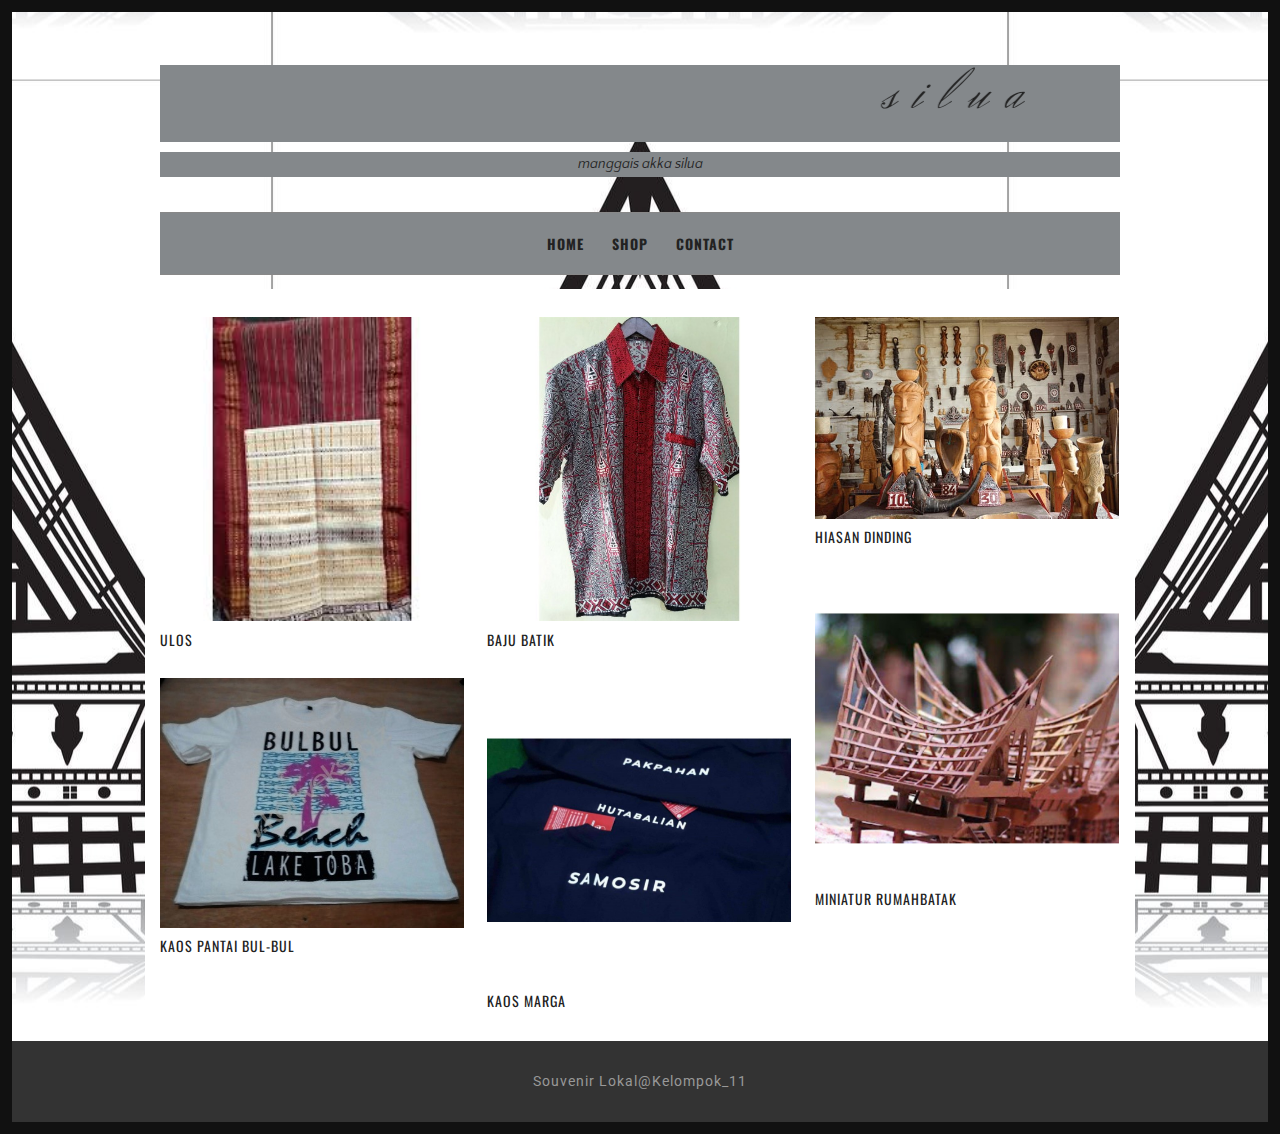
<file: index.html>
<!DOCTYPE html>
<html lang="en-US">
<head>
<meta charset="UTF-8">
<meta name="viewport" content="width=device-width, initial-scale=1">
<title>E-com|Souvenir khas toba</title>
<link rel='stylesheet' href='css/woocommerce-layout.css' type='text/css' media='all'/>
<link rel='stylesheet' href='css/woocommerce-smallscreen.css' type='text/css' media='only screen and (max-width: 768px)'/>
<link rel='stylesheet' href='css/woocommerce.css' type='text/css' media='all'/>
<link rel='stylesheet' href='css/font-awesome.min.css' type='text/css' media='all'/>
<link rel='stylesheet' href='style.css' type='text/css' media='all'/>
<link rel='stylesheet' href='https://fonts.googleapis.com/css?family=Oswald:400,500,700%7CRoboto:400,500,700%7CHerr+Von+Muellerhoff:400,500,700%7CQuattrocento+Sans:400,500,700' type='text/css' media='all'/>
<link rel='stylesheet' href='css/easy-responsive-shortcodes.css' type='text/css' media='all'/>
<link rel="icon" type="image/jpg" href="icon.jpg" />
</head>
<body class="home page page-template page-template-template-portfolio page-template-template-portfolio-php">

<body style="background-image: url(bgg.jpg)"></body>

<div id="page">
	<div class="container">
		<header id="masthead" class="site-header">
		<div class="site-branding">
			<h1 class="site-title"><a href="index.html" rel="home"><marquee behavior="alternate"> s i l u a </marquee></a></h1>
			<h2 class="site-description">manggais akka silua</h2>
		</div>
		<nav id="site-navigation" class="main-navigation">
		<button class="menu-toggle">Menu</button>
		<a class="skip-link screen-reader-text" href="#content">Skip to content</a>
		<div class="menu-menu-1-container">
			<ul id="menu-menu-1" class="menu">
				<li><a href="index.html">Home</a></li>
				<li><a href="shop.html">Shop</a></li>
				<li><a href="contact.html">Contact</a></li>
			</ul>
		</div>
		</nav>
		</header>
		
		<div id="content" class="site-content">
			<div id="primary" class="content-area column full">
				<main id="main" class="site-main">
				<div class="grid portfoliogrid">
				
					
					<article class="hentry">
					<header class="entry-header">
					<div class="entry-thumbnail">
					<a href="desc4.html"><img src="ulos.jfif"/></a>
					</div>
					<h2 class="entry-title"><a href="portfolio-item.html" rel="bookmark">Ulos</a></h2>
					</header>
					</article>		
					
					<article class="hentry">
					<header class="entry-header">
					<div class="entry-thumbnail">
					<a href="desc7.html"><img src="baju1.jpeg"/></a>
					</div>
					<h2 class="entry-title"><a href="portfolio-item.html" rel="bookmark">Baju Batik</a></h2>	
					</header>
					</article>

					<article class="hentry">
					<header class="entry-header">
					<div class="entry-thumbnail">
					<a href="desc11.html"><img src="hiasan dinding.jpeg"/></a>
					</div>
					<h2 class="entry-title"><a href="portfolio-item.html" rel="bookmark">Hiasan dinding</a></h2>
					</header>
					</article>

				 	<article class="hentry">
					<header class="entry-header">
					<div class="entry-thumbnail">
					<a href="desc14.html"><img src="miniatur-rumah-adat-batak.jpeg"/></a>
					</div>
					<h2 class="entry-title"><a href="portfolio-item.html" rel="bookmark">Miniatur Rumahbatak</a></h2>		
					</header>
					</article>

					<article class="hentry">
					<header class="entry-header">
					<div class="entry-thumbnail">
					<a href="desc19.html"><img src="kaosbulbul.jpeg"/></a>
					</div>
					<h2 class="entry-title"><a href="portfolio-item.html" rel="bookmark">Kaos Pantai Bul-bul</a></h2>		
					</header>
					</article>

					<article class="hentry">
					<header class="entry-header">
					<div class="entry-thumbnail">
					<a href="desc23.html"><img src="kaosmarga.jpeg"/></a>
					</div>
					<h2 class="entry-title"><a href="portfolio-item.html" rel="bookmark">Kaos Marga</a></h2>		
					</header>
					</article>
					
				</main>
				<!-- #main -->
			</div>
			<!-- #primary -->
		</div>
		<!-- #content -->
	</div>
	<!-- .container -->
	<footer id="colophon" class="site-footer">
	<div class="container">
		<div class="site-info">
			<a target="blank" href="https://www.wowthemes.net/">Souvenir Lokal@Kelompok_11</a>
		</div>
	</div>	
	</footer>
	<a href="#top" class="smoothup" title="Back to top"><span class="genericon genericon-collapse"></span></a>
</div>
<!-- #page -->
<script src='js/jquery.js'></script>
<script src='js/plugins.js'></script>
<script src='js/scripts.js'></script>
<script src='js/masonry.pkgd.min.js'></script>
</body>
</html>
</file>
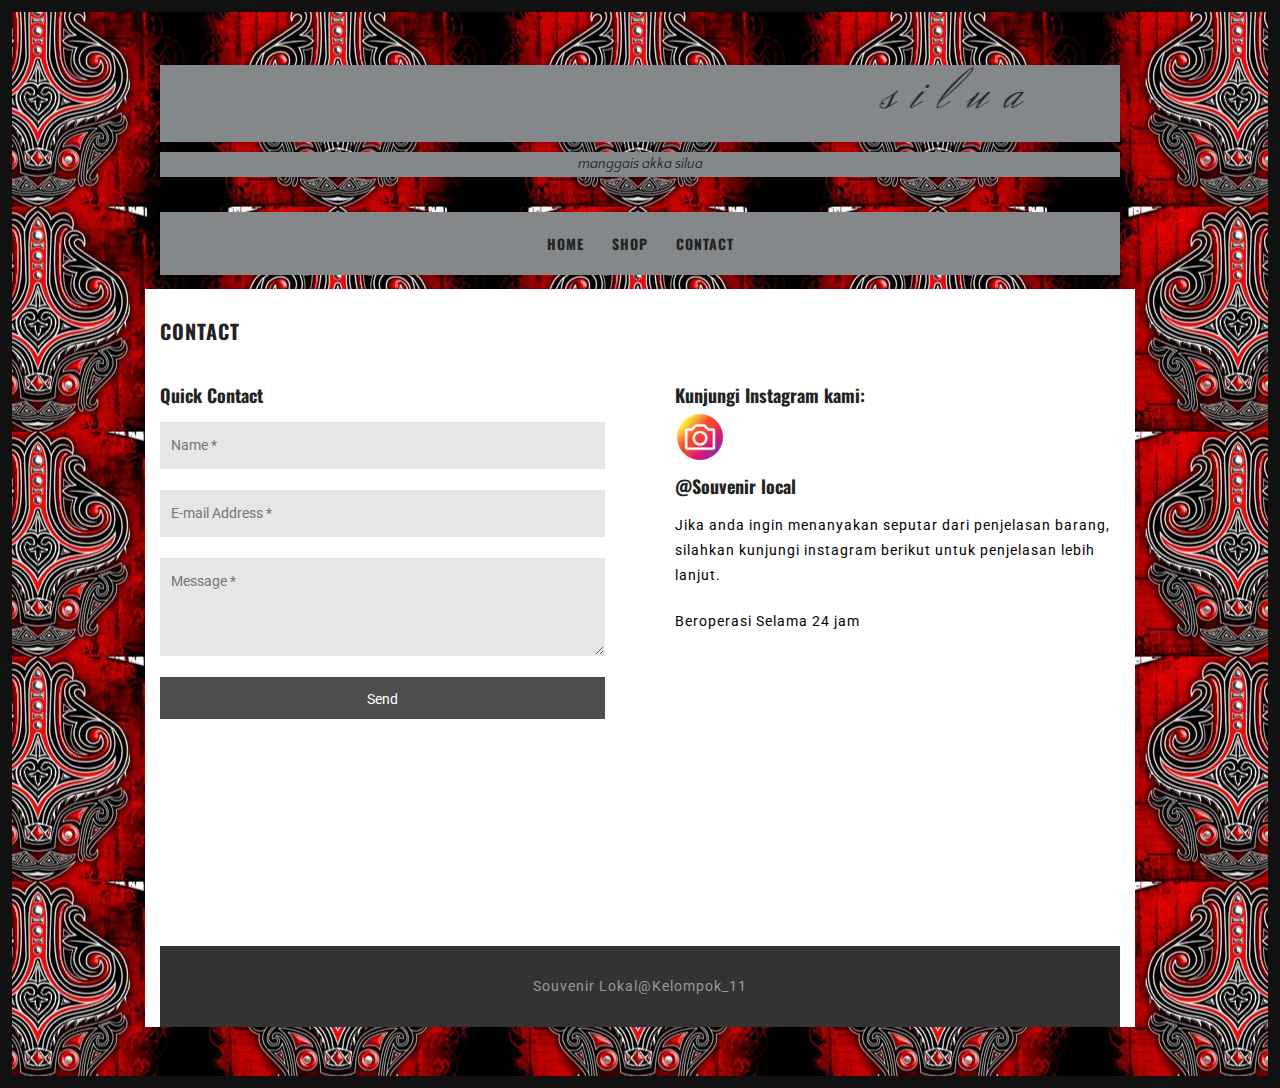
<file: contact.html>
<!DOCTYPE html>
<html lang="en-US">
<head>
<meta charset="UTF-8">
<meta name="viewport" content="width=device-width, initial-scale=1">
<title>E-com|Souvenir khas toba</title>
<link rel='stylesheet' href='css/woocommerce-layout.css' type='text/css' media='all'/>
<link rel='stylesheet' href='css/woocommerce-smallscreen.css' type='text/css' media='only screen and (max-width: 768px)'/>
<link rel='stylesheet' href='css/woocommerce.css' type='text/css' media='all'/>
<link rel='stylesheet' href='css/font-awesome.min.css' type='text/css' media='all'/>
<link rel='stylesheet' href='style.css' type='text/css' media='all'/>
<link rel='stylesheet' href='https://fonts.googleapis.com/css?family=Oswald:400,500,700%7CRoboto:400,500,700%7CHerr+Von+Muellerhoff:400,500,700%7CQuattrocento+Sans:400,500,700' type='text/css' media='all'/>
<link rel='stylesheet' href='css/easy-responsive-shortcodes.css' type='text/css' media='all'/>
<link rel="icon" type="image/jpg" href="icon.jpg" />
</head>
<body class="home page page-template page-template-template-portfolio page-template-template-portfolio-php">
	<div class="header">
	<body style="background-image: url(Background.jpg)"></body>
	
<div id="page">
	<div class="container">
		<header id="masthead" class="site-header"> 
		<div class="site-branding">
			<h1 class="site-title"><a href="index.html" rel="home"><marquee behavior="alternate"> s i l u a </marquee></a></h1>
			<h2 class="site-description">manggais akka silua </h2>
		</div>
		<nav id="site-navigation" class="main-navigation">
		<button class="menu-toggle">Menu</button>
		<a class="skip-link screen-reader-text" href="#content">Skip to content</a>
		<div class="menu-menu-1-container">
			<ul id="menu-menu-1" class="menu">
				<li><a href="index.html">Home</a></li>
				<li><a href="shop.html">Shop</a></li>
				<li><a href="contact.html">Contact</a></li>
			</ul>
		</div>
		</nav>
		</header>
		<!-- #masthead -->
		<div id="content" class="site-content">
			<div id="primary" class="content-area column full">
				<main id="main" class="site-main">
				<article id="post-39" class="post-39 page type-page status-publish hentry">
				<header class="entry-header">
				<h1 class="entry-title">Contact</h1>
				</header>
				<!-- .entry-header -->
				<div class="entry-content">
						
					
						
					<div class="wpcmsdev-columns">
						<div class="column column-width-one-half">
							<h4>Quick Contact</h4>						
							
							<form class="wpcf7" method="post" action="contact.php" id="contactform">
								<div class="form">
									<p><input type="text" name="name" placeholder="Name *"></p>
									<p><input type="text" name="email" placeholder="E-mail Address *"></p>
									<p><textarea name="comment" rows="3" placeholder="Message *"></textarea></p>
									<input type="submit" id="submit" class="clearfix btn" value="Send">
								</div>
							</form>
							<div class="done">								
								Your message has been sent. Thank you!
							</div>
							
						</div>
						<div class="column column-width-one-half">
							<h4>Kunjungi Instagram kami: <br>
								<a href="#">
									<img src="ig.png" class="sosmed"> <p> <a href="https://www.instagram.com/souvenir_local/">@Souvenir local</a></p></h4>
						
							<p>
								Jika anda ingin menanyakan seputar dari penjelasan barang, <br>
								silahkan kunjungi instagram berikut untuk penjelasan lebih lanjut.
							</p>
							<p>
								Beroperasi Selama 24 jam<br>
								 <br><br> 
							</p>
						</div>
						</div>

<br> <br><br><br><br><br><br><br><br>
	<footer id="colophon" class="site-footer">
	<div class="container">
		<div class="site-info">
			<a target="blank" href="https://www.wowthemes.net/">Souvenir Lokal@Kelompok_11</a>
		</div>
	</div>
	</footer>
	<a href="#top" class="smoothup" title="Back to top"><span class="genericon genericon-collapse"></span></a>
</div>
<!-- #page -->
<script src='js/jquery.js'></script>
<script src='js/plugins.js'></script>
<script src='js/scripts.js'></script>
<script src='js/masonry.pkgd.min.js'></script>
<script src='js/validate.js'></script>
</body>
</html>
</file>
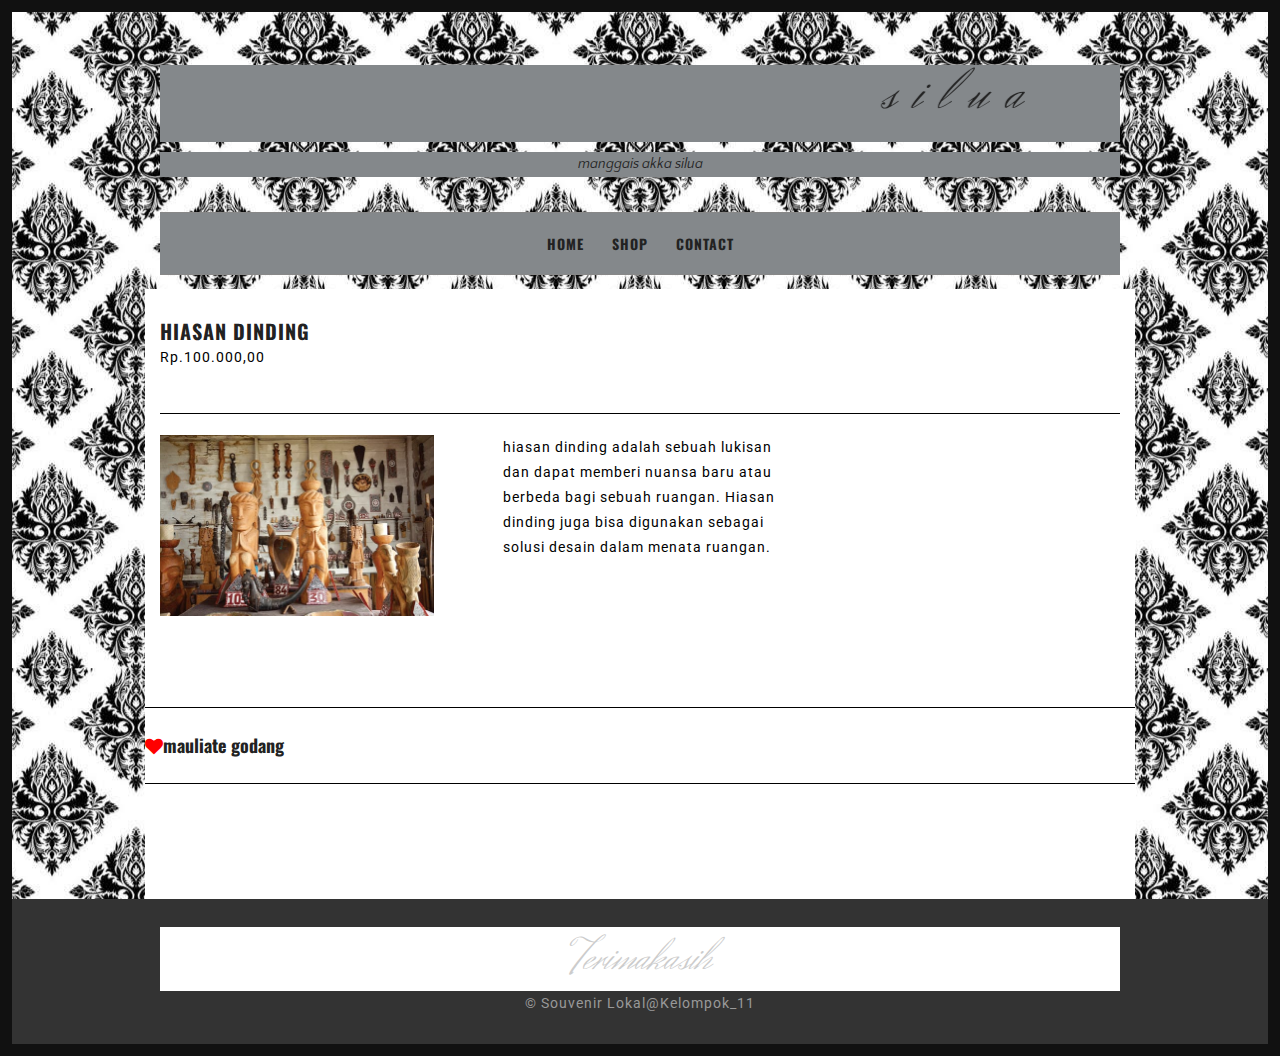
<file: desc11.html>
<!DOCTYPE html>
<html lang="en-US">
<head>
<meta charset="UTF-8">
<meta name="viewport" content="width=device-width, initial-scale=1">
<title>E-com|Souvenir khas toba</title>
<link rel='stylesheet' href='css/woocommerce-layout.css' type='text/css' media='all'/>
<link rel='stylesheet' href='css/woocommerce-smallscreen.css' type='text/css' media='only screen and (max-width: 768px)'/>
<link rel='stylesheet' href='css/woocommerce.css' type='text/css' media='all'/>
<link rel='stylesheet' href='css/font-awesome.min.css' type='text/css' media='all'/>
<link rel='stylesheet' href='style.css' type='text/css' media='all'/>
<link rel='stylesheet' href='https://fonts.googleapis.com/css?family=Oswald:400,500,700%7CRoboto:400,500,700%7CHerr+Von+Muellerhoff:400,500,700%7CQuattrocento+Sans:400,500,700' type='text/css' media='all'/>
<link rel='stylesheet' href='css/easy-responsive-shortcodes.css' type='text/css' media='all'/>
<link rel="icon" type="image/jpg" href="icon.jpg" />
</head>
<body>
	<body style="background-image: url(backgrounddes.jpg)"></body>

<div id="page">
	<div class="container">
		<header id="masthead" class="site-header">
		<div class="site-branding">
			<h1 class="site-title"><a href="index.html" rel="home"><marquee behavior="alternate"> s i l u a </marquee></a></h1>
			<h2 class="site-description">manggais akka silua</h2>
		</div>
		<nav id="site-navigation" class="main-navigation">
		<button class="menu-toggle">Menu</button>
		<a class="skip-link screen-reader-text" href="#content">Skip to content</a>
		<div class="menu-menu-1-container">
			<ul id="menu-menu-1" class="menu">
				<li><a href="index.html">Home</a></li>
				<li><a href="shop.html">Shop</a></li>
				<li><a href="contact.html">Contact</a></li>
			</ul>
		</div>
		</nav>
		</header>
		<!-- #masthead -->
		<div id="content" class="site-content">
			<div id="primary" class="content-area column full">
				<main id="main" class="site-main" role="main">
				<article id="post-37" class="post-37 page type-page status-publish hentry">
				<header class="entry-header">
				<h1 class="entry-title">Hiasan Dinding</h1>
				</header>
				<!-- .entry-header -->
				<p>
					Rp.100.000,00
				</p>
				<div class="entry-content">
					<p>

					<hr>
					<div class="wpcmsdev-columns">
						<div class="column column-width-one-third">
							<p>
							<img src="hiasan dinding.jpeg" class="attachment-post-thumbnail size-post-thumbnail wp-post-image" alt="p1"/></a>
							</p>
						</div>
						<div class="column column-width-one-third">
							<p>
								hiasan dinding adalah sebuah lukisan dan dapat memberi nuansa baru atau berbeda bagi sebuah ruangan. Hiasan dinding juga bisa digunakan sebagai solusi desain dalam menata ruangan.
							</p>
						</div><br><br><br><br><br><br><br><br><br><br>
					<hr>
					<h4><i class="fa fa-heart" style="color:red;"></i>mauliate godang</h4>
					<hr>
				</div>
				<!-- .entry-content -->
				</article>
				<div class="clearfix">
				</div>
				<nav class="pagination"></nav>
				</main>
				<!-- #main -->
			</div>
			<!-- #primary -->
		</div>
		<!-- #content -->
	</div>
	<!-- .container -->
	<footer id="colophon" class="site-footer">
	<div class="container">
		<div class="site-info">
			<h1 style="font-family: 'Herr Von Muellerhoff';color: #ccc;font-weight:300;text-align: center;margin-bottom:0;margin-top:0;line-height:1.4;font-size: 46px;">Terimakasih</h1>
			<a target="blank" href="https://www.wowthemes.net/">&copy; Souvenir Lokal@Kelompok_11</a>
		</div>
	</div>
	</footer>
	<a href="#top" class="smoothup" title="Back to top"><span class="genericon genericon-collapse"></span></a>
</div>
<!-- #page -->
<script src='js/jquery.js'></script>
<script src='js/plugins.js'></script>
<script src='js/scripts.js'></script>
<script src='js/accordion.js'></script>
<script src='js/tabs.js'></script>
<script src='js/toggle.js'></script>
<script src='js/masonry.pkgd.min.js'></script>
</body>
</html>
</file>
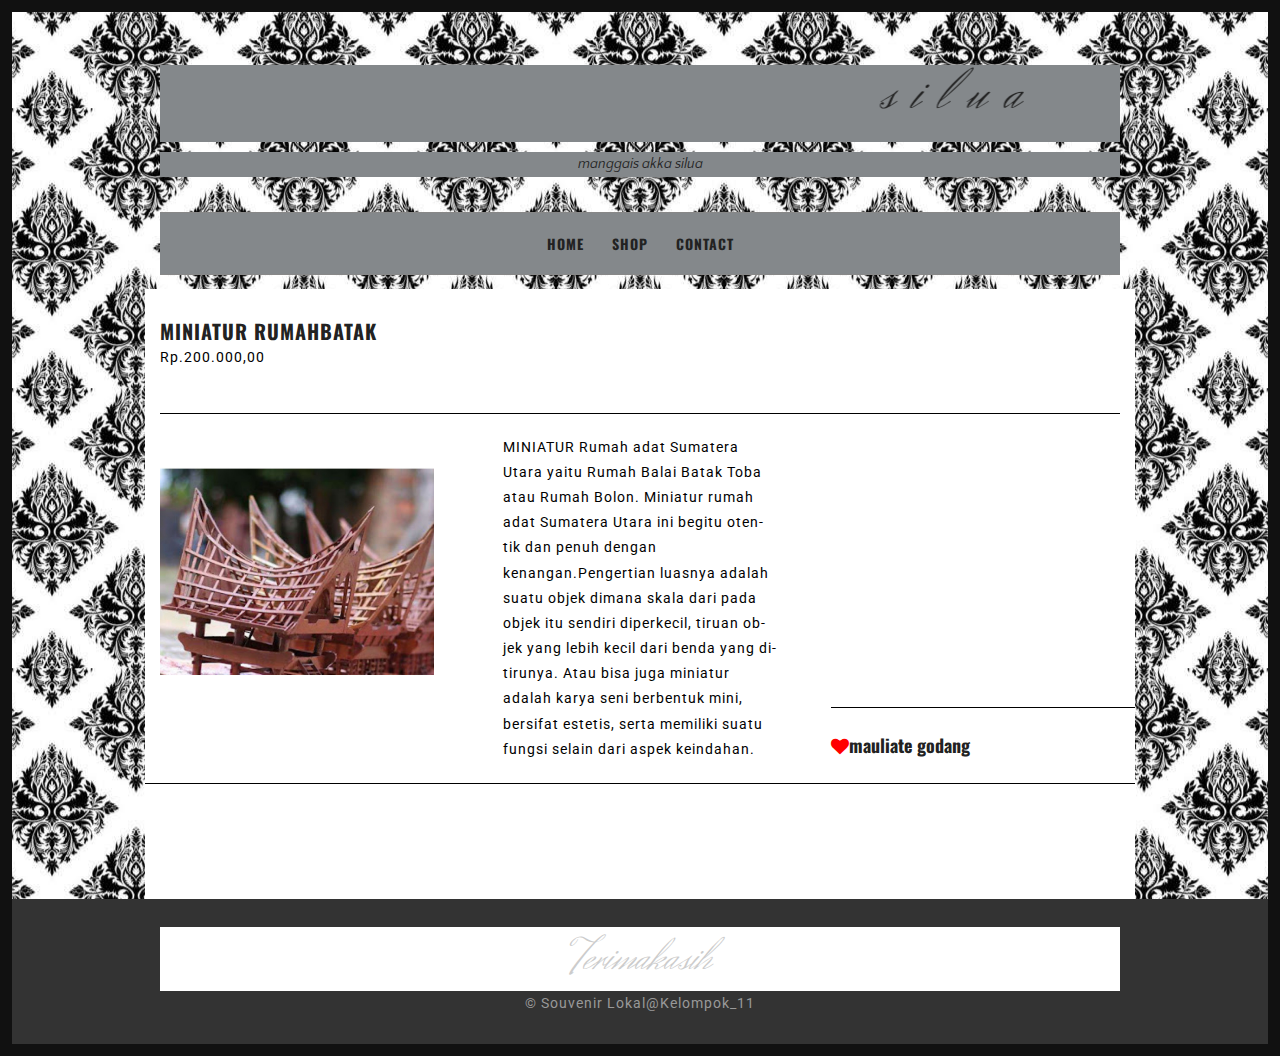
<file: desc14.html>
<!DOCTYPE html>
<html lang="en-US">
<head>
<meta charset="UTF-8">
<meta name="viewport" content="width=device-width, initial-scale=1">
<title>E-com|Souvenir khas toba</title>
<link rel='stylesheet' href='css/woocommerce-layout.css' type='text/css' media='all'/>
<link rel='stylesheet' href='css/woocommerce-smallscreen.css' type='text/css' media='only screen and (max-width: 768px)'/>
<link rel='stylesheet' href='css/woocommerce.css' type='text/css' media='all'/>
<link rel='stylesheet' href='css/font-awesome.min.css' type='text/css' media='all'/>
<link rel='stylesheet' href='style.css' type='text/css' media='all'/>
<link rel='stylesheet' href='https://fonts.googleapis.com/css?family=Oswald:400,500,700%7CRoboto:400,500,700%7CHerr+Von+Muellerhoff:400,500,700%7CQuattrocento+Sans:400,500,700' type='text/css' media='all'/>
<link rel='stylesheet' href='css/easy-responsive-shortcodes.css' type='text/css' media='all'/>
<link rel="icon" type="image/jpg" href="icon.jpg" />
</head>
<body>
	<body style="background-image: url(backgrounddes.jpg)"></body>
<div id="page">
	<div class="container">
		<header id="masthead" class="site-header">
		<div class="site-branding">
			<h1 class="site-title"><a href="index.html" rel="home"><marquee behavior="alternate"> s i l u a </marquee></a></h1>
			<h2 class="site-description">manggais akka silua</h2>
		</div>
		<nav id="site-navigation" class="main-navigation">
		<button class="menu-toggle">Menu</button>
		<a class="skip-link screen-reader-text" href="#content">Skip to content</a>
		<div class="menu-menu-1-container">
			<ul id="menu-menu-1" class="menu">
				<li><a href="index.html">Home</a></li>
				<li><a href="shop.html">Shop</a></li>
				<li><a href="contact.html">Contact</a></li>
			</ul>
		</div>
		</nav>
		</header>
		<!-- #masthead -->
		<div id="content" class="site-content">
			<div id="primary" class="content-area column full">
				<main id="main" class="site-main" role="main">
				<article id="post-37" class="post-37 page type-page status-publish hentry">
				<header class="entry-header">
				<h1 class="entry-title">Miniatur Rumahbatak</h1>
				</header>
				<!-- .entry-header -->
				<p>
					Rp.200.000,00
				</p>
				<div class="entry-content">
					<p>

					<hr>
					<div class="wpcmsdev-columns">
						<div class="column column-width-one-third">
							<p>
							<img src="miniatur-rumah-adat-batak.jpeg" class="attachment-post-thumbnail size-post-thumbnail wp-post-image" alt="p1"/></a>
							</p>
						</div>
						<div class="column column-width-one-third">
							<p>
							MINIATUR  Rumah adat Sumatera Utara yaitu Rumah Balai Batak Toba atau Rumah Bolon. Miniatur rumah adat Sumatera Utara ini begitu otentik dan penuh dengan kenangan.Pengertian luasnya adalah
							suatu objek dimana skala dari pada objek itu sendiri diperkecil, tiruan objek yang lebih kecil
							 dari benda yang ditirunya.
							Atau bisa juga miniatur adalah karya seni berbentuk mini, bersifat estetis, serta memiliki suatu fungsi selain dari aspek keindahan.
							</p>
						</div><br><br><br><br><br><br><br><br><br><br>
					<hr>
					<h4><i class="fa fa-heart" style="color:red;"></i>mauliate godang</h4>
					<hr>
				</div>
				<!-- .entry-content -->
				</article>
				<div class="clearfix">
				</div>
				<nav class="pagination"></nav>
				</main>
				<!-- #main -->
			</div>
			<!-- #primary -->
		</div>
		<!-- #content -->
	</div>
	<!-- .container -->
	<footer id="colophon" class="site-footer">
	<div class="container">
		<div class="site-info">
			<h1 style="font-family: 'Herr Von Muellerhoff';color: #ccc;font-weight:300;text-align: center;margin-bottom:0;margin-top:0;line-height:1.4;font-size: 46px;">Terimakasih</h1>
			<a target="blank" href="https://www.wowthemes.net/">&copy; Souvenir Lokal@Kelompok_11</a>
		</div>
	</div>
	</footer>
	<a href="#top" class="smoothup" title="Back to top"><span class="genericon genericon-collapse"></span></a>
</div>
<!-- #page -->
<script src='js/jquery.js'></script>
<script src='js/plugins.js'></script>
<script src='js/scripts.js'></script>
<script src='js/accordion.js'></script>
<script src='js/tabs.js'></script>
<script src='js/toggle.js'></script>
<script src='js/masonry.pkgd.min.js'></script>
</body>
</html>
</file>
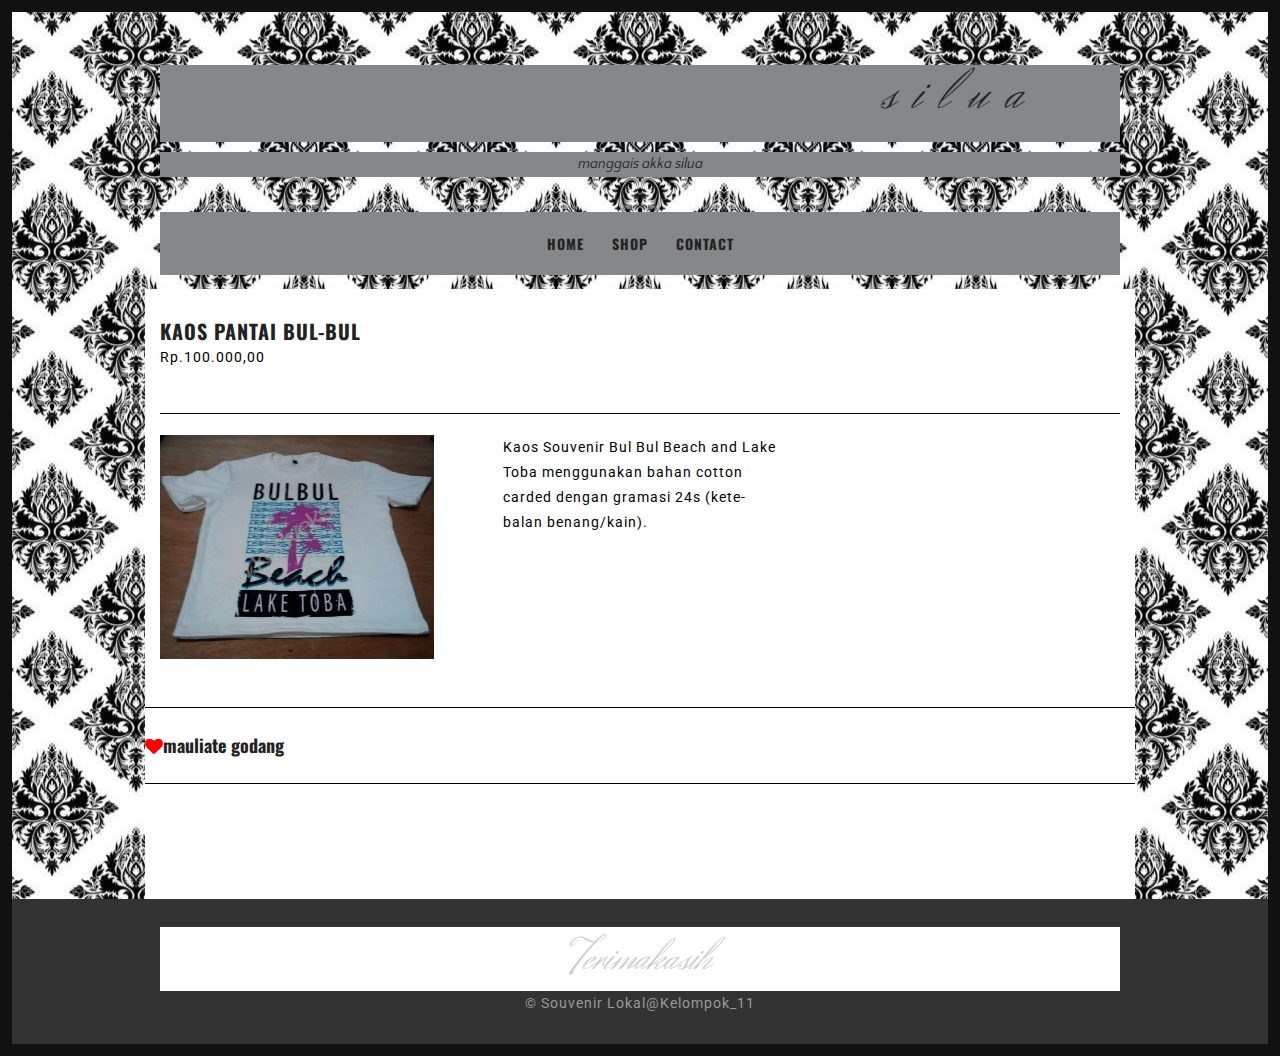
<file: desc19.html>
<!DOCTYPE html>
<html lang="en-US">
<head>
<meta charset="UTF-8">
<meta name="viewport" content="width=device-width, initial-scale=1">
<title>E-com|Souvenir khas toba</title>
<link rel='stylesheet' href='css/woocommerce-layout.css' type='text/css' media='all'/>
<link rel='stylesheet' href='css/woocommerce-smallscreen.css' type='text/css' media='only screen and (max-width: 768px)'/>
<link rel='stylesheet' href='css/woocommerce.css' type='text/css' media='all'/>
<link rel='stylesheet' href='css/font-awesome.min.css' type='text/css' media='all'/>
<link rel='stylesheet' href='style.css' type='text/css' media='all'/>
<link rel='stylesheet' href='https://fonts.googleapis.com/css?family=Oswald:400,500,700%7CRoboto:400,500,700%7CHerr+Von+Muellerhoff:400,500,700%7CQuattrocento+Sans:400,500,700' type='text/css' media='all'/>
<link rel='stylesheet' href='css/easy-responsive-shortcodes.css' type='text/css' media='all'/>
<link rel="icon" type="image/jpg" href="icon.jpg" />
</head>
<body>
	<body style="background-image: url(backgrounddes.jpg)"></body>

<div id="page">
	<div class="container">
		<header id="masthead" class="site-header">
		<div class="site-branding">
			<h1 class="site-title"><a href="index.html" rel="home"><marquee behavior="alternate"> s i l u a </marquee></a></h1>
			<h2 class="site-description">manggais akka silua</h2>
		</div>
		<nav id="site-navigation" class="main-navigation">
		<button class="menu-toggle">Menu</button>
		<a class="skip-link screen-reader-text" href="#content">Skip to content</a>
		<div class="menu-menu-1-container">
			<ul id="menu-menu-1" class="menu">
				<li><a href="index.html">Home</a></li>
				<li><a href="shop.html">Shop</a></li>
				<li><a href="contact.html">Contact</a></li>
			</ul>
		</div>
		</nav>
		</header>
		<!-- #masthead -->
		<div id="content" class="site-content">
			<div id="primary" class="content-area column full">
				<main id="main" class="site-main" role="main">
				<article id="post-37" class="post-37 page type-page status-publish hentry">
				<header class="entry-header">
				<h1 class="entry-title">KaoS Pantai Bul-bul</h1>
				</header>
				<!-- .entry-header -->
				<p>
					Rp.100.000,00
				</p>
				<div class="entry-content">
					<p>

					<hr>
					<div class="wpcmsdev-columns">
						<div class="column column-width-one-third">
							<p>
							<img src="kaosbulbul.jpeg" class="attachment-post-thumbnail size-post-thumbnail wp-post-image" alt="p1"/></a>
							</p>
						</div>
						<div class="column column-width-one-third">
							<p>
								Kaos Souvenir Bul Bul Beach and Lake Toba menggunakan bahan cotton carded dengan gramasi 24s (ketebalan benang/kain). 
							</p>
						</div><br><br><br><br><br><br><br><br><br><br>
					<hr>
					<h4><i class="fa fa-heart" style="color:red;"></i>mauliate godang</h4>
					<hr>
				</div>
				<!-- .entry-content -->
				</article>
				<div class="clearfix">
				</div>
				<nav class="pagination"></nav>
				</main>
				<!-- #main -->
			</div>
			<!-- #primary -->
		</div>
		<!-- #content -->
	</div>
	<!-- .container -->
	<footer id="colophon" class="site-footer">
	<div class="container">
		<div class="site-info">
			<h1 style="font-family: 'Herr Von Muellerhoff';color: #ccc;font-weight:300;text-align: center;margin-bottom:0;margin-top:0;line-height:1.4;font-size: 46px;">Terimakasih</h1>
			<a target="blank" href="https://www.wowthemes.net/">&copy; Souvenir Lokal@Kelompok_11
	</div>
	</footer>
	<a href="#top" class="smoothup" title="Back to top"><span class="genericon genericon-collapse"></span></a>
</div>
<!-- #page -->
<script src='js/jquery.js'></script>
<script src='js/plugins.js'></script>
<script src='js/scripts.js'></script>
<script src='js/accordion.js'></script>
<script src='js/tabs.js'></script>
<script src='js/toggle.js'></script>
<script src='js/masonry.pkgd.min.js'></script>
</body>
</html>
</file>
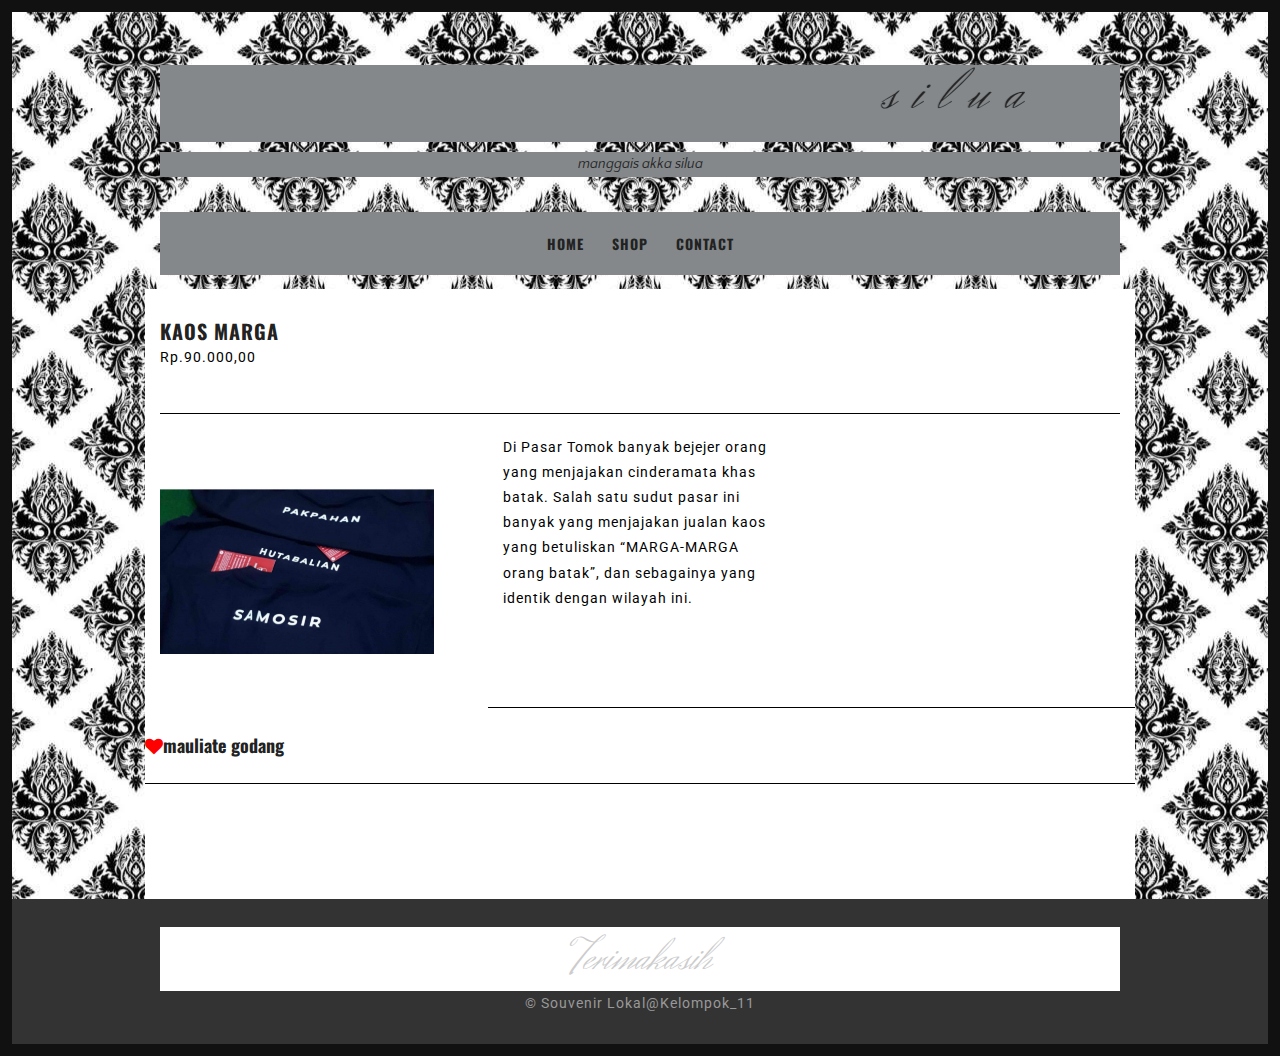
<file: desc23.html>
<!DOCTYPE html>
<html lang="en-US">
<head>
<meta charset="UTF-8">
<meta name="viewport" content="width=device-width, initial-scale=1">
<title>E-com|Souvenir khas toba</title>
<link rel='stylesheet' href='css/woocommerce-layout.css' type='text/css' media='all'/>
<link rel='stylesheet' href='css/woocommerce-smallscreen.css' type='text/css' media='only screen and (max-width: 768px)'/>
<link rel='stylesheet' href='css/woocommerce.css' type='text/css' media='all'/>
<link rel='stylesheet' href='css/font-awesome.min.css' type='text/css' media='all'/>
<link rel='stylesheet' href='style.css' type='text/css' media='all'/>
<link rel='stylesheet' href='https://fonts.googleapis.com/css?family=Oswald:400,500,700%7CRoboto:400,500,700%7CHerr+Von+Muellerhoff:400,500,700%7CQuattrocento+Sans:400,500,700' type='text/css' media='all'/>
<link rel='stylesheet' href='css/easy-responsive-shortcodes.css' type='text/css' media='all'/>
<link rel="icon" type="image/jpg" href="icon.jpg" />
</head>
<body>
	<body style="background-image: url(backgrounddes.jpg)"></body>

<div id="page">
	<div class="container">
		<header id="masthead" class="site-header">
		<div class="site-branding">
			<h1 class="site-title"><a href="index.html" rel="home"><marquee behavior="alternate"> s i l u a </marquee></a></h1>
			<h2 class="site-description">manggais akka silua</h2>
		</div>
		<nav id="site-navigation" class="main-navigation">
		<button class="menu-toggle">Menu</button>
		<a class="skip-link screen-reader-text" href="#content">Skip to content</a>
		<div class="menu-menu-1-container">
			<ul id="menu-menu-1" class="menu">
				<li><a href="index.html">Home</a></li>
				<li><a href="shop.html">Shop</a></li>
				<li><a href="contact.html">Contact</a></li>
			</ul>
		</div>
		</nav>
		</header>
		<!-- #masthead -->
		<div id="content" class="site-content">
			<div id="primary" class="content-area column full">
				<main id="main" class="site-main" role="main">
				<article id="post-37" class="post-37 page type-page status-publish hentry">
				<header class="entry-header">
				<h1 class="entry-title">Kaos Marga</h1>
				</header>
				<!-- .entry-header -->
				<p>
					Rp.90.000,00
				</p>
				<div class="entry-content">
					<p>

					<hr>
					<div class="wpcmsdev-columns">
						<div class="column column-width-one-third">
							<p>
							<img src="kaosmarga.jpeg" class="attachment-post-thumbnail size-post-thumbnail wp-post-image" alt="p1"/></a>
							</p>
						</div>
						<div class="column column-width-one-third">
							<p>
                                Di Pasar Tomok banyak bejejer orang yang menjajakan cinderamata khas batak. Salah satu sudut pasar ini banyak yang menjajakan jualan kaos yang betuliskan “MARGA-MARGA orang batak”, dan sebagainya yang identik dengan wilayah ini.
							</p>
						</div><br><br><br><br><br><br><br><br><br><br>
					<hr>
					<h4><i class="fa fa-heart" style="color:red;"></i>mauliate godang</h4>
					<hr>
				</div>
				<!-- .entry-content -->
				</article>
				<div class="clearfix">
				</div>
				<nav class="pagination"></nav>
				</main>
				<!-- #main -->
			</div>
			<!-- #primary -->
		</div>
		<!-- #content -->
	</div>
	<!-- .container -->
	<footer id="colophon" class="site-footer">
	<div class="container">
		<div class="site-info">
			<h1 style="font-family: 'Herr Von Muellerhoff';color: #ccc;font-weight:300;text-align: center;margin-bottom:0;margin-top:0;line-height:1.4;font-size: 46px;">Terimakasih</h1>
			<a target="blank" href="https://www.wowthemes.net/">&copy; Souvenir Lokal@Kelompok_11</a>
		</div>
	</div>
	</footer>
	<a href="#top" class="smoothup" title="Back to top"><span class="genericon genericon-collapse"></span></a>
</div>
<!-- #page -->
<script src='js/jquery.js'></script>
<script src='js/plugins.js'></script>
<script src='js/scripts.js'></script>
<script src='js/accordion.js'></script>
<script src='js/tabs.js'></script>
<script src='js/toggle.js'></script>
<script src='js/masonry.pkgd.min.js'></script>
</body>
</html>
</file>
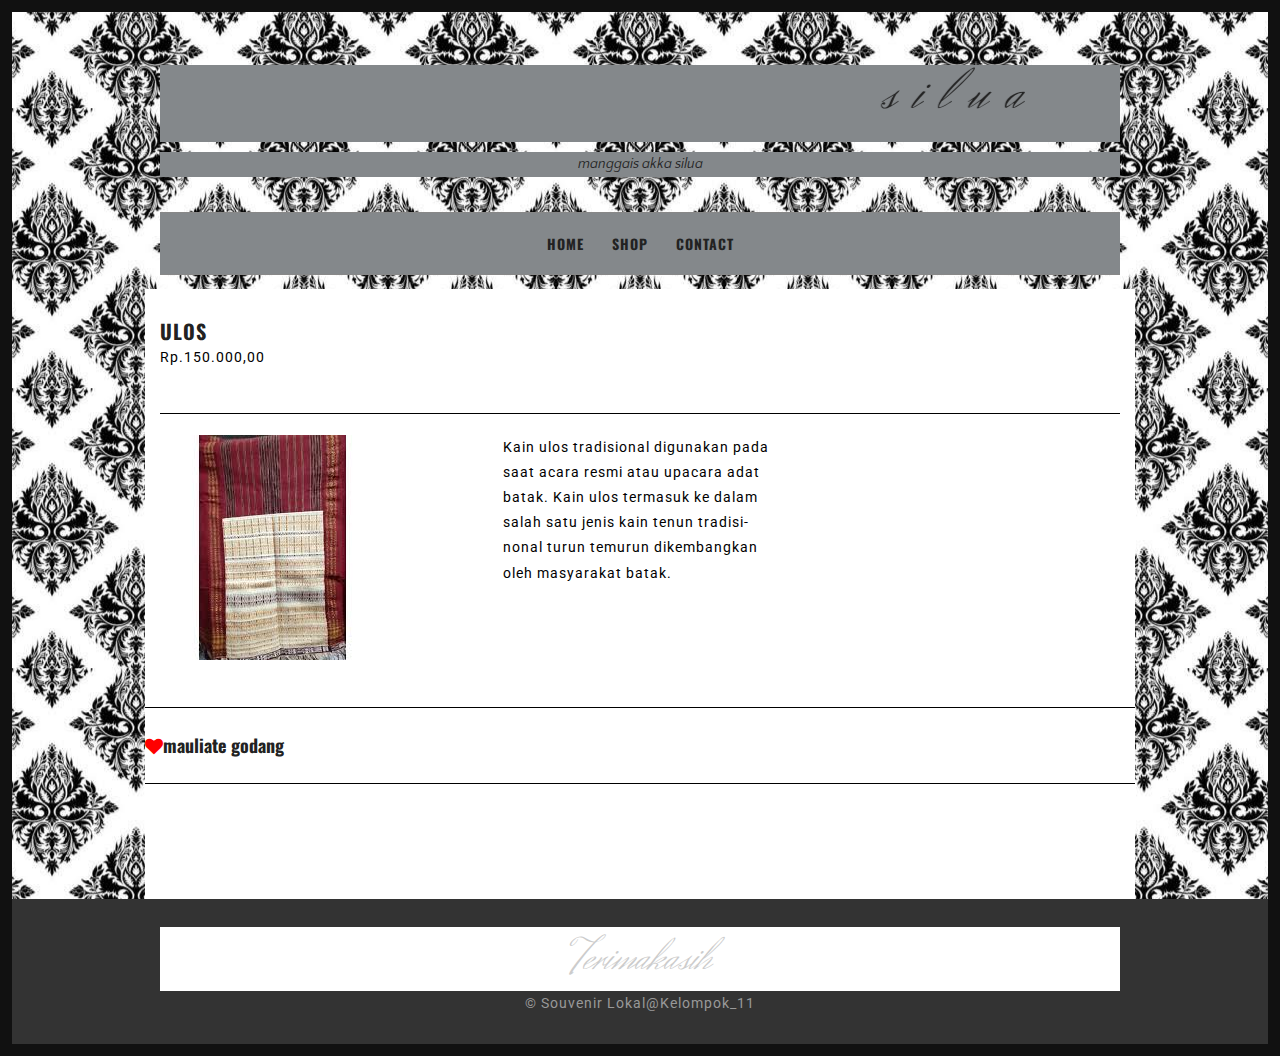
<file: desc4.html>
<!DOCTYPE html>
<html lang="en-US">
<head>
<meta charset="UTF-8">
<meta name="viewport" content="width=device-width, initial-scale=1">
<title>E-com|Souvenir khas toba</title>
<link rel='stylesheet' href='css/woocommerce-layout.css' type='text/css' media='all'/>
<link rel='stylesheet' href='css/woocommerce-smallscreen.css' type='text/css' media='only screen and (max-width: 768px)'/>
<link rel='stylesheet' href='css/woocommerce.css' type='text/css' media='all'/>
<link rel='stylesheet' href='css/font-awesome.min.css' type='text/css' media='all'/>
<link rel='stylesheet' href='style.css' type='text/css' media='all'/>
<link rel='stylesheet' href='https://fonts.googleapis.com/css?family=Oswald:400,500,700%7CRoboto:400,500,700%7CHerr+Von+Muellerhoff:400,500,700%7CQuattrocento+Sans:400,500,700' type='text/css' media='all'/>
<link rel='stylesheet' href='css/easy-responsive-shortcodes.css' type='text/css' media='all'/>
<link rel="icon" type="image/jpg" href="icon.jpg" />
</head>
<body>
	<body style="background-image: url(backgrounddes.jpg)"></body>

<div id="page">
	<div class="container">
		<header id="masthead" class="site-header">
		<div class="site-branding">
			<h1 class="site-title"><a href="index.html" rel="home"><marquee behavior="alternate"> s i l u a </marquee></a></h1>
			<h2 class="site-description">manggais akka silua</h2>
		</div>
		<nav id="site-navigation" class="main-navigation">
		<button class="menu-toggle">Menu</button>
		<a class="skip-link screen-reader-text" href="#content">Skip to content</a>
		<div class="menu-menu-1-container">
			<ul id="menu-menu-1" class="menu">
				<li><a href="index.html">Home</a></li>
				<li><a href="shop.html">Shop</a></li>
				<li><a href="contact.html">Contact</a></li>
			</ul>
		</div>
		</nav>
		</header>
		<!-- #masthead -->
		<div id="content" class="site-content">
			<div id="primary" class="content-area column full">
				<main id="main" class="site-main" role="main">
				<article id="post-37" class="post-37 page type-page status-publish hentry">
				<header class="entry-header">
				<h1 class="entry-title">Ulos</h1>
				</header>
				<!-- .entry-header -->
				<p>
					Rp.150.000,00
				</p>
				<div class="entry-content">
					<p>

					<hr>
					<div class="wpcmsdev-columns">
						<div class="column column-width-one-third">
							<p>
								<img src="ulos.jfif" class="attachment-post-thumbnail size-post-thumbnail wp-post-image" alt="p1"/></a>
							</p>
						</div>
						<div class="column column-width-one-third">
							<p>
								Kain ulos tradisional digunakan pada saat acara resmi atau upacara adat batak. Kain ulos termasuk ke dalam salah satu jenis kain tenun tradisinonal turun temurun dikembangkan oleh masyarakat batak.
							</p>
						</div><br><br><br><br><br><br><br><br><br><br>
					<hr>
					<h4><i class="fa fa-heart" style="color:red;"></i>mauliate godang</h4>
					<hr>
				</div>
				<!-- .entry-content -->
				</article>
				<div class="clearfix">
				</div>
				<nav class="pagination"></nav>
				</main>
				<!-- #main -->
			</div>
			<!-- #primary -->
		</div>
		<!-- #content -->
	</div>
	<!-- .container -->
	<footer id="colophon" class="site-footer">
	<div class="container">
		<div class="site-info">
			<h1 style="font-family: 'Herr Von Muellerhoff';color: #ccc;font-weight:300;text-align: center;margin-bottom:0;margin-top:0;line-height:1.4;font-size: 46px;">Terimakasih</h1>
			<a target="blank" href="https://www.wowthemes.net/">&copy; Souvenir Lokal@Kelompok_11</a>
		</div>
	</div>
	</footer>
	<a href="#top" class="smoothup" title="Back to top"><span class="genericon genericon-collapse"></span></a>
</div>
<!-- #page -->
<script src='js/jquery.js'></script>
<script src='js/plugins.js'></script>
<script src='js/scripts.js'></script>
<script src='js/accordion.js'></script>
<script src='js/tabs.js'></script>
<script src='js/toggle.js'></script>
<script src='js/masonry.pkgd.min.js'></script>
</body>
</html>
</file>
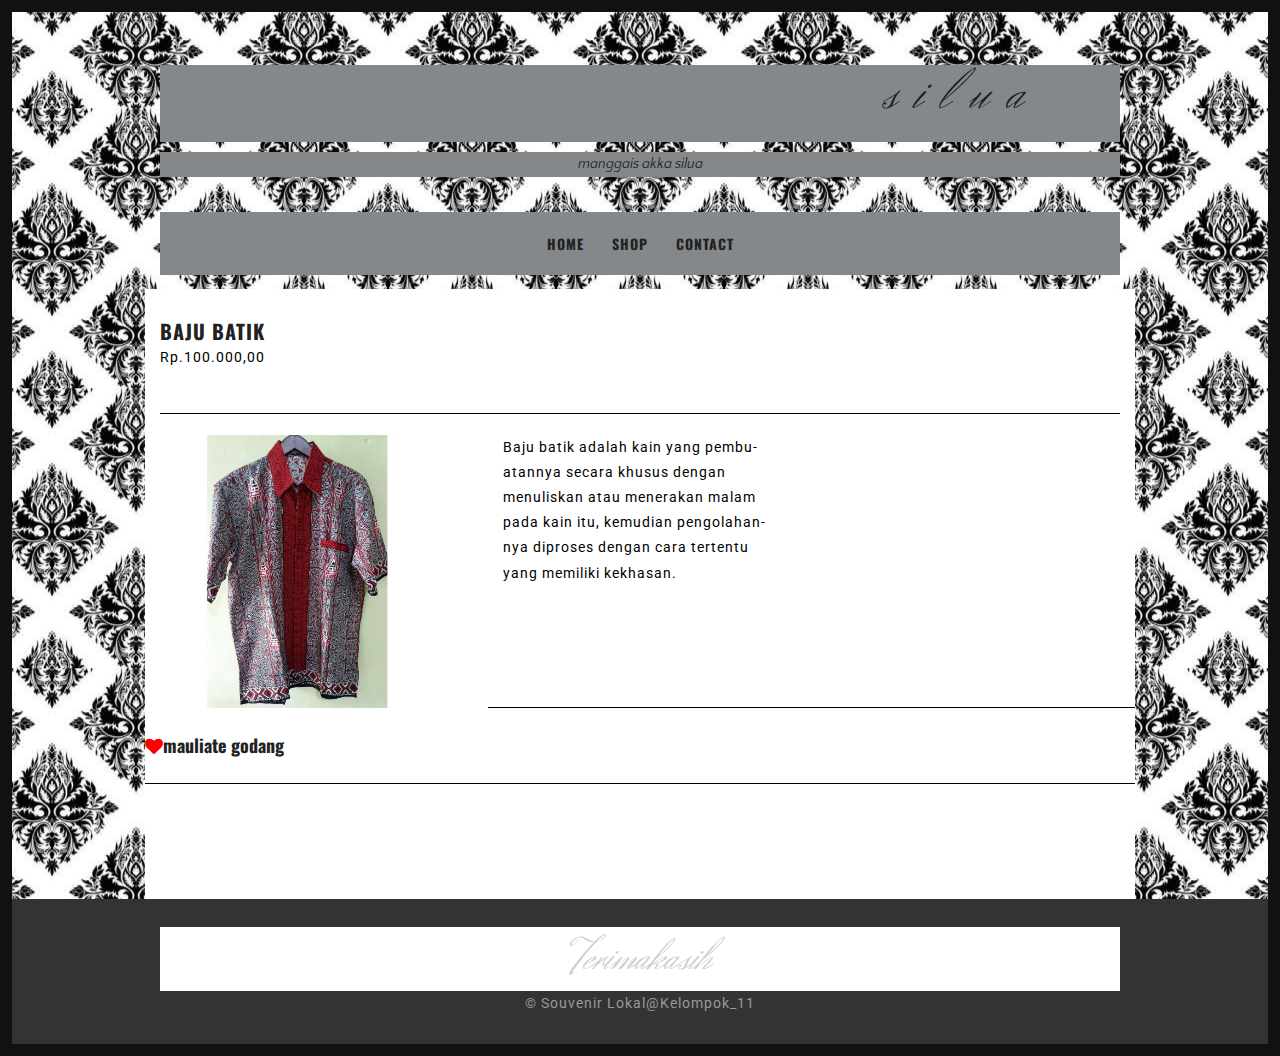
<file: desc7.html>
<!DOCTYPE html>
<html lang="en-US">
<head>
<meta charset="UTF-8">
<meta name="viewport" content="width=device-width, initial-scale=1">
<title>E-com|Souvenir khas toba</title>
<link rel='stylesheet' href='css/woocommerce-layout.css' type='text/css' media='all'/>
<link rel='stylesheet' href='css/woocommerce-smallscreen.css' type='text/css' media='only screen and (max-width: 768px)'/>
<link rel='stylesheet' href='css/woocommerce.css' type='text/css' media='all'/>
<link rel='stylesheet' href='css/font-awesome.min.css' type='text/css' media='all'/>
<link rel='stylesheet' href='style.css' type='text/css' media='all'/>
<link rel='stylesheet' href='https://fonts.googleapis.com/css?family=Oswald:400,500,700%7CRoboto:400,500,700%7CHerr+Von+Muellerhoff:400,500,700%7CQuattrocento+Sans:400,500,700' type='text/css' media='all'/>
<link rel='stylesheet' href='css/easy-responsive-shortcodes.css' type='text/css' media='all'/>
<link rel="icon" type="image/jpg" href="icon.jpg" />
</head>
<body>
	<body style="background-image: url(backgrounddes.jpg)"></body>

<div id="page">
	<div class="container">
		<header id="masthead" class="site-header">
		<div class="site-branding">
			<h1 class="site-title"><a href="index.html" rel="home"><marquee behavior="alternate"> s i l u a </marquee></a></h1>
			<h2 class="site-description">manggais akka silua</h2>
		</div>
		<nav id="site-navigation" class="main-navigation">
		<button class="menu-toggle">Menu</button>
		<a class="skip-link screen-reader-text" href="#content">Skip to content</a>
		<div class="menu-menu-1-container">
			<ul id="menu-menu-1" class="menu">
				<li><a href="index.html">Home</a></li>
				<li><a href="shop.html">Shop</a></li>
				<li><a href="contact.html">Contact</a></li>
			</ul>
		</div>
		</nav>
		</header>
		<!-- #masthead -->
		<div id="content" class="site-content">
			<div id="primary" class="content-area column full">
				<main id="main" class="site-main" role="main">
				<article id="post-37" class="post-37 page type-page status-publish hentry">
				<header class="entry-header">
				<h1 class="entry-title">Baju Batik</h1>
				</header>
				<!-- .entry-header -->
				<p>
					Rp.100.000,00
				</p>
				<div class="entry-content">
					<p>

					<hr>
					<div class="wpcmsdev-columns">
						<div class="column column-width-one-third">
							<p>
							<img src="baju1.jpeg" class="attachment-post-thumbnail size-post-thumbnail wp-post-image" alt="p1"/></a>
							</p>
						</div>
						<div class="column column-width-one-third">
							<p>
							Baju batik adalah kain yang pembuatannya secara khusus dengan menuliskan atau menerakan malam pada kain itu, kemudian pengolahannya diproses dengan cara tertentu yang memiliki kekhasan. 
							</p>
						</div><br><br><br><br><br><br><br><br><br><br>
					<hr>
					<h4><i class="fa fa-heart" style="color:red;"></i>mauliate godang</h4>
					<hr>
				</div>
				<!-- .entry-content -->
				</article>
				<div class="clearfix">
				</div>
				<nav class="pagination"></nav>
				</main>
				<!-- #main -->
			</div>
			<!-- #primary -->
		</div>
		<!-- #content -->
	</div>
	<!-- .container -->
	<footer id="colophon" class="site-footer">
	<div class="container">
		<div class="site-info">
			<h1 style="font-family: 'Herr Von Muellerhoff';color: #ccc;font-weight:300;text-align: center;margin-bottom:0;margin-top:0;line-height:1.4;font-size: 46px;">Terimakasih</h1>
			<a target="blank" href="https://www.wowthemes.net/">&copy; Souvenir Lokal@Kelompok_11</a>
		</div>
	</div>
	</footer>
	<a href="#top" class="smoothup" title="Back to top"><span class="genericon genericon-collapse"></span></a>
</div>
<!-- #page -->
<script src='js/jquery.js'></script>
<script src='js/plugins.js'></script>
<script src='js/scripts.js'></script>
<script src='js/accordion.js'></script>
<script src='js/tabs.js'></script>
<script src='js/toggle.js'></script>
<script src='js/masonry.pkgd.min.js'></script>
</body>
</html>
</file>
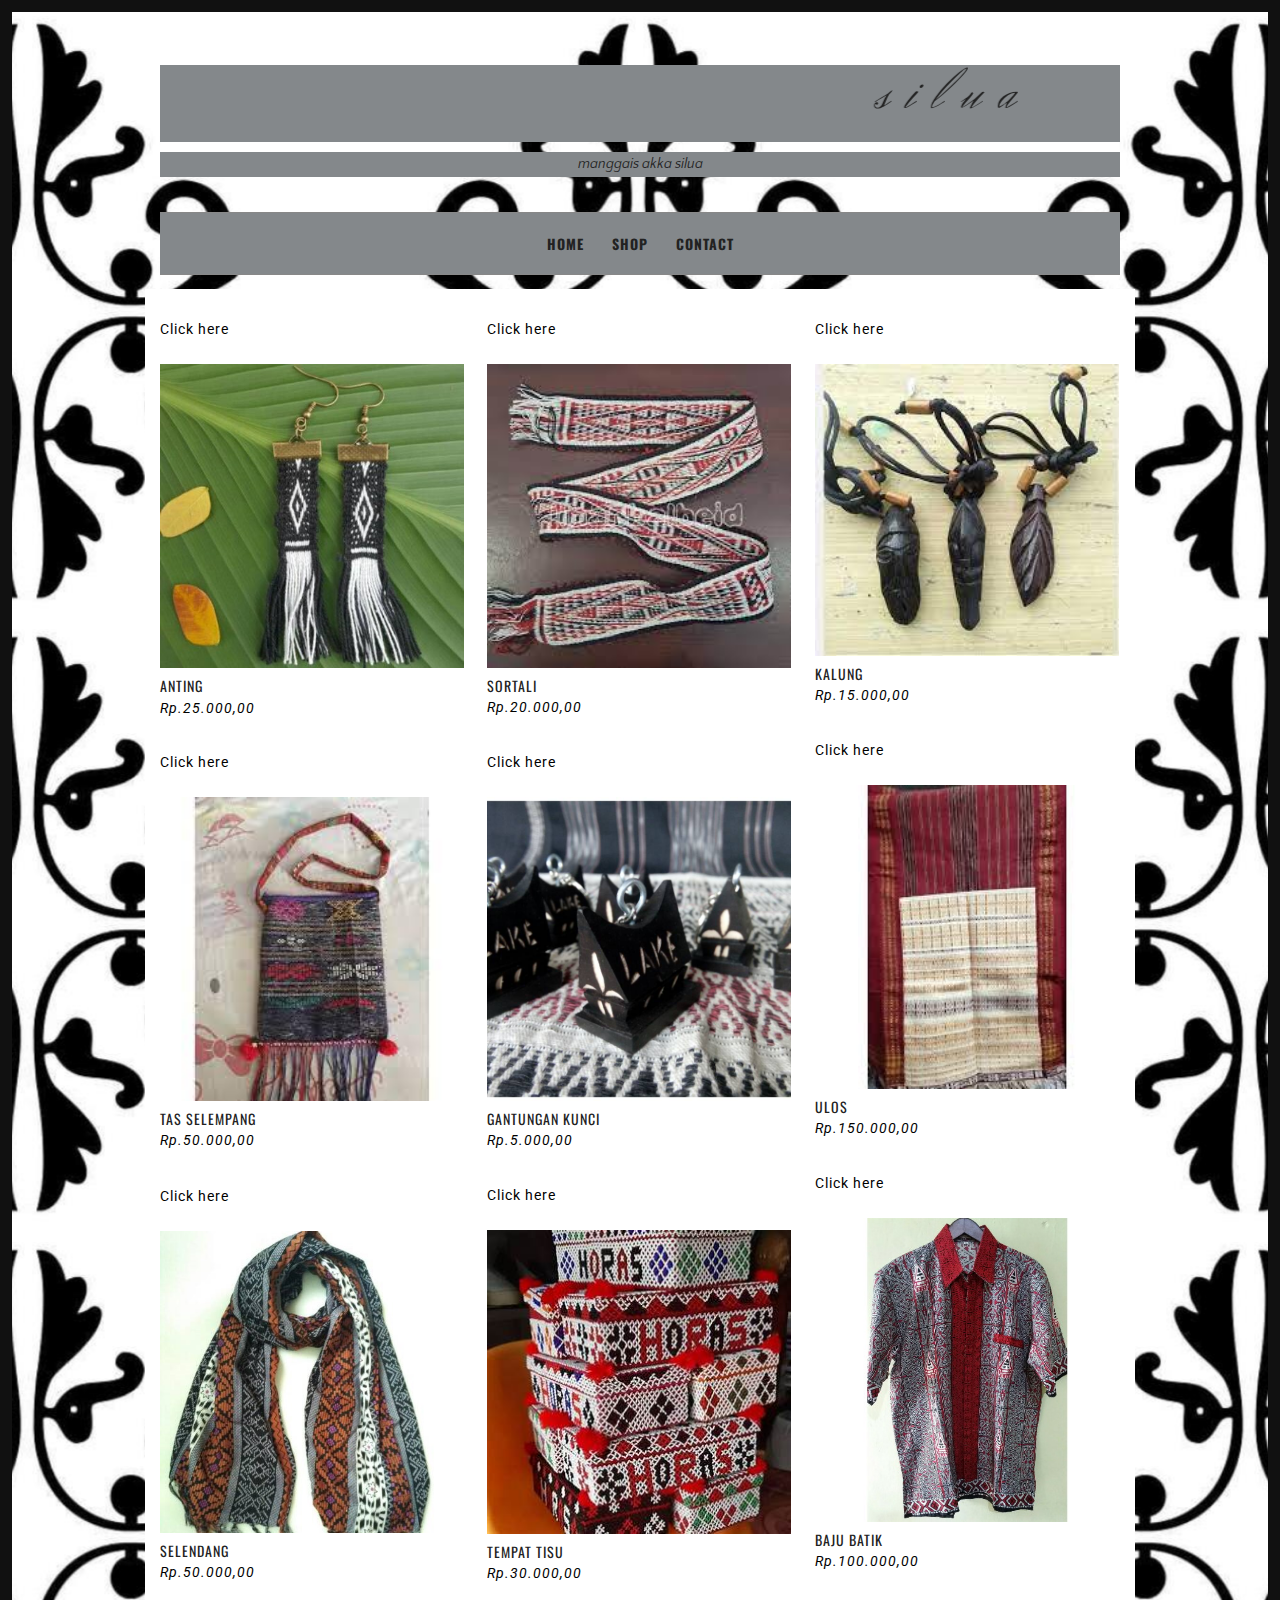
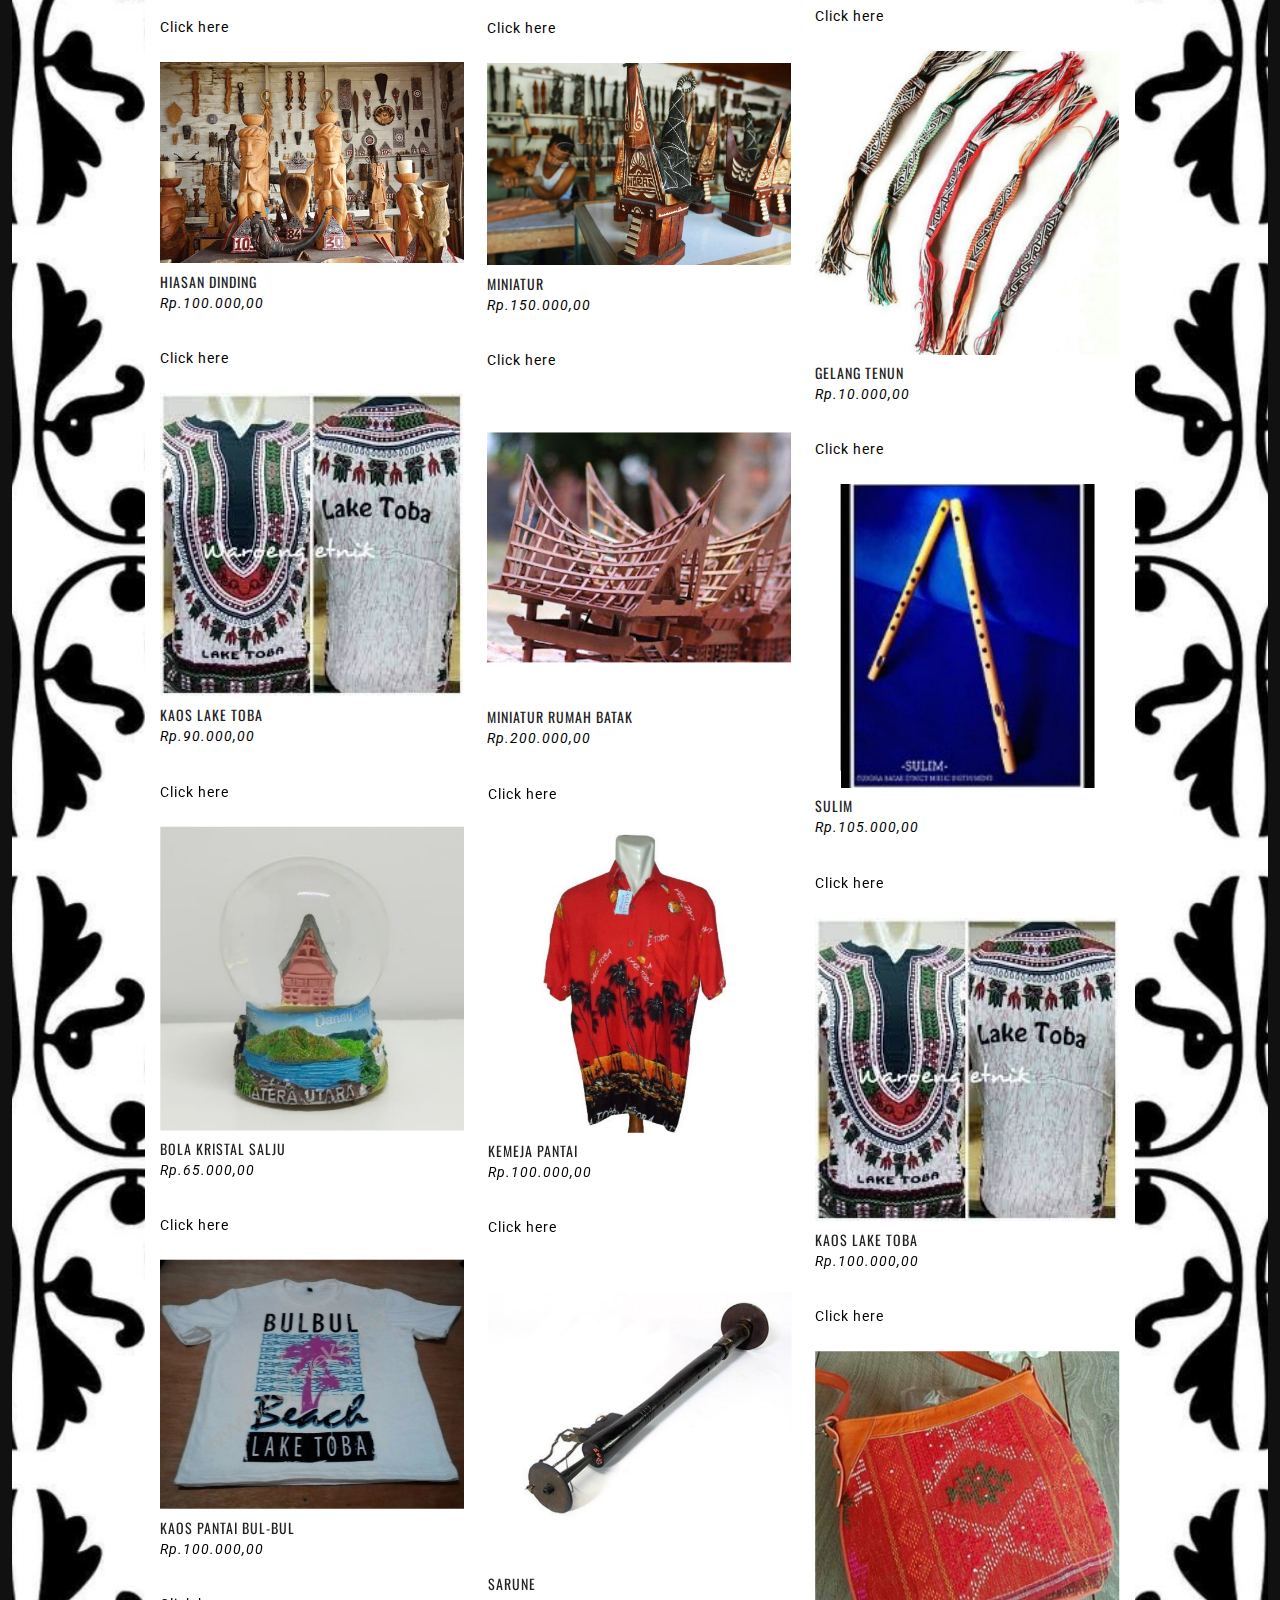
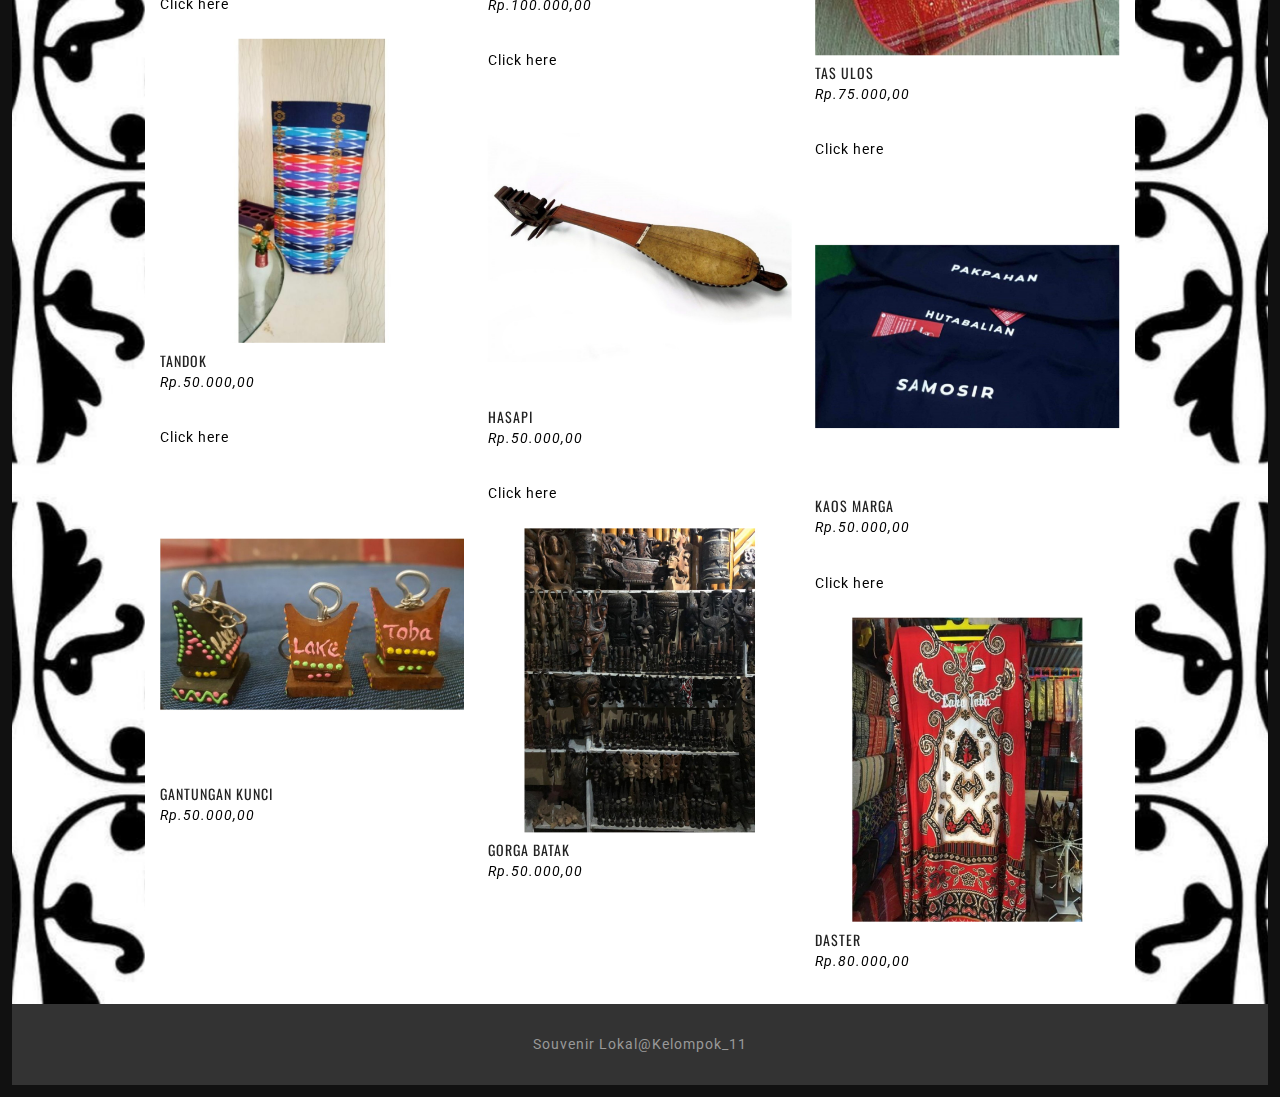
<file: shop.html>
<!DOCTYPE html>
<html lang="en-US">
<head>
<meta charset="UTF-8">
<meta name="viewport" content="width=device-width, initial-scale=1">
<title>E-com|Souvenir khas toba</title>
<link rel='stylesheet' href='css/woocommerce-layout.css' type='text/css' media='all'/>
<link rel='stylesheet' href='css/woocommerce-smallscreen.css' type='text/css' media='only screen and (max-width: 768px)'/>
<link rel='stylesheet' href='css/woocommerce.css' type='text/css' media='all'/>
<link rel='stylesheet' href='css/font-awesome.min.css' type='text/css' media='all'/>
<link rel='stylesheet' href='style.css' type='text/css' media='all'/>
<link rel='stylesheet' href='https://fonts.googleapis.com/css?family=Oswald:400,500,700%7CRoboto:400,500,700%7CHerr+Von+Muellerhoff:400,500,700%7CQuattrocento+Sans:400,500,700' type='text/css' media='all'/>
<link rel='stylesheet' href='css/easy-responsive-shortcodes.css' type='text/css' media='all'/>
<link rel="icon" type="image/jpg" href="icon.jpg" />
</head>
<body class="home page page-template page-template-template-portfolio page-template-template-portfolio-php">

	<body style="background-image: url(backk.png)"></body>

<div id="page">
	<div class="container">
		<header id="masthead" class="site-header">
		<div class="site-branding">
			<h1 class="site-title"><a href="index.html" rel="home"><marquee behavior="alternate"> s i l u a </marquee></a></h1>
			<h2 class="site-description">manggais akka silua</h2>
		</div>
		<nav id="site-navigation" class="main-navigation">
		<button class="menu-toggle">Menu</button>
		<a class="skip-link screen-reader-text" href="#content">Skip to content</a>
		<div class="menu-menu-1-container">
			<ul id="menu-menu-1" class="menu">
				<li><a href="index.html">Home</a></li>
				<li><a href="shop.html">Shop</a></li>
				<li><a href="contact.html">Contact</a></li>
			</ul>
		</div>
		</nav>
		</header>
		<!-- #masthead -->
		<div id="content" class="site-content">
			<div id="primary" class="content-area column full">
				<main id="main" class="site-main">
				

				
				<div class="grid portfoliogrid">
					
					<article class="hentry">
					<header class="entry-header">
					<p>Click here</p>
					<div class="entry-thumbnail">
					<a href="https://www.instagram.com/batiktabatak/"><img src="anting.jfif" alt="p1"/></a>
					</div>
					<h2 class="entry-title"><a href="desc1.html" rel="bookmark">Anting</a></h2>
					<a class='portfoliotype' href='portfolio-category.html'>Rp.25.000,00</a>

					</header>
					</article>
					
					<article class="hentry">
					<header class="entry-header">
					<p>Click here</p>
					<div class="entry-thumbnail">
					<a href="https://www.instagram.com/batiktabatak/"><img src="sortali.jfif" alt="p1"/></a>
					</div>
					<h2 class="entry-title"><a href="portfolio-item.html" rel="">Sortali</a></h2>
					<a class='portfoliotype' href='portfolio-category.html'>Rp.20.000,00</a>

					</header>
					</article>
					
					<article class="hentry">
					<header class="entry-header">
						<p>Click here</p>
					<div class="entry-thumbnail">
					<a href="https://www.instagram.com/batiktabatak/"><img src="kalung.jfif" alt="p1"/></a>
					</div>
					<h2 class="entry-title"><a href="portfolio-item.html" rel="bookmark">Kalung</a></h2>
					<a class='portfoliotype' href='portfolio-category.html'>Rp.15.000,00</a>

					</header>
					</article>
					
					<article class="hentry">
					<header class="entry-header">
						<p>Click here</p>
					<div class="entry-thumbnail">
					<a href="https://www.instagram.com/batiktabatak/"><img src="ulos.jfif" alt="p1"/></a>
					</div>
					<h2 class="entry-title"><a href="portfolio-item.html" rel="bookmark">Ulos</a></h2>
					<a class='portfoliotype' href='portfolio-category.html'>Rp.150.000,00</a>

					</header>
					</article>
					
					<article class="hentry">
					<header class="entry-header">
						<p>Click here</p>
					<div class="entry-thumbnail">
					<a href="https://www.instagram.com/batiktabatak/"><img src="gantungan kunci.jfif" alt="p1"/></a>
					</div>
					<h2 class="entry-title"><a href="portfolio-item.html" rel="bookmark">Gantungan Kunci</a></h2>
					<a class='portfoliotype' href='portfolio-category.html'>Rp.5.000,00</a>

					</header>
					</article>
					
					<article class="hentry">
					<header class="entry-header">
						<p>Click here</p>
					<div class="entry-thumbnail">
					<a href="https://www.instagram.com/batiktabatak/"><img src="tas.jfif" alt="p1"/></a>
					</div>
					<h2 class="entry-title"><a href="portfolio-item.html" rel="bookmark">Tas Selempang</a></h2>
					<a class='portfoliotype' href='portfolio-category.html'>Rp.50.000,00</a>

					</header>
					</article>

					<article class="hentry">
					<header class="entry-header">
						<p>Click here</p>
					<div class="entry-thumbnail">
					<a href="https://www.instagram.com/batiktabatak/"><img src="baju1.jpeg" alt="p1"/></a>
					</div>
					<h2 class="entry-title"><a href="portfolio-item.html" rel="bookmark">Baju Batik</a></h2>
					<a class='portfoliotype' href='portfolio-category.html'>Rp.100.000,00</a>

					</header>
					</article>

					<article class="hentry">
					<header class="entry-header">
						<p>Click here</p>
					<div class="entry-thumbnail">
					<a href="https://www.instagram.com/batiktabatak/"><img src="kotak.jpeg" alt="p1"/></a>
					</div>
					<h2 class="entry-title"><a href="portfolio-item.html" rel="bookmark">Tempat Tisu</a></h2>
					<a class='portfoliotype' href='portfolio-category.html'>Rp.30.000,00</a>
					

					</header>
					</article>
					
					<article class="hentry">
					<header class="entry-header">
						<p>Click here</p>
					<div class="entry-thumbnail">
					<a href="https://www.instagram.com/batiktabatak/"><img src="selendang.jpeg" alt="p1"/></a>
					</div>
					<h2 class="entry-title"><a href="portfolio-item.html" rel="bookmark">Selendang</a></h2>
					<a class='portfoliotype' href='portfolio-category.html'>Rp.50.000,00</a>

					</header>
					</article>
					
					<article class="hentry">
					<header class="entry-header">
						<p>Click here</p>
					<div class="entry-thumbnail">
					<a href="https://www.instagram.com/batiktabatak/"><img src="gelang.jpeg" alt="p1"/></a>
					</div>
					<h2 class="entry-title"><a href="portfolio-item.html" rel="bookmark">Gelang Tenun</a></h2>
					<a class='portfoliotype' href='portfolio-category.html'>Rp.10.000,00</a>

					</header>
					</article>
					
					<article class="hentry">
					<header class="entry-header">
						<p>Click here</p>
					<div class="entry-thumbnail">
					<a href="https://www.instagram.com/batiktabatak/"><img src="hiasan dinding.jpeg"  alt="p1"/></a>
					</div>
					<h2 class="entry-title"><a href="portfolio-item.html" rel="bookmark">Hiasan Dinding</a></h2>
					<a class='portfoliotype' href='portfolio-category.html'>Rp.100.000,00</a>

					</header>
					</article>
					
					<article class="hentry">
					<header class="entry-header">
						<p>Click here</p>
					<div class="entry-thumbnail">
					<a href="https://www.instagram.com/batiktabatak/"><img src="miniatur.jpeg" alt="p1"/></a>
					</div>
					<h2 class="entry-title"><a href="portfolio-item.html" rel="bookmark">Miniatur</a></h2>
					<a class='portfoliotype' href='portfolio-category.html'>Rp.150.000,00</a>

					</header>
					</article>
					
					<article class="hentry">
					<header class="entry-header">
						<p>Click here</p>
					<div class="entry-thumbnail">
					<a href="https://www.instagram.com/batiktabatak/"><img src="kaoslaketoba.jpeg" alt="p1"/></a>
					</div>
					<h2 class="entry-title"><a href="portfolio-item.html" rel="bookmark">Kaos Lake Toba</a></h2>
					<a class='portfoliotype' href='portfolio-category.html'>Rp.90.000,00</a>

					</header>
					</article>

					<article class="hentry">
					<header class="entry-header">
						<p>Click here</p>
					<div class="entry-thumbnail">
					<a href="https://www.instagram.com/batiktabatak/"><img src="miniatur-rumah-adat-batak.jpeg" alt="p1"/></a>
					</div>
					<h2 class="entry-title"><a href="portfolio-item.html" rel="bookmark">Miniatur Rumah Batak</a></h2>
					<a class='portfoliotype' href='portfolio-category.html'>Rp.200.000,00</a>

					</header>
					</article>

					<article class="hentry">
					<header class="entry-header">
						<p>Click here</p>
					<div class="entry-thumbnail">
					<a href="https://www.instagram.com/batiktabatak/"><img src="sulim.jpeg" alt="p1"/></a>
					</div>
					<h2 class="entry-title"><a href="portfolio-item.html" rel="bookmark">Sulim</a></h2>
					<a class='portfoliotype' href='portfolio-category.html'>Rp.105.000,00</a>
					

					</header>
					</article>

					<article class="hentry">
					<header class="entry-header">
						<p>Click here</p>
					<div class="entry-thumbnail">
					<a href="https://www.instagram.com/batiktabatak/"><img src="snowglobe.jpeg" alt="p1"/></a>
					</div>
					<h2 class="entry-title"><a href="portfolio-item.html" rel="bookmark">Bola Kristal Salju</a></h2>
					<a class='portfoliotype' href='portfolio-category.html'>Rp.65.000,00</a>
					
	
					</header>
					</article>

				
					<article class="hentry">
					<header class="entry-header">
						<p>Click here</p>
					<div class="entry-thumbnail">
					<a href="https://www.instagram.com/batiktabatak/"><img src="kemejapantai.jpeg" alt="p1"/></a>
					</div>
					<h2 class="entry-title"><a href="portfolio-item.html" rel="bookmark">Kemeja Pantai</a></h2>
					<a class='portfoliotype' href='portfolio-category.html'>Rp.100.000,00</a>
					
	
					</header>
					</article>

				
					<article class="hentry">
					<header class="entry-header">
						<p>Click here</p>
					<div class="entry-thumbnail">
					<a href="https://www.instagram.com/batiktabatak/"><img src="kaoslaketoba.jpeg" alt="p1"/></a>
					</div>
					<h2 class="entry-title"><a href="portfolio-item.html" rel="bookmark">Kaos Lake Toba</a></h2>
					<a class='portfoliotype' href='portfolio-category.html'>Rp.100.000,00</a>
					
	
					</header>
					</article>


					<article class="hentry">
					<header class="entry-header">
						<p>Click here</p>
					<div class="entry-thumbnail">
					<a href="https://www.instagram.com/batiktabatak/"><img src="kaosbulbul.jpeg" alt="p1"/></a>
					</div>
					<h2 class="entry-title"><a href="portfolio-item.html" rel="bookmark">Kaos Pantai Bul-bul</a></h2>
					<a class='portfoliotype' href='portfolio-category.html'>Rp.100.000,00</a>
					
		
					</header>
					</article>


					<article class="hentry">
					<header class="entry-header">
						<p>Click here</p>
					<div class="entry-thumbnail">
					<a href="https://www.instagram.com/batiktabatak/"><img src="sarune.jpeg" alt="p1"/></a>
					</div>
					<h2 class="entry-title"><a href="portfolio-item.html" rel="bookmark">Sarune</a></h2>
					<a class='portfoliotype' href='portfolio-category.html'>Rp.100.000,00</a>
					
		
					</header>
					</article>


					<article class="hentry">
					<header class="entry-header">
						<p>Click here</p>
					<div class="entry-thumbnail">
					<a href="https://www.instagram.com/batiktabatak/"><img src="taskulit.jpeg" alt="p1"/></a>
					</div>
					<h2 class="entry-title"><a href="portfolio-item.html" rel="bookmark">Tas Ulos</a></h2>
					<a class='portfoliotype' href='portfolio-category.html'>Rp.75.000,00</a>
					
	
					</header>
					</article>


					<article class="hentry">
					<header class="entry-header">
						<p>Click here</p>
					<div class="entry-thumbnail">
					<a href="https://www.instagram.com/batiktabatak/"><img src="tandok.jpeg" alt="p1"/></a>
					</div>
					<h2 class="entry-title"><a href="portfolio-item.html" rel="bookmark">Tandok</a></h2>
					<a class='portfoliotype' href='portfolio-category.html'>Rp.50.000,00</a>
					
		
					</header>
					</article>

					<article class="hentry">
					<header class="entry-header">
						<p>Click here</p>
					<div class="entry-thumbnail">
					<a href="https://www.instagram.com/batiktabatak/"><img src="hasapi.jpeg" alt="p1"/></a>
					</div>
					<h2 class="entry-title"><a href="portfolio-item.html" rel="bookmark">Hasapi</a></h2>
					<a class='portfoliotype' href='portfolio-category.html'>Rp.50.000,00</a>
					
		
					</header>
					</article>

					<article class="hentry">
					<header class="entry-header">
						<p>Click here</p>
					<div class="entry-thumbnail">
					<a href="https://www.instagram.com/batiktabatak/"><img src="kaosmarga.jpeg" alt="p1"/></a>
					</div>
					<h2 class="entry-title"><a href="portfolio-item.html" rel="bookmark">Kaos Marga</a></h2>
					<a class='portfoliotype' href='portfolio-category.html'>Rp.50.000,00</a>
					
			
					</header>
					</article>

					<article class="hentry">
					<header class="entry-header">
						<p>Click here</p>
					<div class="entry-thumbnail">
					<a href="https://www.instagram.com/batiktabatak/"><img src="gantungan kunci.jpeg" alt="p1"/></a>
					</div>
					<h2 class="entry-title"><a href="portfolio-item.html" rel="bookmark">Gantungan Kunci</a></h2>
					<a class='portfoliotype' href='portfolio-category.html'>Rp.50.000,00</a>
					
		
					</header>
					</article>

					<article class="hentry">
					<header class="entry-header">
						<p>Click here</p>
					<div class="entry-thumbnail">
					<a href="https://www.instagram.com/batiktabatak/"><img src="gorgabatak.jpeg" alt="p1"/></a>
					</div>
					<h2 class="entry-title"><a href="portfolio-item.html" rel="bookmark">Gorga Batak</a></h2>
					<a class='portfoliotype' href='portfolio-category.html'>Rp.50.000,00</a>
					
		
					</header>
					</article>

					<article class="hentry">
					<header class="entry-header">
						<p>Click here</p>
					<div class="entry-thumbnail">
					<a href="https://www.instagram.com/batiktabatak/"><img src="daster.jpeg" alt="p1"/></a>
					</div>
					<h2 class="entry-title"><a href="portfolio-item.html" rel="bookmark">Daster</a></h2>
					<a class='portfoliotype' href='portfolio-category.html'>Rp.80.000,00</a>
					
		
					</header>
					</article>


			
				</nav>
				<br/>
				
				</main>
				<!-- #main -->
			</div>
			<!-- #primary -->
		</div>
		<!-- #content -->
	</div>
	<!-- .container -->
	<footer id="colophon" class="site-footer">
	<div class="container">
		<div class="site-info">
			<a target="blank" href="https://www.wowthemes.net/">Souvenir Lokal@Kelompok_11</a>
		</div>
	</div>	
	</footer>
	<a href="#top" class="smoothup" title="Back to top"><span class="genericon genericon-collapse"></span></a>
</div>
<!-- #page -->
<script src='js/jquery.js'></script>
<script src='js/plugins.js'></script>
<script src='js/scripts.js'></script>
<script src='js/masonry.pkgd.min.js'></script>
</body>
</html>
</file>
<file: css/woocommerce-layout.css>
.woocommerce #content div.product .woocommerce-tabs ul.tabs:after,.woocommerce #content div.product .woocommerce-tabs ul.tabs:before,.woocommerce #content div.product div.thumbnails:after,.woocommerce #content div.product div.thumbnails:before,.woocommerce .col2-set:after,.woocommerce .col2-set:before,.woocommerce div.product .woocommerce-tabs ul.tabs:after,.woocommerce div.product .woocommerce-tabs ul.tabs:before,.woocommerce div.product div.thumbnails:after,.woocommerce div.product div.thumbnails:before,.woocommerce-page #content div.product .woocommerce-tabs ul.tabs:after,.woocommerce-page #content div.product .woocommerce-tabs ul.tabs:before,.woocommerce-page #content div.product div.thumbnails:after,.woocommerce-page #content div.product div.thumbnails:before,.woocommerce-page .col2-set:after,.woocommerce-page .col2-set:before,.woocommerce-page div.product .woocommerce-tabs ul.tabs:after,.woocommerce-page div.product .woocommerce-tabs ul.tabs:before,.woocommerce-page div.product div.thumbnails:after,.woocommerce-page div.product div.thumbnails:before{content:" ";display:table}.woocommerce #content div.product .woocommerce-tabs,.woocommerce #content div.product .woocommerce-tabs ul.tabs:after,.woocommerce #content div.product div.thumbnails a.first,.woocommerce #content div.product div.thumbnails:after,.woocommerce .cart-collaterals:after,.woocommerce .col2-set:after,.woocommerce .woocommerce-pagination ul.page-numbers:after,.woocommerce div.product .woocommerce-tabs,.woocommerce div.product .woocommerce-tabs ul.tabs:after,.woocommerce div.product div.thumbnails a.first,.woocommerce div.product div.thumbnails:after,.woocommerce ul.products,.woocommerce ul.products li.first,.woocommerce ul.products:after,.woocommerce-page #content div.product .woocommerce-tabs,.woocommerce-page #content div.product .woocommerce-tabs ul.tabs:after,.woocommerce-page #content div.product div.thumbnails a.first,.woocommerce-page #content div.product div.thumbnails:after,.woocommerce-page .cart-collaterals:after,.woocommerce-page .col2-set:after,.woocommerce-page .woocommerce-pagination ul.page-numbers:after,.woocommerce-page div.product .woocommerce-tabs,.woocommerce-page div.product .woocommerce-tabs ul.tabs:after,.woocommerce-page div.product div.thumbnails a.first,.woocommerce-page div.product div.thumbnails:after,.woocommerce-page ul.products,.woocommerce-page ul.products li.first,.woocommerce-page ul.products:after{clear:both}.woocommerce .col2-set,.woocommerce-page .col2-set{width:100%}.woocommerce .col2-set .col-1,.woocommerce-page .col2-set .col-1{float:left;width:48%}.woocommerce .col2-set .col-2,.woocommerce-page .col2-set .col-2{float:right;width:48%}.woocommerce img,.woocommerce-page img{height:auto;max-width:100%}.woocommerce #content div.product div.images,.woocommerce div.product div.images,.woocommerce-page #content div.product div.images,.woocommerce-page div.product div.images{float:left;width:48%}.woocommerce #content div.product div.thumbnails a,.woocommerce div.product div.thumbnails a,.woocommerce-page #content div.product div.thumbnails a,.woocommerce-page div.product div.thumbnails a{float:left;width:30.75%;margin-right:3.8%;margin-bottom:1em}.woocommerce #content div.product div.thumbnails a.last,.woocommerce div.product div.thumbnails a.last,.woocommerce-page #content div.product div.thumbnails a.last,.woocommerce-page div.product div.thumbnails a.last{margin-right:0}.woocommerce #content div.product div.thumbnails.columns-1 a,.woocommerce div.product div.thumbnails.columns-1 a,.woocommerce-page #content div.product div.thumbnails.columns-1 a,.woocommerce-page div.product div.thumbnails.columns-1 a{width:100%;margin-right:0;float:none}.woocommerce #content div.product div.thumbnails.columns-2 a,.woocommerce div.product div.thumbnails.columns-2 a,.woocommerce-page #content div.product div.thumbnails.columns-2 a,.woocommerce-page div.product div.thumbnails.columns-2 a{width:48%}.woocommerce #content div.product div.thumbnails.columns-4 a,.woocommerce div.product div.thumbnails.columns-4 a,.woocommerce-page #content div.product div.thumbnails.columns-4 a,.woocommerce-page div.product div.thumbnails.columns-4 a{width:22.05%}.woocommerce #content div.product div.thumbnails.columns-5 a,.woocommerce div.product div.thumbnails.columns-5 a,.woocommerce-page #content div.product div.thumbnails.columns-5 a,.woocommerce-page div.product div.thumbnails.columns-5 a{width:16.9%}.woocommerce #content div.product div.summary,.woocommerce div.product div.summary,.woocommerce-page #content div.product div.summary,.woocommerce-page div.product div.summary{float:right;width:48%}.woocommerce #content div.product .woocommerce-tabs ul.tabs li,.woocommerce div.product .woocommerce-tabs ul.tabs li,.woocommerce-page #content div.product .woocommerce-tabs ul.tabs li,.woocommerce-page div.product .woocommerce-tabs ul.tabs li{display:inline-block}.woocommerce #content div.product #reviews .comment:after,.woocommerce #content div.product #reviews .comment:before,.woocommerce .woocommerce-pagination ul.page-numbers:after,.woocommerce .woocommerce-pagination ul.page-numbers:before,.woocommerce div.product #reviews .comment:after,.woocommerce div.product #reviews .comment:before,.woocommerce ul.products:after,.woocommerce ul.products:before,.woocommerce-page #content div.product #reviews .comment:after,.woocommerce-page #content div.product #reviews .comment:before,.woocommerce-page .woocommerce-pagination ul.page-numbers:after,.woocommerce-page .woocommerce-pagination ul.page-numbers:before,.woocommerce-page div.product #reviews .comment:after,.woocommerce-page div.product #reviews .comment:before,.woocommerce-page ul.products:after,.woocommerce-page ul.products:before{content:" ";display:table}.woocommerce #content div.product #reviews .comment:after,.woocommerce div.product #reviews .comment:after,.woocommerce-page #content div.product #reviews .comment:after,.woocommerce-page div.product #reviews .comment:after{clear:both}.woocommerce #content div.product #reviews .comment img,.woocommerce div.product #reviews .comment img,.woocommerce-page #content div.product #reviews .comment img,.woocommerce-page div.product #reviews .comment img{float:right;height:auto}.woocommerce ul.products li.product,.woocommerce-page ul.products li.product{float:left;margin:0 3.8% 2.992em 0;padding:0;position:relative;width:22.05%}.woocommerce ul.products li.last,.woocommerce-page ul.products li.last{margin-right:0}.woocommerce-page.columns-1 ul.products li.product,.woocommerce.columns-1 ul.products li.product{width:100%;margin-right:0}.woocommerce-page.columns-2 ul.products li.product,.woocommerce.columns-2 ul.products li.product{width:48%}.woocommerce-page.columns-3 ul.products li.product,.woocommerce.columns-3 ul.products li.product{width:30.75%}.woocommerce-page.columns-5 ul.products li.product,.woocommerce.columns-5 ul.products li.product{width:16.95%}.woocommerce-page.columns-6 ul.products li.product,.woocommerce.columns-6 ul.products li.product{width:13.5%}.woocommerce .woocommerce-result-count,.woocommerce-page .woocommerce-result-count{float:left}.woocommerce .woocommerce-ordering,.woocommerce-page .woocommerce-ordering{float:right}.woocommerce .woocommerce-pagination ul.page-numbers li,.woocommerce-page .woocommerce-pagination ul.page-numbers li{display:inline-block}.woocommerce #content table.cart img,.woocommerce table.cart img,.woocommerce-page #content table.cart img,.woocommerce-page table.cart img{height:auto}.woocommerce #content table.cart td.actions,.woocommerce table.cart td.actions,.woocommerce-page #content table.cart td.actions,.woocommerce-page table.cart td.actions{text-align:right}.woocommerce #content table.cart td.actions .input-text,.woocommerce table.cart td.actions .input-text,.woocommerce-page #content table.cart td.actions .input-text,.woocommerce-page table.cart td.actions .input-text{width:80px}.woocommerce #content table.cart td.actions .coupon,.woocommerce table.cart td.actions .coupon,.woocommerce-page #content table.cart td.actions .coupon,.woocommerce-page table.cart td.actions .coupon{float:left}.woocommerce #content table.cart td.actions .coupon label,.woocommerce table.cart td.actions .coupon label,.woocommerce-page #content table.cart td.actions .coupon label,.woocommerce-page table.cart td.actions .coupon label{display:none}.woocommerce .cart-collaterals .shipping_calculator:after,.woocommerce .cart-collaterals .shipping_calculator:before,.woocommerce .cart-collaterals:after,.woocommerce .cart-collaterals:before,.woocommerce form .form-row:after,.woocommerce form .form-row:before,.woocommerce ul.cart_list li:after,.woocommerce ul.cart_list li:before,.woocommerce ul.product_list_widget li:after,.woocommerce ul.product_list_widget li:before,.woocommerce-page .cart-collaterals .shipping_calculator:after,.woocommerce-page .cart-collaterals .shipping_calculator:before,.woocommerce-page .cart-collaterals:after,.woocommerce-page .cart-collaterals:before,.woocommerce-page form .form-row:after,.woocommerce-page form .form-row:before,.woocommerce-page ul.cart_list li:after,.woocommerce-page ul.cart_list li:before,.woocommerce-page ul.product_list_widget li:after,.woocommerce-page ul.product_list_widget li:before{content:" ";display:table}.woocommerce .cart-collaterals,.woocommerce-page .cart-collaterals{width:100%}.woocommerce .cart-collaterals .related,.woocommerce-page .cart-collaterals .related{width:30.75%;float:left}.woocommerce .cart-collaterals .cross-sells,.woocommerce-page .cart-collaterals .cross-sells{width:48%;float:left}.woocommerce .cart-collaterals .cross-sells ul.products,.woocommerce-page .cart-collaterals .cross-sells ul.products{float:none}.woocommerce .cart-collaterals .cross-sells ul.products li,.woocommerce-page .cart-collaterals .cross-sells ul.products li{width:48%}.woocommerce .cart-collaterals .shipping_calculator,.woocommerce-page .cart-collaterals .shipping_calculator{width:48%;clear:right;float:right}.woocommerce .cart-collaterals .shipping_calculator:after,.woocommerce form .form-row-wide,.woocommerce form .form-row:after,.woocommerce ul.cart_list li:after,.woocommerce ul.product_list_widget li:after,.woocommerce-page .cart-collaterals .shipping_calculator:after,.woocommerce-page form .form-row-wide,.woocommerce-page form .form-row:after,.woocommerce-page ul.cart_list li:after,.woocommerce-page ul.product_list_widget li:after{clear:both}.woocommerce .cart-collaterals .shipping_calculator .col2-set .col-1,.woocommerce .cart-collaterals .shipping_calculator .col2-set .col-2,.woocommerce-page .cart-collaterals .shipping_calculator .col2-set .col-1,.woocommerce-page .cart-collaterals .shipping_calculator .col2-set .col-2{width:47%}.woocommerce .cart-collaterals .cart_totals,.woocommerce-page .cart-collaterals .cart_totals{float:right;width:48%}.woocommerce ul.cart_list li img,.woocommerce ul.product_list_widget li img,.woocommerce-page ul.cart_list li img,.woocommerce-page ul.product_list_widget li img{float:right;height:auto}.woocommerce form .form-row label,.woocommerce-page form .form-row label{display:block}.woocommerce form .form-row label.checkbox,.woocommerce-page form .form-row label.checkbox{display:inline}.woocommerce form .form-row select,.woocommerce-page form .form-row select{width:100%}.woocommerce form .form-row .input-text,.woocommerce-page form .form-row .input-text{box-sizing:border-box;width:100%}.woocommerce form .form-row-first,.woocommerce form .form-row-last,.woocommerce-page form .form-row-first,.woocommerce-page form .form-row-last{float:left;width:47%;overflow:visible}.woocommerce form .form-row-last,.woocommerce-page form .form-row-last{float:right}.woocommerce #payment .form-row select,.woocommerce-page #payment .form-row select{width:auto}.woocommerce #payment .terms,.woocommerce #payment .wc-terms-and-conditions,.woocommerce-page #payment .terms,.woocommerce-page #payment .wc-terms-and-conditions{text-align:left;padding:0 1em 0 0;float:left}.woocommerce #payment #place_order,.woocommerce-page #payment #place_order{float:right}.twentyfourteen .tfwc{padding:12px 10px 0;max-width:474px;margin:0 auto}.twentyfourteen .tfwc .product .entry-summary{padding:0!important;margin:0 0 1.618em!important}.twentyfourteen .tfwc div.product.hentry.has-post-thumbnail{margin-top:0}.twentyfourteen .tfwc .product .images img{margin-bottom:1em}@media screen and (min-width:673px){.twentyfourteen .tfwc{padding-right:30px;padding-left:30px}}@media screen and (min-width:1040px){.twentyfourteen .tfwc{padding-right:15px;padding-left:15px}}@media screen and (min-width:1110px){.twentyfourteen .tfwc{padding-right:30px;padding-left:30px}}@media screen and (min-width:1218px){.twentyfourteen .tfwc{margin-right:54px}.full-width .twentyfourteen .tfwc{margin-right:auto}}.twentyfifteen .t15wc{padding-left:7.6923%;padding-right:7.6923%;padding-top:7.6923%;margin-bottom:7.6923%;background:#fff;box-shadow:0 0 1px rgba(0,0,0,.15)}.twentyfifteen .t15wc .page-title{margin-left:0}@media screen and (min-width:38.75em){.twentyfifteen .t15wc{margin-right:7.6923%;margin-left:7.6923%;margin-top:8.3333%}}@media screen and (min-width:59.6875em){.twentyfifteen .t15wc{margin-left:8.3333%;margin-right:8.3333%;padding:10%}.single-product .twentyfifteen .entry-summary{padding:0!important}}.twentysixteen .site-main{margin-right:7.6923%;margin-left:7.6923%}.twentysixteen .entry-summary{margin-right:0;margin-left:0}#content .twentysixteen div.product div.images,#content .twentysixteen div.product div.summary{width:46.42857%}@media screen and (min-width:44.375em){.twentysixteen .site-main{margin-right:23.0769%}}@media screen and (min-width:56.875em){.twentysixteen .site-main{margin-right:0;margin-left:0}.no-sidebar .twentysixteen .site-main{margin-right:15%;margin-left:15%}.no-sidebar .twentysixteen .entry-summary{margin-right:0;margin-left:0}}
</file>
<file: css/woocommerce-smallscreen.css>
.woocommerce table.shop_table_responsive tbody th,.woocommerce table.shop_table_responsive thead,.woocommerce-page table.shop_table_responsive tbody th,.woocommerce-page table.shop_table_responsive thead{display:none}.woocommerce table.shop_table_responsive tbody tr:first-child td:first-child,.woocommerce-page table.shop_table_responsive tbody tr:first-child td:first-child{border-top:0}.woocommerce table.shop_table_responsive tr,.woocommerce-page table.shop_table_responsive tr{display:block}.woocommerce table.shop_table_responsive tr td,.woocommerce-page table.shop_table_responsive tr td{display:block;text-align:right!important}.woocommerce #content table.cart .product-thumbnail,.woocommerce table.cart .product-thumbnail,.woocommerce table.my_account_orders tr td.order-actions:before,.woocommerce table.shop_table_responsive tr td.actions:before,.woocommerce table.shop_table_responsive tr td.product-remove:before,.woocommerce-page #content table.cart .product-thumbnail,.woocommerce-page table.cart .product-thumbnail,.woocommerce-page table.my_account_orders tr td.order-actions:before,.woocommerce-page table.shop_table_responsive tr td.actions:before,.woocommerce-page table.shop_table_responsive tr td.product-remove:before{display:none}.woocommerce table.shop_table_responsive tr td.order-actions,.woocommerce-page table.shop_table_responsive tr td.order-actions{text-align:left!important}.woocommerce table.shop_table_responsive tr td:before,.woocommerce-page table.shop_table_responsive tr td:before{content:attr(data-title) ": ";font-weight:700;float:left}.woocommerce table.shop_table_responsive tr:nth-child(2n) td,.woocommerce-page table.shop_table_responsive tr:nth-child(2n) td{background-color:rgba(0,0,0,.025)}.woocommerce table.my_account_orders tr td.order-actions,.woocommerce-page table.my_account_orders tr td.order-actions{text-align:left}.woocommerce table.my_account_orders tr td.order-actions .button,.woocommerce-page table.my_account_orders tr td.order-actions .button{float:none;margin:.125em .25em .125em 0}.woocommerce .col2-set .col-1,.woocommerce .col2-set .col-2,.woocommerce-page .col2-set .col-1,.woocommerce-page .col2-set .col-2{float:none;width:100%}.woocommerce ul.products li.product,.woocommerce-page ul.products li.product,.woocommerce-page[class*=columns-] ul.products li.product,.woocommerce[class*=columns-] ul.products li.product{width:48%;float:left;clear:both;margin:0 0 2.992em}.woocommerce ul.products li.product:nth-child(2n),.woocommerce-page ul.products li.product:nth-child(2n),.woocommerce-page[class*=columns-] ul.products li.product:nth-child(2n),.woocommerce[class*=columns-] ul.products li.product:nth-child(2n){float:right;clear:none!important}.woocommerce #content div.product div.images,.woocommerce #content div.product div.summary,.woocommerce div.product div.images,.woocommerce div.product div.summary,.woocommerce-page #content div.product div.images,.woocommerce-page #content div.product div.summary,.woocommerce-page div.product div.images,.woocommerce-page div.product div.summary{float:none;width:100%}.woocommerce #content table.cart td.actions,.woocommerce table.cart td.actions,.woocommerce-page #content table.cart td.actions,.woocommerce-page table.cart td.actions{text-align:left}.woocommerce #content table.cart td.actions .coupon,.woocommerce table.cart td.actions .coupon,.woocommerce-page #content table.cart td.actions .coupon,.woocommerce-page table.cart td.actions .coupon{float:none;padding-bottom:.5em}.woocommerce #content table.cart td.actions .coupon:after,.woocommerce #content table.cart td.actions .coupon:before,.woocommerce table.cart td.actions .coupon:after,.woocommerce table.cart td.actions .coupon:before,.woocommerce-page #content table.cart td.actions .coupon:after,.woocommerce-page #content table.cart td.actions .coupon:before,.woocommerce-page table.cart td.actions .coupon:after,.woocommerce-page table.cart td.actions .coupon:before{content:" ";display:table}.woocommerce #content table.cart td.actions .coupon:after,.woocommerce table.cart td.actions .coupon:after,.woocommerce-page #content table.cart td.actions .coupon:after,.woocommerce-page table.cart td.actions .coupon:after{clear:both}.woocommerce #content table.cart td.actions .button,.woocommerce #content table.cart td.actions .input-text,.woocommerce #content table.cart td.actions input,.woocommerce table.cart td.actions .button,.woocommerce table.cart td.actions .input-text,.woocommerce table.cart td.actions input,.woocommerce-page #content table.cart td.actions .button,.woocommerce-page #content table.cart td.actions .input-text,.woocommerce-page #content table.cart td.actions input,.woocommerce-page table.cart td.actions .button,.woocommerce-page table.cart td.actions .input-text,.woocommerce-page table.cart td.actions input{width:48%;box-sizing:border-box}.woocommerce #content table.cart td.actions .button.alt,.woocommerce #content table.cart td.actions .input-text+.button,.woocommerce table.cart td.actions .button.alt,.woocommerce table.cart td.actions .input-text+.button,.woocommerce-page #content table.cart td.actions .button.alt,.woocommerce-page #content table.cart td.actions .input-text+.button,.woocommerce-page table.cart td.actions .button.alt,.woocommerce-page table.cart td.actions .input-text+.button{float:right}.woocommerce .cart-collaterals .cart_totals,.woocommerce .cart-collaterals .cross-sells,.woocommerce .cart-collaterals .shipping_calculator,.woocommerce-page .cart-collaterals .cart_totals,.woocommerce-page .cart-collaterals .cross-sells,.woocommerce-page .cart-collaterals .shipping_calculator{width:100%;float:none;text-align:left}.woocommerce-page.woocommerce-checkout form.login .form-row,.woocommerce.woocommerce-checkout form.login .form-row{width:100%;float:none}.woocommerce #payment .terms,.woocommerce-page #payment .terms{text-align:left;padding:0}.woocommerce #payment #place_order,.woocommerce-page #payment #place_order{float:none;width:100%;box-sizing:border-box;margin-bottom:1em}.woocommerce .lost_reset_password .form-row-first,.woocommerce .lost_reset_password .form-row-last,.woocommerce-page .lost_reset_password .form-row-first,.woocommerce-page .lost_reset_password .form-row-last{width:100%;float:none;margin-right:0}.single-product .twentythirteen .panel{padding-left:20px!important;padding-right:20px!important}
</file>
<file: css/woocommerce.css>
@charset "UTF-8";.clear,.woocommerce .woocommerce-breadcrumb:after,.woocommerce .woocommerce-error:after,.woocommerce .woocommerce-info:after,.woocommerce .woocommerce-message:after{clear:both}@-webkit-keyframes spin{100%{-webkit-transform:rotate(360deg)}}@-moz-keyframes spin{100%{-moz-transform:rotate(360deg)}}@keyframes spin{100%{-webkit-transform:rotate(360deg);-moz-transform:rotate(360deg);-ms-transform:rotate(360deg);-o-transform:rotate(360deg);transform:rotate(360deg)}}@font-face{font-family:star;src:url(../fonts/star.eot);src:url(../fonts/star.eot?#iefix) format("embedded-opentype"),url(../fonts/star.woff) format("woff"),url(../fonts/star.ttf) format("truetype"),url(../fonts/star.svg#star) format("svg");font-weight:400;font-style:normal}@font-face{font-family:WooCommerce;src:url(../fonts/WooCommerce.eot);src:url(../fonts/WooCommerce.eot?#iefix) format("embedded-opentype"),url(../fonts/WooCommerce.woff) format("woff"),url(../fonts/WooCommerce.ttf) format("truetype"),url(../fonts/WooCommerce.svg#WooCommerce) format("svg");font-weight:400;font-style:normal}p.demo_store{position:fixed;top:0;left:0;right:0;margin:0;width:100%;font-size:1em;padding:1em 0;text-align:center;background-color:#a46497;color:#fff;z-index:99998;box-shadow:0 1px 1em rgba(0,0,0,.2)}p.demo_store a{color:#fff}.admin-bar p.demo_store{top:32px}.woocommerce .blockUI.blockOverlay{position:relative}.woocommerce .blockUI.blockOverlay:before,.woocommerce .loader:before{height:1em;width:1em;position:absolute;top:50%;left:50%;margin-left:-.5em;margin-top:-.5em;display:block;content:"";-webkit-animation:spin 1s ease-in-out infinite;-moz-animation:spin 1s ease-in-out infinite;animation:spin 1s ease-in-out infinite;background:url(../images/icons/loader.svg) center center;background-size:cover;line-height:1;text-align:center;font-size:2em;color:rgba(0,0,0,.75)}.woocommerce a.remove{display:block;font-size:1.5em;height:1em;width:1em;text-align:center;line-height:1;border-radius:100%;color:red!important;text-decoration:none;font-weight:700;border:0}.woocommerce a.remove:hover{color:#fff!important;background:red}.woocommerce .woocommerce-error,.woocommerce .woocommerce-info,.woocommerce .woocommerce-message{padding:1em 2em 1em 3.5em!important;margin:0 0 2em!important;position:relative;background-color:#f7f6f7;color:#515151;border-top:3px solid #a46497;list-style:none!important;width:auto;word-wrap:break-word}.woocommerce .woocommerce-error:after,.woocommerce .woocommerce-error:before,.woocommerce .woocommerce-info:after,.woocommerce .woocommerce-info:before,.woocommerce .woocommerce-message:after,.woocommerce .woocommerce-message:before{content:" ";display:table}.woocommerce .woocommerce-error:before,.woocommerce .woocommerce-info:before,.woocommerce .woocommerce-message:before{font-family:WooCommerce;content:"\e028";display:inline-block;position:absolute;top:1em;left:1.5em}.woocommerce .woocommerce-error .button,.woocommerce .woocommerce-info .button,.woocommerce .woocommerce-message .button{float:right}.woocommerce .woocommerce-error li,.woocommerce .woocommerce-info li,.woocommerce .woocommerce-message li{list-style:none!important;padding-left:0!important;margin-left:0!important}.woocommerce .woocommerce-message{border-top-color:#8fae1b}.woocommerce .woocommerce-message:before{content:"\e015";color:#8fae1b}.woocommerce .woocommerce-info{border-top-color:#1e85be}.woocommerce .woocommerce-info:before{color:#1e85be}.woocommerce .woocommerce-error{border-top-color:#b81c23}.woocommerce .woocommerce-error:before{content:"\e016";color:#b81c23}.woocommerce small.note{display:block;color:#777;font-size:.857em;margin-top:10px}.woocommerce .woocommerce-breadcrumb{margin:0 0 1em;padding:0;font-size:.92em;color:#777}.woocommerce .woocommerce-breadcrumb:after,.woocommerce .woocommerce-breadcrumb:before{content:" ";display:table}.woocommerce .woocommerce-breadcrumb a{color:#777}.woocommerce .quantity .qty{width:3.631em;text-align:center}.woocommerce div.product{margin-bottom:0;position:relative}.woocommerce div.product .product_title{clear:none;margin-top:0;padding:0}.woocommerce #reviews #comments .add_review:after,.woocommerce .products ul:after,.woocommerce div.product form.cart:after,.woocommerce div.product p.cart:after,.woocommerce nav.woocommerce-pagination ul,.woocommerce ul.products:after{clear:both}.woocommerce div.product p.price,.woocommerce div.product span.price{color:#77a464;font-size:1.25em}.woocommerce div.product p.price ins,.woocommerce div.product span.price ins{background:inherit;font-weight:700}.woocommerce div.product p.price del,.woocommerce div.product span.price del{opacity:.5}.woocommerce div.product p.stock{font-size:.92em}.woocommerce div.product .stock{color:#77a464}.woocommerce div.product .out-of-stock{color:red}.woocommerce div.product .woocommerce-product-rating{margin-bottom:1.618em}.woocommerce div.product div.images,.woocommerce div.product div.summary{margin-bottom:2em}.woocommerce div.product div.images img{display:block;width:100%;height:auto;box-shadow:none}.woocommerce div.product div.images div.thumbnails{padding-top:1em}.woocommerce div.product div.social{text-align:right;margin:0 0 1em}.woocommerce div.product div.social span{margin:0 0 0 2px}.woocommerce div.product div.social span span{margin:0}.woocommerce div.product div.social span .stButton .chicklets{padding-left:16px;width:0}.woocommerce div.product div.social iframe{float:left;margin-top:3px}.woocommerce div.product .woocommerce-tabs ul.tabs{list-style:none;padding:0 0 0 1em;margin:0 0 1.618em;overflow:hidden;position:relative}.woocommerce div.product .woocommerce-tabs ul.tabs li{border:1px solid #d3ced2;background-color:#ebe9eb;display:inline-block;position:relative;z-index:0;border-radius:4px 4px 0 0;margin:0 -5px;padding:0 1em}.woocommerce div.product .woocommerce-tabs ul.tabs li a{display:inline-block;padding:.5em 0;font-weight:700;color:#515151;text-decoration:none}.woocommerce div.product form.cart:after,.woocommerce div.product form.cart:before,.woocommerce div.product p.cart:after,.woocommerce div.product p.cart:before{display:table;content:" "}.woocommerce div.product .woocommerce-tabs ul.tabs li a:hover{text-decoration:none;color:#6b6b6b}.woocommerce div.product .woocommerce-tabs ul.tabs li.active{background:#fff;z-index:2;border-bottom-color:#fff}.woocommerce div.product .woocommerce-tabs ul.tabs li.active a{color:inherit;text-shadow:inherit}.woocommerce div.product .woocommerce-tabs ul.tabs li.active:before{box-shadow:2px 2px 0 #fff}.woocommerce div.product .woocommerce-tabs ul.tabs li.active:after{box-shadow:-2px 2px 0 #fff}.woocommerce div.product .woocommerce-tabs ul.tabs li:after,.woocommerce div.product .woocommerce-tabs ul.tabs li:before{border:1px solid #d3ced2;position:absolute;bottom:-1px;width:5px;height:5px;content:" "}.woocommerce div.product .woocommerce-tabs ul.tabs li:before{left:-6px;-webkit-border-bottom-right-radius:4px;-moz-border-bottom-right-radius:4px;border-bottom-right-radius:4px;border-width:0 1px 1px 0;box-shadow:2px 2px 0 #ebe9eb}.woocommerce div.product .woocommerce-tabs ul.tabs li:after{right:-6px;-webkit-border-bottom-left-radius:4px;-moz-border-bottom-left-radius:4px;border-bottom-left-radius:4px;border-width:0 0 1px 1px;box-shadow:-2px 2px 0 #ebe9eb}.woocommerce div.product .woocommerce-tabs ul.tabs:before{position:absolute;content:" ";width:100%;bottom:0;left:0;border-bottom:1px solid #d3ced2;z-index:1}.woocommerce div.product .woocommerce-tabs .panel{margin:0 0 2em;padding:0}.woocommerce div.product form.cart,.woocommerce div.product p.cart{margin-bottom:2em}.woocommerce div.product form.cart div.quantity{float:left;margin:0 4px 0 0}.woocommerce div.product form.cart table{border-width:0 0 1px}.woocommerce div.product form.cart table td{padding-left:0}.woocommerce div.product form.cart table div.quantity{float:none;margin:0}.woocommerce div.product form.cart table small.stock{display:block;float:none}.woocommerce div.product form.cart .variations{margin-bottom:1em;border:0;width:100%}.woocommerce div.product form.cart .variations td,.woocommerce div.product form.cart .variations th{border:0;vertical-align:top;line-height:2em}.woocommerce div.product form.cart .variations label{font-weight:700}.woocommerce div.product form.cart .variations select{max-width:100%;min-width:75%;display:inline-block;margin-right:1em}.woocommerce div.product form.cart .variations td.label{padding-right:1em}.woocommerce div.product form.cart .woocommerce-variation-description p{margin-bottom:1em}.woocommerce div.product form.cart .reset_variations{visibility:hidden;font-size:.83em}.woocommerce div.product form.cart .wc-no-matching-variations{display:none}.woocommerce div.product form.cart .button{vertical-align:middle;float:left}.woocommerce div.product form.cart .group_table td.label{padding-right:1em;padding-left:1em}.woocommerce div.product form.cart .group_table td{vertical-align:top;padding-bottom:.5em;border:0}.woocommerce span.onsale{min-height:3.236em;min-width:3.236em;padding:.202em;font-weight:700;position:absolute;text-align:center;line-height:3.236;top:-.5em;left:-.5em;margin:0;border-radius:100%;background-color:#77a464;color:#fff;font-size:.857em;-webkit-font-smoothing:antialiased}.woocommerce .products ul,.woocommerce ul.products{margin:0 0 1em;padding:0;list-style:none;clear:both}.woocommerce .products ul:after,.woocommerce .products ul:before,.woocommerce ul.products:after,.woocommerce ul.products:before{content:" ";display:table}.woocommerce .products ul li,.woocommerce ul.products li{list-style:none}.woocommerce ul.products li.product .onsale{top:0;right:0;left:auto;margin:-.5em -.5em 0 0}.woocommerce ul.products li.product h3{padding:.5em 0;margin:0;font-size:1em}.woocommerce ul.products li.product a{text-decoration:none}.woocommerce ul.products li.product a img{width:100%;height:auto;display:block;margin:0 0 1em;box-shadow:none}.woocommerce ul.products li.product strong{display:block}.woocommerce ul.products li.product .star-rating{font-size:.857em}.woocommerce ul.products li.product .button{margin-top:1em}.woocommerce ul.products li.product .price{color:#77a464;display:block;font-weight:400;margin-bottom:.5em;font-size:.857em}.woocommerce ul.products li.product .price del{color:inherit;opacity:.5;display:block}.woocommerce ul.products li.product .price ins{background:0 0;font-weight:700}.woocommerce ul.products li.product .price .from{font-size:.67em;margin:-2px 0 0;text-transform:uppercase;color:rgba(132,132,132,.5)}.woocommerce .woocommerce-ordering,.woocommerce .woocommerce-result-count{margin:0 0 1em}.woocommerce .woocommerce-ordering select{vertical-align:top}.woocommerce nav.woocommerce-pagination{text-align:center}.woocommerce nav.woocommerce-pagination ul{display:inline-block;white-space:nowrap;padding:0;border:1px solid #d3ced2;border-right:0;margin:1px}.woocommerce nav.woocommerce-pagination ul li{border-right:1px solid #d3ced2;padding:0;margin:0;float:left;display:inline;overflow:hidden}.woocommerce nav.woocommerce-pagination ul li a,.woocommerce nav.woocommerce-pagination ul li span{margin:0;text-decoration:none;line-height:1;font-size:1em;font-weight:400;padding:.5em;min-width:1em;display:block}.woocommerce nav.woocommerce-pagination ul li a:focus,.woocommerce nav.woocommerce-pagination ul li a:hover,.woocommerce nav.woocommerce-pagination ul li span.current{background:#ebe9eb;color:#8a7e88}.woocommerce #respond input#submit,.woocommerce a.button,.woocommerce button.button,.woocommerce input.button{font-size:100%;margin:0;line-height:1;cursor:pointer;position:relative;font-family:inherit;text-decoration:none;overflow:visible;padding:.618em 1em;font-weight:700;border-radius:3px;left:auto;color:#515151;background-color:#ebe9eb;border:0;white-space:nowrap;display:inline-block;background-image:none;box-shadow:none;-webkit-box-shadow:none;text-shadow:none}.woocommerce #respond input#submit.loading,.woocommerce a.button.loading,.woocommerce button.button.loading,.woocommerce input.button.loading{opacity:.25;padding-right:2.618em}.woocommerce #respond input#submit.loading:after,.woocommerce a.button.loading:after,.woocommerce button.button.loading:after,.woocommerce input.button.loading:after{font-family:WooCommerce;content:"\e01c";vertical-align:top;-webkit-font-smoothing:antialiased;font-weight:400;position:absolute;top:.618em;right:1em;-webkit-animation:spin 2s linear infinite;-moz-animation:spin 2s linear infinite;animation:spin 2s linear infinite}.woocommerce #respond input#submit.added:after,.woocommerce a.button.added:after,.woocommerce button.button.added:after,.woocommerce input.button.added:after{font-family:WooCommerce;content:"\e017";margin-left:.53em;vertical-align:bottom}.woocommerce #respond input#submit:hover,.woocommerce a.button:hover,.woocommerce button.button:hover,.woocommerce input.button:hover{background-color:#dad8da;text-decoration:none;background-image:none;color:#515151}.woocommerce #respond input#submit.alt,.woocommerce a.button.alt,.woocommerce button.button.alt,.woocommerce input.button.alt{background-color:#a46497;color:#fff;-webkit-font-smoothing:antialiased}.woocommerce #respond input#submit.alt:hover,.woocommerce a.button.alt:hover,.woocommerce button.button.alt:hover,.woocommerce input.button.alt:hover{background-color:#935386;color:#fff}.woocommerce #respond input#submit.alt.disabled,.woocommerce #respond input#submit.alt.disabled:hover,.woocommerce #respond input#submit.alt:disabled,.woocommerce #respond input#submit.alt:disabled:hover,.woocommerce #respond input#submit.alt:disabled[disabled],.woocommerce #respond input#submit.alt:disabled[disabled]:hover,.woocommerce a.button.alt.disabled,.woocommerce a.button.alt.disabled:hover,.woocommerce a.button.alt:disabled,.woocommerce a.button.alt:disabled:hover,.woocommerce a.button.alt:disabled[disabled],.woocommerce a.button.alt:disabled[disabled]:hover,.woocommerce button.button.alt.disabled,.woocommerce button.button.alt.disabled:hover,.woocommerce button.button.alt:disabled,.woocommerce button.button.alt:disabled:hover,.woocommerce button.button.alt:disabled[disabled],.woocommerce button.button.alt:disabled[disabled]:hover,.woocommerce input.button.alt.disabled,.woocommerce input.button.alt.disabled:hover,.woocommerce input.button.alt:disabled,.woocommerce input.button.alt:disabled:hover,.woocommerce input.button.alt:disabled[disabled],.woocommerce input.button.alt:disabled[disabled]:hover{background-color:#a46497;color:#fff}.woocommerce #respond input#submit.disabled,.woocommerce #respond input#submit:disabled,.woocommerce #respond input#submit:disabled[disabled],.woocommerce a.button.disabled,.woocommerce a.button:disabled,.woocommerce a.button:disabled[disabled],.woocommerce button.button.disabled,.woocommerce button.button:disabled,.woocommerce button.button:disabled[disabled],.woocommerce input.button.disabled,.woocommerce input.button:disabled,.woocommerce input.button:disabled[disabled]{color:inherit;cursor:not-allowed;opacity:.5}.woocommerce #respond input#submit.disabled:hover,.woocommerce #respond input#submit:disabled:hover,.woocommerce #respond input#submit:disabled[disabled]:hover,.woocommerce a.button.disabled:hover,.woocommerce a.button:disabled:hover,.woocommerce a.button:disabled[disabled]:hover,.woocommerce button.button.disabled:hover,.woocommerce button.button:disabled:hover,.woocommerce button.button:disabled[disabled]:hover,.woocommerce input.button.disabled:hover,.woocommerce input.button:disabled:hover,.woocommerce input.button:disabled[disabled]:hover{color:inherit;background-color:#ebe9eb}.woocommerce .cart .button,.woocommerce .cart input.button{float:none}.woocommerce a.added_to_cart{padding-top:.5em;white-space:nowrap;display:inline-block}.woocommerce #reviews #comments .add_review:after,.woocommerce #reviews #comments .add_review:before,.woocommerce #reviews #comments ol.commentlist li .comment-text:after,.woocommerce #reviews #comments ol.commentlist li .comment-text:before,.woocommerce #reviews #comments ol.commentlist:after,.woocommerce #reviews #comments ol.commentlist:before{content:" ";display:table}.woocommerce #reviews h2 small{float:right;color:#777;font-size:15px;margin:10px 0 0}.woocommerce #reviews h2 small a{text-decoration:none;color:#777}.woocommerce #reviews h3{margin:0}.woocommerce #reviews #respond{margin:0;border:0;padding:0}.woocommerce #reviews #comment{height:75px}.woocommerce #reviews #comments h2{clear:none}.woocommerce #review_form #respond:after,.woocommerce #reviews #comments ol.commentlist li .comment-text:after,.woocommerce #reviews #comments ol.commentlist:after,.woocommerce .woocommerce-product-rating:after,.woocommerce td.product-name dl.variation:after{clear:both}.woocommerce #reviews #comments ol.commentlist{margin:0;width:100%;background:0 0;list-style:none}.woocommerce #reviews #comments ol.commentlist li{padding:0;margin:0 0 20px;position:relative;background:0;border:0}.woocommerce #reviews #comments ol.commentlist li .meta{color:#777;font-size:.75em}.woocommerce #reviews #comments ol.commentlist li img.avatar{float:left;position:absolute;top:0;left:0;padding:3px;width:32px;height:auto;background:#ebe9eb;border:1px solid #e4e1e3;margin:0;box-shadow:none}.woocommerce #reviews #comments ol.commentlist li .comment-text{margin:0 0 0 50px;border:1px solid #e4e1e3;border-radius:4px;padding:1em 1em 0}.woocommerce #reviews #comments ol.commentlist li .comment-text p{margin:0 0 1em}.woocommerce #reviews #comments ol.commentlist li .comment-text p.meta{font-size:.83em}.woocommerce #reviews #comments ol.commentlist ul.children{list-style:none;margin:20px 0 0 50px}.woocommerce #reviews #comments ol.commentlist ul.children .star-rating{display:none}.woocommerce #reviews #comments ol.commentlist #respond{border:1px solid #e4e1e3;border-radius:4px;padding:1em 1em 0;margin:20px 0 0 50px}.woocommerce #reviews #comments .commentlist>li:before{content:""}.woocommerce .star-rating{float:right;overflow:hidden;position:relative;height:1em;line-height:1;font-size:1em;width:5.4em;font-family:star}.woocommerce .star-rating:before{content:"\73\73\73\73\73";color:#d3ced2;float:left;top:0;left:0;position:absolute}.woocommerce .star-rating span{overflow:hidden;float:left;top:0;left:0;position:absolute;padding-top:1.5em}.woocommerce .star-rating span:before{content:"\53\53\53\53\53";top:0;position:absolute;left:0}.woocommerce .woocommerce-product-rating{line-height:2;display:block}.woocommerce .woocommerce-product-rating:after,.woocommerce .woocommerce-product-rating:before{content:" ";display:table}.woocommerce .woocommerce-product-rating .star-rating{margin:.5em 4px 0 0;float:left}.woocommerce .products .star-rating{display:block;margin:0 0 .5em;float:none}.woocommerce .hreview-aggregate .star-rating{margin:10px 0 0}.woocommerce #review_form #respond{position:static;margin:0;width:auto;padding:0;background:0 0;border:0}.woocommerce #review_form #respond:after,.woocommerce #review_form #respond:before{content:" ";display:table}.woocommerce p.stars a:before,.woocommerce p.stars a:hover~a:before{content:"\e021"}.woocommerce #review_form #respond p{margin:0 0 10px}.woocommerce #review_form #respond .form-submit input{left:auto}.woocommerce #review_form #respond textarea{box-sizing:border-box;width:100%}.woocommerce p.stars a{position:relative;height:1em;width:1em;text-indent:-999em;display:inline-block;text-decoration:none}.woocommerce p.stars a:before{display:block;position:absolute;top:0;left:0;width:1em;height:1em;line-height:1;font-family:WooCommerce;text-indent:0}.woocommerce table.shop_attributes td,.woocommerce table.shop_attributes th{line-height:1.5;border-bottom:1px dotted rgba(0,0,0,.1);border-top:0;margin:0}.woocommerce p.stars.selected a.active:before,.woocommerce p.stars:hover a:before{content:"\e020"}.woocommerce p.stars.selected a.active~a:before{content:"\e021"}.woocommerce p.stars.selected a:not(.active):before{content:"\e020"}.woocommerce table.shop_attributes{border:0;border-top:1px dotted rgba(0,0,0,.1);margin-bottom:1.618em;width:100%}.woocommerce table.shop_attributes th{width:150px;font-weight:700;padding:8px}.woocommerce table.shop_attributes td{font-style:italic;padding:0}.woocommerce table.shop_attributes td p{margin:0;padding:8px 0}.woocommerce table.shop_attributes .alt td,.woocommerce table.shop_attributes .alt th{background:rgba(0,0,0,.025)}.woocommerce table.shop_table{border:1px solid rgba(0,0,0,.1);margin:0 -1px 24px 0;text-align:left;width:100%;border-collapse:separate;border-radius:5px}.woocommerce table.shop_table th{font-weight:700;padding:9px 12px}.woocommerce table.shop_table td{border-top:1px solid rgba(0,0,0,.1);padding:6px 12px;vertical-align:middle}.woocommerce table.shop_table td small{font-weight:400}.woocommerce table.shop_table tbody:first-child tr:first-child td,.woocommerce table.shop_table tbody:first-child tr:first-child th{border-top:0}.woocommerce table.shop_table tbody th,.woocommerce table.shop_table tfoot td,.woocommerce table.shop_table tfoot th{font-weight:700;border-top:1px solid rgba(0,0,0,.1)}.woocommerce table.my_account_orders{font-size:.85em}.woocommerce table.my_account_orders td,.woocommerce table.my_account_orders th{padding:4px 8px;vertical-align:middle}.woocommerce table.my_account_orders .button{white-space:nowrap}.woocommerce table.my_account_orders .order-actions{text-align:right}.woocommerce table.my_account_orders .order-actions .button{margin:.125em 0 .125em .25em}.woocommerce td.product-name dl.variation{margin:.25em 0}.woocommerce td.product-name dl.variation:after,.woocommerce td.product-name dl.variation:before{content:" ";display:table}.woocommerce td.product-name dl.variation dd,.woocommerce td.product-name dl.variation dt{display:inline-block;float:left;margin-bottom:1em}.woocommerce td.product-name dl.variation dt{font-weight:700;padding:0 0 .25em;margin:0 4px 0 0;clear:left}.woocommerce ul.cart_list li dl:after,.woocommerce ul.cart_list li:after,.woocommerce ul.product_list_widget li dl:after,.woocommerce ul.product_list_widget li:after{clear:both}.woocommerce td.product-name dl.variation dd{padding:0 0 .25em}.woocommerce td.product-name dl.variation dd p:last-child{margin-bottom:0}.woocommerce td.product-name p.backorder_notification{font-size:.83em}.woocommerce td.product-quantity{min-width:80px}.woocommerce ul.cart_list,.woocommerce ul.product_list_widget{list-style:none;padding:0;margin:0}.woocommerce ul.cart_list li,.woocommerce ul.product_list_widget li{padding:4px 0;margin:0;list-style:none}.woocommerce ul.cart_list li:after,.woocommerce ul.cart_list li:before,.woocommerce ul.product_list_widget li:after,.woocommerce ul.product_list_widget li:before{content:" ";display:table}.woocommerce ul.cart_list li a,.woocommerce ul.product_list_widget li a{display:block;font-weight:700}.woocommerce ul.cart_list li img,.woocommerce ul.product_list_widget li img{float:right;margin-left:4px;width:32px;height:auto;box-shadow:none}.woocommerce ul.cart_list li dl,.woocommerce ul.product_list_widget li dl{margin:0;padding-left:1em;border-left:2px solid rgba(0,0,0,.1)}.woocommerce ul.cart_list li dl:after,.woocommerce ul.cart_list li dl:before,.woocommerce ul.product_list_widget li dl:after,.woocommerce ul.product_list_widget li dl:before{content:" ";display:table}.woocommerce ul.cart_list li dl dd,.woocommerce ul.cart_list li dl dt,.woocommerce ul.product_list_widget li dl dd,.woocommerce ul.product_list_widget li dl dt{display:inline-block;float:left;margin-bottom:1em}.woocommerce ul.cart_list li dl dt,.woocommerce ul.product_list_widget li dl dt{font-weight:700;padding:0 0 .25em;margin:0 4px 0 0;clear:left}.woocommerce .order_details:after,.woocommerce .widget_layered_nav ul li:after,.woocommerce .widget_shopping_cart .buttons:after,.woocommerce-account .addresses .title:after,.woocommerce-cart .wc-proceed-to-checkout:after,.woocommerce.widget_shopping_cart .buttons:after{clear:both}.woocommerce ul.cart_list li dl dd,.woocommerce ul.product_list_widget li dl dd{padding:0 0 .25em}.woocommerce ul.cart_list li dl dd p:last-child,.woocommerce ul.product_list_widget li dl dd p:last-child{margin-bottom:0}.woocommerce ul.cart_list li .star-rating,.woocommerce ul.product_list_widget li .star-rating{float:none}.woocommerce .widget_shopping_cart .total,.woocommerce.widget_shopping_cart .total{border-top:3px double #ebe9eb;padding:4px 0 0}.woocommerce .widget_shopping_cart .total strong,.woocommerce.widget_shopping_cart .total strong{min-width:40px;display:inline-block}.woocommerce .widget_shopping_cart .cart_list li,.woocommerce.widget_shopping_cart .cart_list li{padding-left:2em;position:relative;padding-top:0}.woocommerce .widget_shopping_cart .cart_list li a.remove,.woocommerce.widget_shopping_cart .cart_list li a.remove{position:absolute;top:0;left:0}.woocommerce .widget_shopping_cart .buttons:after,.woocommerce .widget_shopping_cart .buttons:before,.woocommerce.widget_shopping_cart .buttons:after,.woocommerce.widget_shopping_cart .buttons:before{content:" ";display:table}.woocommerce form .form-row{padding:3px;margin:0 0 6px}.woocommerce form .form-row [placeholder]:focus::-webkit-input-placeholder{-webkit-transition:opacity .5s .5s ease;-moz-transition:opacity .5s .5s ease;transition:opacity .5s .5s ease;opacity:0}.woocommerce form .form-row label{line-height:2}.woocommerce form .form-row label.hidden{visibility:hidden}.woocommerce form .form-row label.inline{display:inline}.woocommerce form .form-row select{cursor:pointer;margin:0}.woocommerce form .form-row .required{color:red;font-weight:700;border:0}.woocommerce form .form-row .input-checkbox{display:inline;margin:-2px 8px 0 0;text-align:center;vertical-align:middle}.woocommerce form .form-row input.input-text,.woocommerce form .form-row textarea{box-sizing:border-box;width:100%;margin:0;outline:0;line-height:1}.woocommerce form .form-row textarea{height:4em;line-height:1.5;display:block;-moz-box-shadow:none;-webkit-box-shadow:none;box-shadow:none}.woocommerce form .form-row .select2-container{width:100%;line-height:2em}.woocommerce form .form-row.woocommerce-invalid label{color:#a00}.woocommerce form .form-row.woocommerce-invalid .select2-container,.woocommerce form .form-row.woocommerce-invalid input.input-text,.woocommerce form .form-row.woocommerce-invalid select{border-color:#a00}.woocommerce form .form-row.woocommerce-validated .select2-container,.woocommerce form .form-row.woocommerce-validated input.input-text,.woocommerce form .form-row.woocommerce-validated select{border-color:#69bf29}.woocommerce form .form-row ::-webkit-input-placeholder{line-height:normal}.woocommerce form .form-row :-moz-placeholder{line-height:normal}.woocommerce form .form-row :-ms-input-placeholder{line-height:normal}.woocommerce form.checkout_coupon,.woocommerce form.login,.woocommerce form.register{border:1px solid #d3ced2;padding:20px;margin:2em 0;text-align:left;border-radius:5px}.woocommerce ul#shipping_method{list-style:none;margin:0;padding:0}.woocommerce ul#shipping_method li{margin:0;padding:.25em 0 .25em 22px;text-indent:-22px;list-style:none}.woocommerce ul#shipping_method li input{margin:3px .5ex}.woocommerce ul#shipping_method li label{display:inline}.woocommerce ul#shipping_method .amount{font-weight:700}.woocommerce p.woocommerce-shipping-contents{margin:0}.woocommerce .order_details{margin:0 0 1.5em;list-style:none}.woocommerce .order_details:after,.woocommerce .order_details:before{content:" ";display:table}.woocommerce .order_details li{float:left;margin-right:2em;text-transform:uppercase;font-size:.715em;line-height:1;border-right:1px dashed #d3ced2;padding-right:2em;margin-left:0;padding-left:0}.woocommerce .order_details li strong{display:block;font-size:1.4em;text-transform:none;line-height:1.5}.woocommerce .order_details li:last-of-type{border:none}.woocommerce .widget_layered_nav ul{margin:0;padding:0;border:0;list-style:none}.woocommerce .widget_layered_nav ul li{padding:0 0 1px;list-style:none}.woocommerce .widget_layered_nav ul li:after,.woocommerce .widget_layered_nav ul li:before{content:" ";display:table}.woocommerce .widget_layered_nav ul li.chosen a:before,.woocommerce .widget_layered_nav_filters ul li a:before{font-weight:400;line-height:1;content:"";color:#a00;font-family:WooCommerce;speak:none;font-variant:normal;text-transform:none;-webkit-font-smoothing:antialiased;text-decoration:none}.woocommerce .widget_layered_nav ul li a,.woocommerce .widget_layered_nav ul li span{padding:1px 0}.woocommerce .widget_layered_nav ul li.chosen a:before{margin-right:.618em}.woocommerce .widget_layered_nav_filters ul{margin:0;padding:0;border:0;list-style:none;overflow:hidden;zoom:1}.woocommerce .widget_layered_nav_filters ul li{float:left;padding:0 1px 1px 0;list-style:none}.woocommerce .widget_layered_nav_filters ul li a{text-decoration:none}.woocommerce .widget_layered_nav_filters ul li a:before{margin-right:.618em}.woocommerce .widget_price_filter .price_slider{margin-bottom:1em}.woocommerce .widget_price_filter .price_slider_amount{text-align:right;line-height:2.4;font-size:.8751em}.woocommerce .widget_price_filter .price_slider_amount .button{font-size:1.15em;float:left}.woocommerce .widget_price_filter .ui-slider{position:relative;text-align:left;margin-left:.5em;margin-right:.5em}.woocommerce .widget_price_filter .ui-slider .ui-slider-handle{position:absolute;z-index:2;width:1em;height:1em;background-color:#a46497;border-radius:1em;cursor:ew-resize;outline:0;top:-.3em;margin-left:-.5em}.woocommerce .widget_price_filter .ui-slider .ui-slider-range{position:absolute;z-index:1;font-size:.7em;display:block;border:0;border-radius:1em;background-color:#a46497}.woocommerce .widget_price_filter .price_slider_wrapper .ui-widget-content{border-radius:1em;background-color:#602053;border:0}.woocommerce .widget_price_filter .ui-slider-horizontal{height:.5em}.woocommerce .widget_price_filter .ui-slider-horizontal .ui-slider-range{top:0;height:100%}.woocommerce .widget_price_filter .ui-slider-horizontal .ui-slider-range-min{left:-1px}.woocommerce .widget_price_filter .ui-slider-horizontal .ui-slider-range-max{right:-1px}.woocommerce-account .addresses .title:after,.woocommerce-account .addresses .title:before{content:" ";display:table}.woocommerce-account .addresses .title h3{float:left}.woocommerce-account .addresses .title .edit,.woocommerce-account ul.digital-downloads li .count{float:right}.woocommerce-account ol.commentlist.notes li.note p.meta{font-weight:700;margin-bottom:0}.woocommerce-account ol.commentlist.notes li.note .description p:last-child{margin-bottom:0}.woocommerce-account ul.digital-downloads{margin-left:0;padding-left:0}.woocommerce-account ul.digital-downloads li{list-style:none;margin-left:0;padding-left:0}.woocommerce-account ul.digital-downloads li:before{font-family:WooCommerce;speak:none;font-weight:400;font-variant:normal;text-transform:none;line-height:1;-webkit-font-smoothing:antialiased;margin-right:.618em;content:"";text-decoration:none}.woocommerce-cart table.cart .product-thumbnail{min-width:32px}.woocommerce-cart table.cart img{width:32px;box-shadow:none}.woocommerce-cart table.cart td,.woocommerce-cart table.cart th{vertical-align:middle}.woocommerce-cart table.cart td.actions .coupon .input-text{float:left;-webkit-box-sizing:border-box;-moz-box-sizing:border-box;box-sizing:border-box;border:1px solid #d3ced2;padding:6px 6px 5px;margin:0 4px 0 0;outline:0;line-height:1}.woocommerce-cart table.cart input{margin:0;vertical-align:middle;line-height:1}.woocommerce-cart .wc-proceed-to-checkout{padding:1em 0}.woocommerce-cart .wc-proceed-to-checkout:after,.woocommerce-cart .wc-proceed-to-checkout:before{content:" ";display:table}.woocommerce-cart .wc-proceed-to-checkout a.checkout-button{display:block;text-align:center;margin-bottom:1em;font-size:1.25em;padding:1em}.woocommerce-cart .cart-collaterals .shipping_calculator .button{width:100%;float:none;display:block}.woocommerce-cart .cart-collaterals .shipping_calculator .shipping-calculator-button:after{font-family:WooCommerce;speak:none;font-weight:400;font-variant:normal;text-transform:none;line-height:1;-webkit-font-smoothing:antialiased;margin-left:.618em;content:"";text-decoration:none}#add_payment_method #payment ul.payment_methods li:after,#add_payment_method #payment ul.payment_methods li:before,#add_payment_method #payment ul.payment_methods:after,#add_payment_method #payment ul.payment_methods:before,.woocommerce-checkout #payment ul.payment_methods li:after,.woocommerce-checkout #payment ul.payment_methods li:before,.woocommerce-checkout #payment ul.payment_methods:after,.woocommerce-checkout #payment ul.payment_methods:before{content:" ";display:table}.woocommerce-cart .cart-collaterals .cart_totals p small{color:#777;font-size:.83em}.woocommerce-cart .cart-collaterals .cart_totals table{border-collapse:separate;margin:0 0 6px;padding:0}.woocommerce-cart .cart-collaterals .cart_totals table tr:first-child td,.woocommerce-cart .cart-collaterals .cart_totals table tr:first-child th{border-top:0}.woocommerce-cart .cart-collaterals .cart_totals table th{width:40%}.woocommerce-cart .cart-collaterals .cart_totals table td,.woocommerce-cart .cart-collaterals .cart_totals table th{vertical-align:top;border-left:0;border-right:0;line-height:1.5em}.woocommerce-cart .cart-collaterals .cart_totals table small{color:#777}.woocommerce-cart .cart-collaterals .cart_totals table select{width:100%}.woocommerce-cart .cart-collaterals .cart_totals .discount td{color:#77a464}.woocommerce-cart .cart-collaterals .cart_totals tr td,.woocommerce-cart .cart-collaterals .cart_totals tr th{border-top:1px solid #ebe9eb}.woocommerce-cart .cart-collaterals .cross-sells ul.products li.product{margin-top:0}#add_payment_method .checkout .col-2 h3#ship-to-different-address,.woocommerce-checkout .checkout .col-2 h3#ship-to-different-address{float:left;clear:none}#add_payment_method .checkout .col-2 .form-row-first,#add_payment_method .checkout .col-2 .notes,.woocommerce-checkout .checkout .col-2 .form-row-first,.woocommerce-checkout .checkout .col-2 .notes{clear:left}#add_payment_method .checkout .create-account small,.woocommerce-checkout .checkout .create-account small{font-size:11px;color:#777;font-weight:400}#add_payment_method .checkout div.shipping-address,.woocommerce-checkout .checkout div.shipping-address{padding:0;clear:left;width:100%}#add_payment_method #payment ul.payment_methods li:after,#add_payment_method #payment ul.payment_methods:after,#add_payment_method .checkout .shipping_address,.single-product .twentythirteen p.stars,.woocommerce-checkout #payment ul.payment_methods li:after,.woocommerce-checkout #payment ul.payment_methods:after,.woocommerce-checkout .checkout .shipping_address{clear:both}#add_payment_method #payment,.woocommerce-checkout #payment{background:#ebe9eb;border-radius:5px}#add_payment_method #payment ul.payment_methods,.woocommerce-checkout #payment ul.payment_methods{text-align:left;padding:1em;border-bottom:1px solid #d3ced2;margin:0;list-style:none}#add_payment_method #payment ul.payment_methods li,.woocommerce-checkout #payment ul.payment_methods li{line-height:2;text-align:left;margin:0;font-weight:400}#add_payment_method #payment ul.payment_methods li input,.woocommerce-checkout #payment ul.payment_methods li input{margin:0 1em 0 0}#add_payment_method #payment ul.payment_methods li img,.woocommerce-checkout #payment ul.payment_methods li img{vertical-align:middle;margin:-2px 0 0 .5em;padding:0;position:relative;box-shadow:none}#add_payment_method #payment ul.payment_methods li img+img,.woocommerce-checkout #payment ul.payment_methods li img+img{margin-left:2px}#add_payment_method #payment div.form-row,.woocommerce-checkout #payment div.form-row{padding:1em}#add_payment_method #payment div.payment_box,.woocommerce-checkout #payment div.payment_box{position:relative;box-sizing:border-box;width:100%;padding:1em;margin:1em 0;font-size:.92em;border-radius:2px;line-height:1.5;background-color:#dfdcde;color:#515151}#add_payment_method #payment div.payment_box input.input-text,#add_payment_method #payment div.payment_box textarea,.woocommerce-checkout #payment div.payment_box input.input-text,.woocommerce-checkout #payment div.payment_box textarea{border-color:#bbb3b9 #c7c1c6 #c7c1c6}#add_payment_method #payment div.payment_box ::-webkit-input-placeholder,.woocommerce-checkout #payment div.payment_box ::-webkit-input-placeholder{color:#bbb3b9}#add_payment_method #payment div.payment_box :-moz-placeholder,.woocommerce-checkout #payment div.payment_box :-moz-placeholder{color:#bbb3b9}#add_payment_method #payment div.payment_box :-ms-input-placeholder,.woocommerce-checkout #payment div.payment_box :-ms-input-placeholder{color:#bbb3b9}#add_payment_method #payment div.payment_box .wc-credit-card-form-card-cvc,#add_payment_method #payment div.payment_box .wc-credit-card-form-card-expiry,#add_payment_method #payment div.payment_box .wc-credit-card-form-card-number,.woocommerce-checkout #payment div.payment_box .wc-credit-card-form-card-cvc,.woocommerce-checkout #payment div.payment_box .wc-credit-card-form-card-expiry,.woocommerce-checkout #payment div.payment_box .wc-credit-card-form-card-number{font-size:1.5em;padding:8px;background-repeat:no-repeat;background-position:right}#add_payment_method #payment div.payment_box .wc-credit-card-form-card-cvc.visa,#add_payment_method #payment div.payment_box .wc-credit-card-form-card-expiry.visa,#add_payment_method #payment div.payment_box .wc-credit-card-form-card-number.visa,.woocommerce-checkout #payment div.payment_box .wc-credit-card-form-card-cvc.visa,.woocommerce-checkout #payment div.payment_box .wc-credit-card-form-card-expiry.visa,.woocommerce-checkout #payment div.payment_box .wc-credit-card-form-card-number.visa{background-image:url(../images/icons/credit-cards/visa.png)}#add_payment_method #payment div.payment_box .wc-credit-card-form-card-cvc.mastercard,#add_payment_method #payment div.payment_box .wc-credit-card-form-card-expiry.mastercard,#add_payment_method #payment div.payment_box .wc-credit-card-form-card-number.mastercard,.woocommerce-checkout #payment div.payment_box .wc-credit-card-form-card-cvc.mastercard,.woocommerce-checkout #payment div.payment_box .wc-credit-card-form-card-expiry.mastercard,.woocommerce-checkout #payment div.payment_box .wc-credit-card-form-card-number.mastercard{background-image:url(../images/icons/credit-cards/mastercard.png)}#add_payment_method #payment div.payment_box .wc-credit-card-form-card-cvc.laser,#add_payment_method #payment div.payment_box .wc-credit-card-form-card-expiry.laser,#add_payment_method #payment div.payment_box .wc-credit-card-form-card-number.laser,.woocommerce-checkout #payment div.payment_box .wc-credit-card-form-card-cvc.laser,.woocommerce-checkout #payment div.payment_box .wc-credit-card-form-card-expiry.laser,.woocommerce-checkout #payment div.payment_box .wc-credit-card-form-card-number.laser{background-image:url(../images/icons/credit-cards/laser.png)}#add_payment_method #payment div.payment_box .wc-credit-card-form-card-cvc.dinersclub,#add_payment_method #payment div.payment_box .wc-credit-card-form-card-expiry.dinersclub,#add_payment_method #payment div.payment_box .wc-credit-card-form-card-number.dinersclub,.woocommerce-checkout #payment div.payment_box .wc-credit-card-form-card-cvc.dinersclub,.woocommerce-checkout #payment div.payment_box .wc-credit-card-form-card-expiry.dinersclub,.woocommerce-checkout #payment div.payment_box .wc-credit-card-form-card-number.dinersclub{background-image:url(../images/icons/credit-cards/diners.png)}#add_payment_method #payment div.payment_box .wc-credit-card-form-card-cvc.maestro,#add_payment_method #payment div.payment_box .wc-credit-card-form-card-expiry.maestro,#add_payment_method #payment div.payment_box .wc-credit-card-form-card-number.maestro,.woocommerce-checkout #payment div.payment_box .wc-credit-card-form-card-cvc.maestro,.woocommerce-checkout #payment div.payment_box .wc-credit-card-form-card-expiry.maestro,.woocommerce-checkout #payment div.payment_box .wc-credit-card-form-card-number.maestro{background-image:url(../images/icons/credit-cards/maestro.png)}#add_payment_method #payment div.payment_box .wc-credit-card-form-card-cvc.jcb,#add_payment_method #payment div.payment_box .wc-credit-card-form-card-expiry.jcb,#add_payment_method #payment div.payment_box .wc-credit-card-form-card-number.jcb,.woocommerce-checkout #payment div.payment_box .wc-credit-card-form-card-cvc.jcb,.woocommerce-checkout #payment div.payment_box .wc-credit-card-form-card-expiry.jcb,.woocommerce-checkout #payment div.payment_box .wc-credit-card-form-card-number.jcb{background-image:url(../images/icons/credit-cards/jcb.png)}#add_payment_method #payment div.payment_box .wc-credit-card-form-card-cvc.amex,#add_payment_method #payment div.payment_box .wc-credit-card-form-card-expiry.amex,#add_payment_method #payment div.payment_box .wc-credit-card-form-card-number.amex,.woocommerce-checkout #payment div.payment_box .wc-credit-card-form-card-cvc.amex,.woocommerce-checkout #payment div.payment_box .wc-credit-card-form-card-expiry.amex,.woocommerce-checkout #payment div.payment_box .wc-credit-card-form-card-number.amex{background-image:url(../images/icons/credit-cards/amex.png)}#add_payment_method #payment div.payment_box .wc-credit-card-form-card-cvc.discover,#add_payment_method #payment div.payment_box .wc-credit-card-form-card-expiry.discover,#add_payment_method #payment div.payment_box .wc-credit-card-form-card-number.discover,.woocommerce-checkout #payment div.payment_box .wc-credit-card-form-card-cvc.discover,.woocommerce-checkout #payment div.payment_box .wc-credit-card-form-card-expiry.discover,.woocommerce-checkout #payment div.payment_box .wc-credit-card-form-card-number.discover{background-image:url(../images/icons/credit-cards/discover.png)}#add_payment_method #payment div.payment_box span.help,.woocommerce-checkout #payment div.payment_box span.help{font-size:.857em;color:#777;font-weight:400}#add_payment_method #payment div.payment_box .form-row,.woocommerce-checkout #payment div.payment_box .form-row{margin:0 0 1em}#add_payment_method #payment div.payment_box p:last-child,.woocommerce-checkout #payment div.payment_box p:last-child{margin-bottom:0}#add_payment_method #payment div.payment_box:before,.woocommerce-checkout #payment div.payment_box:before{content:"";display:block;border:1em solid #dfdcde;border-right-color:transparent;border-left-color:transparent;border-top-color:transparent;position:absolute;top:-.75em;left:0;margin:-1em 0 0 2em}#add_payment_method #payment .payment_method_paypal .about_paypal,.woocommerce-checkout #payment .payment_method_paypal .about_paypal{float:right;line-height:52px;font-size:.83em}#add_payment_method #payment .payment_method_paypal img,.woocommerce-checkout #payment .payment_method_paypal img{max-height:52px;vertical-align:middle}.woocommerce-password-strength{text-align:center;font-weight:600;padding:3px .5em;font-size:1em}.woocommerce-password-strength.strong{background-color:#c1e1b9;border-color:#83c373}.woocommerce-password-strength.short{background-color:#f1adad;border-color:#e35b5b}.woocommerce-password-strength.bad{background-color:#fbc5a9;border-color:#f78b53}.woocommerce-password-strength.good{background-color:#ffe399;border-color:#ffc733}.woocommerce-password-hint{margin:.5em 0 0;display:block}.product.has-default-attributes.has-children>.images{opacity:0}#content.twentyeleven .woocommerce-pagination a{font-size:1em;line-height:1}.single-product .twentythirteen #reply-title,.single-product .twentythirteen #respond #commentform,.single-product .twentythirteen .entry-summary{padding:0}.twentythirteen .woocommerce-breadcrumb{padding-top:40px}.twentyfourteen ul.products li.product{margin-top:0!important}body:not(.search-results) .twentysixteen .entry-summary{color:inherit;font-size:inherit;line-height:inherit}.twentysixteen .price ins{background:inherit;color:inherit}
</file>
<file: style.css>
@font-face {
	font-family:'Genericons';
	src:url('fonts/genericons-regular-webfont.eot');
	src:url('fonts/genericons-regular-webfont.eot?#iefix') format('embedded-opentype'),url('fonts/genericons-regular-webfont.woff') format('woff'),url('fonts/genericons-regular-webfont.ttf') format('truetype'),url('fonts/genericons-regular-webfont.svg#genericonsregular') format('svg');
	font-weight:normal;
	font-style:normal;
}
@font-face {
	font-family:'behance';
	src:url('fonts/behance.eot?61221480');
	src:url('fonts/behance.eot?61221480#iefix') format('embedded-opentype'),url('fonts/behance.woff?61221480') format('woff'),url('fonts/behance.ttf?61221480') format('truetype'),url('fonts/behance.svg?61221480#behance') format('svg');
	font-weight:normal;
	font-style: normal;
}
html,body,div,span,applet,object,iframe,h1,h2,h3,h4,h5,h6,p,blockquote,pre,a,abbr,acronym,address,big,cite,code,del,dfn,em,font,ins,kbd,q,s,samp,small,strike,strong,sub,sup,tt,var,dl,dt,dd,ol,ul,li,fieldset,form,label,legend,table,caption,tbody,tfoot,thead,tr,th,td {
	border:0;
	font-family:inherit;
	font-size:100%;
	font-style:inherit;
	font-weight:inherit;
	margin:0;
	outline:0;
	padding:0;
	vertical-align: baseline;
}
html {
	font-size:62.5%;
	overflow-y:scroll;
	-webkit-text-size-adjust:100%;
	-ms-text-size-adjust:100%;
}
*,*:before,*:after {
	-webkit-box-sizing:border-box;
	-moz-box-sizing:border-box;
	box-sizing:border-box;
}
body {
	background:#fff;
	background-position: center;
}
article,aside,details,figcaption,figure,footer,header,main,nav,section {
	display:block;
	
}
ol,ul {
	list-style: none;
}
table {
	/* tables still need 'cellspacing="0"' in the markup */
	border-collapse:separate;
	border-spacing:0;
}
caption,th,td {
	font-weight:normal;
	text-align:left;
}
blockquote:before,blockquote:after,q:before,q:after {
	content:"";
}
blockquote,q {
	quotes:"" "";
}
a:hover,a:active,a:focus {
	outline:0;
}
a img {
	border: 0;
	width: 50%;
	weight: 50%;
}
/*--------------------------------------------------------------2.0 Responsive Grid--------------------------------------------------------------*/
.container {
	margin:0 20px;
}
.column {
	margin-bottom:1em;
	background-color: white;
}
@media (min-width:1024px) {
	.column {
			float:left;
			margin-bottom:0;
			padding:0 15px;
			color:black;
	}
	.column.full {
		width:100%;
		float:none !Important;
	}
	.column.five-sixths {
		width:83.4%;
	}
	.column.four-fifths {
		width:80%;
	}
	.column.three-fourths {
		width:75%;
	}
	.column.two-thirds {
		width:66.7%;
	}
	.column.half {
		width:50%;
	}
	.column.third {
		width:33.3%;
	}
	.column.fourth {
		width:25%;
	}
	.column.fifth {
		width:20%;
	}
	.column.sixth {
		width:16.6%;
	}
	.column.flow-opposite {
		float:right;
	}
	.column.centered {
			margin-left:15%;
			width:70%;
	}
}
@media (min-width:1090px) {
	.container {
			margin:0 auto;
			width: 960px;
	}
}
/*--------------------------------------------------------------3.0 Typography--------------------------------------------------------------*/
body {
	letter-spacing:1px;
	background-color: white;
}
body,button,input,select,textarea {
	color:#666666;
	font-family:inherit;
	font-size:14px;
	line-height:1.8;
	word-wrap:break-word;
	-webkit-hyphens:auto;
	-moz-hyphens:auto;
	-ms-hyphens:auto;
	hyphens:auto;
	background-color: white;
}
h1,h2,h3,h4,h5,h6 {
	font-weight:700;
	margin-top:20px;
	margin-bottom:10px;
	background-color: white;
}
h1 {
	font-size:36px;

}
h2 {
	font-size:30px;
}
h3 {
	font-size:24px;
}
h4 {
	font-size:18px;
}
h5 {
	font-size:14px;
}
h6 {
	font-size:12px;
}
p {
	margin-bottom:1.5em;
}
p:last-child {
	margin-bottom:0;
}
b,strong {
	font-weight:bold;
}
dfn,cite,em,i {
	font-style:italic;
}
blockquote {
	border-left:5px solid #ffd700;
	margin-bottom:20px;
	padding:10px 20px;
}
address {
	font-style:italic;
	margin-bottom:1.5em;
}
pre {
	background:#eee;
	font-family:"Courier 10 Pitch",Courier,monospace;
	font-size:15px;
	line-height:1.6;
	margin-bottom:1.6em;
	max-width:100%;
	overflow:auto;
	padding:1.6em;
}
code,kbd,tt,var {
	background:#eee;
	color:#222;
	font:15px Monaco,Consolas,"Andale Mono","DejaVu Sans Mono",monospace;
	padding:0;
	white-space:normal;
}
abbr,acronym {
	border-bottom:1px dotted #666;
	cursor:help;
}
mark,ins {
	background:#fff9c0;
	text-decoration:none;
}
sup,sub {
	font-size:75%;
	height:0;
	line-height:0;
	position:relative;
	vertical-align:baseline;
}
sup {
	bottom:1ex;
}
sub {
	top:.5ex;
}
small {
	font-size:75%;
}
big {
	font-size: 125%;
}
/*--------------------------------------------------------------4.0 Elements--------------------------------------------------------------*/
hr {
	background-color: black;
	border:0;
	height:1px;
	margin-bottom:1.5em;
	margin-top: 1.5em;
}
img {
	height:auto;
	/* Make sure images are scaled correctly. */
	max-width:100%;
	/* Adhere to container width. */
}
ul,ol {
	margin:0 0 1.5em 3em;
}
ul {
	list-style:disc;
}
ol {
	list-style:decimal;
}
li>ul,li>ol {
	margin-bottom:0;
	margin-left:1.5em;
}
dt {
	font-weight:bold;
	color:#0a0700;
}
dd {
	margin-bottom:1.5em;
}
figure {
	margin:0;
}
table {
	border-collapse:collapse;
	border-spacing:0;
	border-top:1px solid #ccc;
	border-bottom:1px solid #ccc;
	line-height:2;
	margin-bottom:40px;
	width:100%;
}
table th {
	font-weight:bold;
	padding:10px 10px 10px 0;
	text-align:left;
}
table td {
	padding:10px 10px 10px 0;
}
table tr {
	border-top:1px solid #ccc;
	border-bottom: 1px solid #ccc;
}
/*--------------------------------------------------------------5.0 Forms--------------------------------------------------------------*/
button,input,select,textarea {
	font-size:100%;
	/* Corrects font size not being inherited in all browsers */
	margin:0;
	/* Addresses margins set differently in IE6/7,F3/4,S5,Chrome */
	vertical-align:baseline;
	/* Improves appearance and consistency in all browsers */
}
button,input[type="button"],input[type="reset"],input[type="submit"] {
	border:1px solid #ccc;
	border-radius:0px;
	background:#ccc;
	color:#fff;
	cursor:pointer;
	/* Improves usability and consistency of cursor style between image-type 'input' and others */
	-webkit-appearance:button;
	/* Corrects inability to style clickable 'input' types in iOS */
	padding:3px 15px;
}
button:hover,input[type="button"]:hover,input[type="reset"]:hover,input[type="submit"]:hover {
	opacity:0.6;
}
input[type="checkbox"],input[type="radio"] {
	padding: 0;
	/* Addresses excess padding in IE8/9 */
}
input[type="search"] {
	-webkit-appearance:textfield;
	/* Addresses appearance set to searchfield in S5,Chrome */
	-webkit-box-sizing:content-box;
	/* Addresses box sizing set to border-box in S5,Chrome (include -moz to future-proof) */
	-moz-box-sizing:content-box;
	box-sizing:content-box;
}
input[type="search"]::-webkit-search-decoration {
	/* Corrects inner padding displayed oddly in S5,Chrome on OSX */
	-webkit-appearance:none;
}
button::-moz-focus-inner,input::-moz-focus-inner {
	/* Corrects inner padding and border displayed oddly in FF3/4 www.sitepen.com/blog/2008/05/14/the-devils-in-the-details-fixing-dojos-toolbar-buttons/ */
	border:0;
	padding:0;
}
input[type="text"],input[type="email"],input[type="url"],input[type="password"],input[type="search"],textarea {
	border:1px solid #ccc;
	border-radius:0px;
	color:#666;
}
input[type="text"]:focus,input[type="email"]:focus,input[type="url"]:focus,input[type="password"]:focus,input[type="search"]:focus,textarea:focus {
	color:#111;
}
input[type="text"],input[type="email"],input[type="url"],input[type="password"],input[type="search"],input[type="tel"] {
	padding:6px;
	border: 1px solid #ccc;
}
textarea {
	overflow:auto;
	/* Removes default vertical scrollbar in IE6/7/8/9 */
	padding:5px;
	vertical-align:top;
	/* Improves readability and alignment in all browsers */
	width:98%;
}
/*--------------------------------------------------------------5.1 Contact Form 7--------------------------------------------------------------*/
.wpcf7-form-control-wrap {
	display:inline;
}
.wpcf7 input[type="text"],.wpcf7 input[type="email"],.wpcf7 input[type="url"],.wpcf7 input[type="password"],.wpcf7 textarea {
	background-color:#e6e6e6;
	border:1px solid #e6e6e6;
	border-radius:0;
	outline-color:transparent;
	outline-style:none;
	padding:10px;
	width:100%;
}
.wpcf7 input[type="text"]:focus,.wpcf7 input[type="email"]:focus,.wpcf7 input[type="url"]:focus,.wpcf7 input[type="password"]:focus,.wpcf7 textarea:focus {
	background-color:#fff;
	color: #111;
}
.wpcf7 input[type="submit"] {
	border:1px solid #4d4d4d;
	border-color:#4d4d4d;
	border-radius:0;
	background:#4d4d4d;
	box-shadow:none;
	color:#fff;
	cursor:pointer;
	/* Improves usability and consistency of cursor style between image-type 'input' and others */
	-webkit-appearance:button;
	/* Corrects inability to style clickable 'input' types in iOS */
	font-size:14px;
	font-size:1.4rem;
	line-height:1;
	outline-color:transparent;
	outline-style:none;
	padding:1em 1em 0.9em;
	text-shadow:0;
	width:100%;
	-webkit-transition:all 0.2s ease-in-out;
	-moz-transition:all 0.2s ease-in-out;
	-o-transition:all 0.2s ease-in-out;
	transition:all 0.2s ease-in-out;
}
.wpcf7 input[type="submit"]:hover {
	opacity:0.6;
	-webkit-transition:all 0.2s ease-in-out;
	-moz-transition:all 0.2s ease-in-out;
	-o-transition:all 0.2s ease-in-out;
	transition: all 0.2s ease-in-out;
}
/*--------------------------------------------------------------6.0 Header--------------------------------------------------------------*/
html {
	border:12px solid #111;
}
.site-header {
	padding-top:2em;
	padding-bottom:1em;
}
.header-image {
	margin-top:1em;
	text-align:center;
	margin-bottom: 2em;
}
/*--------------------------------------------------------------6.1 Links--------------------------------------------------------------*/
a {
	color:inherit;
	text-decoration:none;
	-webkit-transition:all 0.2s ease-in-out;
	-moz-transition:all 0.2s ease-in-out;
	-o-transition:all 0.2s ease-in-out;
	transition:all 0.2s ease-in-out;
}
a:visited {
	color:#666666;
}
a:hover {
	color:#ccc;
	text-decoration:none;
	-webkit-transition:all 0.2s ease-in-out;
	-moz-transition:all 0.2s ease-in-out;
	-o-transition:all 0.2s ease-in-out;
	transition:all 0.2s ease-in-out;
}
a:active,a:focus {
	text-decoration: none;
}
/*--------------------------------------------------------------6.2 Logo and Title--------------------------------------------------------------*/
.site-branding {
	margin-bottom:1em;
	text-align:center;
}
.site-title {
	font-family:'Quattrocento Sans',sans-serif;
	font-size:60px;
	font-weight:300;
	letter-spacing:2px;
	line-height:1;
	margin-top:25px;
	margin-bottom:25px;
	text-transform:uppercase;
	background-color: rgb(132, 136, 139);
	
}
.site-title a {
		text-decoration:none;

}
.site-description {
	font-size:14px;
	font-style:italic;
	font-weight:300;
	margin-top:-15px;
	margin-bottom:35px;
	padding-top: 0;
	background-color: rgb(132, 136, 139);
}
/*--------------------------------------------------------------6.3 Menus--------------------------------------------------------------*/
.menu {
	display:table;
	margin:0 auto;
	background-color: rgb(132, 136, 139);
}
.main-navigation {
	background-color: rgb(132, 136, 139);
	font-size:14px;
	font-weight:700;
	letter-spacing:1px;
	padding:15px 0;
	border-top:1px solid;
	border-bottom:1px solid;
	text-transform:uppercase;
}
.main-navigation a {
		text-decoration:none;
}
.main-navigation ul {
	list-style:none;
	margin:0 auto;
	padding:3px 0;
}
.main-navigation li {
	display:inline;
	float:left;
	margin:0 1em;
	position:relative;
}
.main-navigation ul ul {
	display:none;
	text-transform:none;
	box-shadow:none;
	opacity:0.9;
	float:left;
	left:-1em;
	padding:0.5em 1em;
	position:absolute;
	top:1.5em;
	z-index:99999;
	padding-top:35px;
	transition:all 0.3s;
	font-weight:400;
  background-color:#fff;
}
.main-navigation ul ul li {
	margin:0;
	width:150px;
}
.main-navigation ul li:hover>ul {
	display: block;
}
/* Small menu */
.menu-toggle {
	display: none;
}
/* Paging Navigation */
.pagination {
	clear:both;
	padding:15px 15px 30px 15px;
	overflow:hidden;
	text-align:center;
}
.pagination a {
	padding:5px 10px;
	margin-right:2px;
	background:#ccc;
	color:#fff;
	text-decoration:blink;
}
.pagination a:hover,.pagination .current {
	padding:5px 10px;
	margin-right:2px;
	background:#ffd700;
	color:#fff;
}
.site-main .comment-navigation,.site-main .paging-navigation {
	margin:15px 0 30px;
	overflow:hidden;
}
.site-main .post-navigation {
	margin:15px 0 0px;
	overflow:hidden;
}
.paging-navigation {
	padding:0 15px;
}
.comment-navigation .nav-previous,.paging-navigation .nav-previous,.post-navigation .nav-previous {
	float:left;
	width:50%;
	padding-bottom:2.5em;
}
.comment-navigation .nav-next,.paging-navigation .nav-next,.post-navigation .nav-next {
	float:right;
	text-align:right;
	width: 50%;
}
/*--------------------------------------------------------------7.0 Accessibility--------------------------------------------------------------*/
/* Text meant only for screen readers */
.screen-reader-text {
	clip:rect(1px,1px,1px,1px);
	position:absolute !important;
}
.screen-reader-text:hover,.screen-reader-text:active,.screen-reader-text:focus {
	background-color:#f1f1f1;
	border-radius:3px;
	box-shadow:0 0 2px 2px rgba(0,0,0,0.6);
	clip:auto !important;
	color:#21759b;
	display:block;
	font-size:14px;
	font-weight:bold;
	height:auto;
	left:5px;
	line-height:normal;
	padding:15px 23px 14px;
	text-decoration:none;
	top:5px;
	width:auto;
	z-index: 100000;
	/* Above WP toolbar */
}
/*--------------------------------------------------------------8.0 Alignments--------------------------------------------------------------*/
.alignleft {
	display:inline;
	float:left;
	margin:0.5em 1.5em 1em 0;
}
.alignright {
	display:inline;
	float:right;
	margin:0.5em 0 1em 1.5em;
}
.aligncenter {
	clear:both;
	display:block;
	margin: 0 auto;
}
/*--------------------------------------------------------------9.0 Clearings--------------------------------------------------------------*/
.clear:before,.clear:after,.entry-content:before,.entry-content:after,.comment-content:before,.comment-content:after,.site-header:before,.site-header:after,.site-content:before,.site-content:after,.site-footer:before,.site-footer:after {
	content:'';
	display:table;
}
.clear:after,.entry-content:after,.comment-content:after,.site-header:after,.site-content:after,.site-footer:after {
	clear:both;
}
.clear {
	*zoom: 1;
}
/*--------------------------------------------------------------10.0 Widgets--------------------------------------------------------------*/
.widget-area {
}
.widget {
	border:0;
	margin:0 0 2em 0;
	padding:0;
	word-wrap:break-word;
}
.widget a {
	text-decoration:none;
}
.widget ul {
	list-style:none;
	margin-left:0;
}
.widget-title {
	font-size:14px;
	font-weight:700;
	letter-spacing:4px;
	list-style:none;
	margin-top:0;
	margin-left:0;
	margin-bottom:1em;
	text-transform:uppercase;
	text-align:left;
}
.widget-title a {
		text-decoration: none;
}
/* Make sure select elements fit in widgets */
.widget select {
	max-width: 100%;
}
/* Search widget */
.widget_search .search-submit {
	display:none;
}
.widget_search input[type="search"] {
	width: 70%;
}
.widget_recent_comments ul li:before, .widget_categories ul li:before, .widget_archive ul li:before, .widget_links ul li:before, .widget_meta ul li:before, .widget_pages ul li:before, .widget_recent_entries ul li:before {
	content: "\f105";
	font-family: FontAwesome;
	margin-right: 5px;
}
.widget a {color:inherit;}
/*--------------------------------------------------------------11.0 Site Content--------------------------------------------------------------*/
#primary,#secondary {
	padding-top: 2em;
}
/*--------------------------------------------------------------11.1 Posts and pages--------------------------------------------------------------*/
.sticky {
}
.bypostauthor {
}
.hentry {
	margin: 0 0 3.5em;
}
.single-post .hentry {
    margin: 0 0 1.5em;
}
/* Thumbnail */
.entry-thumbnail {
	padding:1em 0 0em 0;
}
.single-portfolio .entry-thumbnail {
	padding: 2em 0 1.5em 0;
}
/* Entry Title */
.entry-title {
	font-weight:700;
	font-size:20px;
	letter-spacing:2px;
	line-height:1.4;
	margin-top:0;
	margin-bottom:0;
	text-transform:uppercase;
}
.entry-title a {
		text-decoration:none;
		color:black;
}
.entry-title a:hover {
		color: #ccc !important;
}
/* Entry Content */
.entry-content {
	white-space:normal;
	background-color: white;
}
.entry-content p:last-child {
	margin-bottom:0;
}
a.more-link {
	position:relative;
	text-decoration:none;
	font-style:italic;
	text-transform:lowercase;
	margin-left:3px;
}
a.more-links:before {
	content:'...';
	text-decoration:none;
	margin-right:3px;
}
a.more-link {
	text-decoration:underline;
}
.entry-content ul li,.entry-content ol li,#comments ul li,#comments ul li {
	margin-bottom:12px;
}
.page-content,.entry-content,.entry-summary {
	margin:1em 0;
}
.no-results .page-content {
	margin:1.5em 0;
	padding-bottom: 1em;
}
/* Entry Meta */
.entry-meta {
	font-size:13px;
	font-style:italic;
	font-weight:300;
	letter-spacing:1px;
	;
}
.entry-meta a {
		color:#7f7f7f !important;
		text-decoration:none;
}
	.entry-meta a:hover {
			text-decoration:underline;
}
.entry-meta .comments-link:before {
	content:" - ";
}
.byline,.updated {
	display:none;
}
.single .byline,.group-blog .byline {
	display: inline;
}
/* Page Links */
.page-links {
	clear:both;
	margin:0 0 1.5em;
	word-spacing: 18px;
}
/* Entry Footer */
.entry-footer {
	font-style:italic;
	padding-top:1em;
	padding-bottom:0.5em;
}
.single-portfolio .entry-footer {
	padding:0;
}
.entry-footer a {
		color:#7f7f7f !important;
		text-decoration:none;
}
.entry-footer a:hover {
		text-decoration:underline;
}
.blog .entry-footer,.search-results .entry-footer,.archive .entry-footer {
	padding-bottom:2em;
}
.page .entry-footer {
	border-bottom:0;
}
.entry-meta {
	margin-top: 5px;
}
/* Entry Navigation */
.meta-nav {
	font-size:13px;
}
.nav-links a {
	text-decoration: none;
}
/* Archives Page */
.page-header {
	margin-bottom:1.5em;
}
.page-title {
	line-height:1;
	margin-top:0;
	text-transform:capitalize;
}
.page-title:before {
	content:"#";
}
.page-header p {
	font-style:italic;
	margin-bottom: 0.5em;
}
/* 404 Page */
.error-404 .widget,.error-404 .widget-title {
	text-align:left;
	border: 0;
}
/* Go to top */
.smoothup {
	bottom:22px;
	display:none;
	position:fixed;
	right:10px;
	transition:all 0.2s ease-in-out 0s;
}
a.smoothup {
		text-decoration: none;
}
/*--------------------------------------------------------------11.2 Asides--------------------------------------------------------------*/
.blog .format-aside .entry-title,.archive .format-aside .entry-title {
	display: none;
}
/*--------------------------------------------------------------11.3 Gallery--------------------------------------------------------------*/
.blog .format-gallery .entry-thumbnail,.archive .format-gallery .entry-thumbnail,.single-post .format-gallery .entry-thumbnail {
	display: none;
}
/*--------------------------------------------------------------11.4 Image--------------------------------------------------------------*/
.blog .format-image .entry-thumbnail,.archive .format-image .entry-thumbnail,.single-post .format-image .entry-thumbnail {
	display: none;
}
/*--------------------------------------------------------------11.5 Comments--------------------------------------------------------------*/
.comment-list {
	list-style:none;
	margin-left:0;
}
.comment-body {
	border-bottom:1px solid #f2f2f2;
	padding:20px 0;
}
.comment-author {
	float:left;
}
.comment-author img {
		-webkit-border-radius:50%;
		-moz-border-radius:50%;
		-ms-border-radius:50%;
		-o-border-radius:50%;
		border-radius:50%;
		display:block;
}
.comment-meta {
	padding-bottom:20px;
}
.comment-meta .fn {
		color:#24282d;
		font-weight:900;
		font-style:normal;
		text-transform:uppercase;
}
	.comment-meta .fn a {
			color:#404040;
			text-decoration:none;
}
.comment-meta-details {
	color:#7f8d8c;
	font-size:0.90em;
	font-style:italic;
	line-height:1.3;
	padding-top:5px;
	text-align:center;
	text-align:left;
}
.comment-meta-details a {
		text-decoration:none;
}
.comment-content {
	margin-left:80px;
}
.comment-content a {
		word-wrap:break-word;
}
.comment-list .children {
	list-style:none;
	margin-left:80px;
	position:relative;
}
.comment-list .children .depth-5 {
		padding-top: 30px;
}
/*--------------------------------------------------------------12.0 Footer--------------------------------------------------------------*/
.site-footer {
	padding:2em 0;
	text-align:center;
	background-color:#333;
	color:#999;
}
.site-footer a {
	text-decoration:none;
	color: #999;
}
/*--------------------------------------------------------------13.0 Infinite scroll--------------------------------------------------------------*/
/* Globally hidden elements when Infinite Scroll is supported and in use. */
.infinite-scroll .paging-navigation,/* Older / Newer Posts Navigation (always hidden) */
.infinite-scroll.neverending .site-footer {
	/* Theme Footer (when set to scrolling) */
	display:none;
}
/* When Infinite Scroll has reached its end we need to re-display elements that were hidden (via .neverending) before */
.infinity-end.neverending .site-footer {
	display: block;
}
/*--------------------------------------------------------------14.0 Media--------------------------------------------------------------*/
.page-content img.wp-smiley,.entry-content img.wp-smiley,.comment-content img.wp-smiley {
	border:none;
	margin-bottom:0;
	margin-top:0;
	padding: 0;
}
/* Make sure embeds and iframes fit their containers */
embed,iframe,object {
	max-width: 100%;
}
/*--------------------------------------------------------------14.1 Captions--------------------------------------------------------------*/
.wp-caption {
	margin-bottom:1.5em;
	max-width:100%;
}
.wp-caption img[class*="wp-image-"] {
		display:block;
		margin:0 auto;
}
.wp-caption-text {
	font-style:italic;
	line-height:24px;
	text-align:center;
}
.wp-caption .wp-caption-text {
	margin: 1em 0;
}
/*--------------------------------------------------------------14.2 Galleries--------------------------------------------------------------*/
.gallery {
	margin-bottom:1.5em;
}
.gallery-item {
	display:inline-block;
	margin-bottom:10px;
	padding-right:2.6%;
	text-align:center;
	vertical-align:top;
	width:100%;
}
.gallery-item img {
		height:auto;
		width:100%;
}
.gallery-columns-2 .gallery-item {
	max-width:50%;
}
.gallery-columns-3 .gallery-item {
	max-width:33.33%;
}
.gallery-columns-4 .gallery-item {
	max-width:25%;
}
.gallery-columns-5 .gallery-item {
	max-width:20%;
}
.gallery-columns-6 .gallery-item {
	max-width:16.66%;
}
.gallery-columns-7 .gallery-item {
	max-width:14.28%;
}
.gallery-columns-8 .gallery-item {
	max-width:12.5%;
}
.gallery-columns-9 .gallery-item {
	max-width:11.11%;
}
.gallery-caption {
	display: none;
}
/*--------------------------------------------------------------15.0 Shortcodes--------------------------------------------------------------*/
/*--------------------------------------------------------------15.1 Responsive Slider--------------------------------------------------------------*/
/* Browser Resets*********************************/
.flex-container a:active,.flexslider a:active,.flex-container a:focus,.flexslider a:focus {
	outline:none;
}
.slides,.flex-control-nav,.flex-direction-nav {
	margin:0;
	padding:0;
	list-style: none;
}
/* Icon Fonts*********************************/
/* FlexSlider Necessary Styles*********************************/
.flexslider {
	margin:0;
	padding:0;
}
.flexslider .slides>li {
	display:none;
	-webkit-backface-visibility: hidden;
}
/* Hide the slides before the JS is loaded. Avoids image jumping */
.flexslider .slides img {
	width:100%;
	display:block;
}
.flex-pauseplay span {
	text-transform: capitalize;
}
/* Clearfix for the .slides element */
.slides:after {
	content:".";
	display:block;
	clear:both;
	visibility:hidden;
	line-height:0;
	height:0;
}
html[xmlns] .slides {
	display:block;
}
* html .slides {
	height: 1%;
}
/* No JavaScript Fallback */
/* If you are not using another script,such as Modernizr,make sure you * include js that eliminates this class on page load */
.no-js .slides>li:first-child {
	display: block;
}
/* FlexSlider Default Theme*********************************/
.flexslider {
	margin:0 0 30px;
	background:#fff;
	position:relative;
	zoom:1;
}
.flex-viewport {
	max-height:2000px;
	-webkit-transition:all 1s ease;
	-moz-transition:all 1s ease;
	-o-transition:all 1s ease;
	transition:all 1s ease;
}
.loading .flex-viewport {
	max-height:300px;
}
.flexslider .slides {
	zoom:1;
}
.carousel li {
	margin-right: 5px;
}
/* Direction Nav */
.flex-direction-nav {
	*height:0;
}
.flex-direction-nav a {
	text-decoration:none;
	display:block;
	width:40px;
	height:40px;
	margin:-20px 0 0;
	position:absolute;
	top:50%;
	z-index:10;
	overflow:hidden;
	opacity:0;
	cursor:pointer;
	-webkit-transition:all .3s ease;
	-moz-transition:all .3s ease;
	transition:all .3s ease;
}
.flex-direction-nav .flex-prev {
	left:-50px;
}
.flex-direction-nav .flex-next {
	right:-50px;
	text-align:right;
}
.flexslider:hover .flex-prev {
	opacity:1;
	left:0;
	color:#64625a;
}
.flexslider:hover .flex-next {
	opacity:1;
	right:0;
	color:#64625a;
}
.flexslider:hover .flex-next:hover,.flexslider:hover .flex-prev:hover {
	opacity:1;
}
.flex-direction-nav .flex-disabled {
	opacity:0!important;
	filter:alpha(opacity=0);
	cursor:default;
}
.flex-direction-nav a:before {
	font-family:"Genericons";
	font-size:40px;
	line-height:1;
	display:inline-block;
	content:'\f503';
}
.flex-direction-nav a.flex-next:before {
	content: '\f501';
}
/* Pause/Play */
.flex-pauseplay a {
	display:block;
	width:20px;
	height:20px;
	position:absolute;
	bottom:5px;
	left:10px;
	opacity:0.8;
	z-index:10;
	overflow:hidden;
	cursor:pointer;
	color:#000;
}
.flex-pauseplay a:before {
	font-family:"flexslider-icon";
	font-size:20px;
	display:inline-block;
	content:'\f004';
}
.flex-pauseplay a:hover {
	opacity:1;
}
.flex-pauseplay a.flex-play:before {
	content: '\f003';
}
/* Control Nav */
.flex-control-nav {
	display:none;
	width:100%;
	position:absolute;
	bottom:-40px;
	text-align:center;
}
.flex-control-nav li {
	margin:0 6px;
	display:inline-block;
	zoom:1;
	*display:inline;
}
.flex-control-paging li a {
	width:11px;
	height:11px;
	display:block;
	background:#666;
	background:rgba(0,0,0,0.5);
	cursor:pointer;
	text-indent:-9999px;
	-webkit-border-radius:20px;
	-moz-border-radius:20px;
	-o-border-radius:20px;
	border-radius:20px;
	-webkit-box-shadow:inset 0 0 3px rgba(0,0,0,0.3);
	-moz-box-shadow:inset 0 0 3px rgba(0,0,0,0.3);
	-o-box-shadow:inset 0 0 3px rgba(0,0,0,0.3);
	box-shadow:inset 0 0 3px rgba(0,0,0,0.3);
}
.flex-control-paging li a:hover {
	background:#333;
	background:rgba(0,0,0,0.7);
}
.flex-control-paging li a.flex-active {
	background:#000;
	background:rgba(0,0,0,0.9);
	cursor:default;
}
.flex-control-thumbs {
	margin:5px 0 0;
	position:static;
	overflow:hidden;
}
.flex-control-thumbs li {
	width:25%;
	float:left;
	margin:0;
}
.flex-control-thumbs img {
	width:100%;
	display:block;
	opacity:.7;
	cursor:pointer;
}
.flex-control-thumbs img:hover {
	opacity:1;
}
.flex-control-thumbs .flex-active {
	opacity:1;
	cursor:default;
}
@media screen and (max-width:860px) {
	.flex-direction-nav .flex-prev {
		opacity:1;
		left:10px;
	}
	.flex-direction-nav .flex-next {
		opacity:1;
		right:10px;
	}
}
.slide-title {
	display: none;
}
/*--------------------------------------------------------------15.2 Dropcap--------------------------------------------------------------*/
.dropcap {
	float:left;
	font-size:52px;
	font-weight:bold;
	line-height:0.8;
	padding: 0 6px 0 0;
}
/*--------------------------------------------------------------15.3 Buttons--------------------------------------------------------------*/
.button {
	color:#fff;
	cursor:pointer;
	display:inline-block;
	margin:0 0 1em;
	padding:10px 15px;
	text-align:center;
}
a.button {
		text-decoration:none;
}
	a:hover.button {
			color:#fff;
			opacity: 0.6;
}
/* Colors */
.grey {
	background-color:#ccc;
}
.yellow {
	background-color:#FBCB43;
}
.green {
	background-color:#34B67A;
}
.red {
	background-color:#E57368;
}
.blue {
	background-color:#77A7FB;
}
.purple {
	background-color:#955BA5;
}
.black {
	background-color: #202020;
}
/* Size */
.extra-small {
	font-size:12px;
	padding:5px 10px;
}
.small {
	font-size:14px;
	padding:10px 15px;
}
.medium {
	font-size:16px;
	padding:15px 20px;
}
.large {
	font-size:18px;
	padding:20px 25px;
}
.extra-large {
	font-size:20px;
	padding: 25px 30px;
}
/* Type */
.square {
	border-radius:0;
}
.round {
	border-radius:3px;
}
.pill {
	border-radius: 30px;
}
/* Display */
.inline {
	display:inline;
}
.block {
	display: block;
}
/*--------------------------------------------------------------15.4 Alerts--------------------------------------------------------------*/
.alert {
	color:#fff;
	font-size:18px;
	margin:0 0 1em;
	padding:3% 5%;
	text-align:center;
	width: 100%;
}
/* Text Align */
.left {
	text-align:center;
}
.right {
	text-align: right;
}
/*--------------------------------------------------------------15.5 Icons--------------------------------------------------------------*/
.genericon {
	display:inline-block;
	font-family:'Genericons';
	font-size:32px;
	font-style:normal;
	font-weight:normal;
	height:32px;
	line-height:1;
	text-decoration:inherit;
	vertical-align:top;
	width:32px;
	-webkit-font-smoothing:antialiased;
	-moz-osx-font-smoothing: grayscale;
}
/* IE7 and IE6 hacks */
.genericon {
	*overflow:auto;
	*zoom:1;
	*display: inline;
}
/* Post formats */
.genericon-standard:before {
	content:'\f100';
}
.genericon-aside:before {
	content:'\f101';
}
.genericon-image:before {
	content:'\f102';
}
.genericon-gallery:before {
	content:'\f103';
}
.genericon-video:before {
	content:'\f104';
}
.genericon-status:before {
	content:'\f105';
}
.genericon-quote:before {
	content:'\f106';
}
.genericon-link:before {
	content:'\f107';
}
.genericon-chat:before {
	content:'\f108';
}
.genericon-audio:before {
	content: '\f109';
}
/* Social icons */
.genericon-github:before {
	content:'\f200';
}
.genericon-dribbble:before {
	content:'\f201';
}
.genericon-twitter:before {
	content:'\f202';
}
.genericon-facebook:before {
	content:'\f203';
}
.genericon-facebook-alt:before {
	content:'\f204';
}
.genericon-wordpress:before {
	content:'\f205';
}
.genericon-googleplus:before {
	content:'\f206';
}
.genericon-linkedin:before {
	content:'\f207';
}
.genericon-linkedin-alt:before {
	content:'\f208';
}
.genericon-pinterest:before {
	content:'\f209';
}
.genericon-pinterest-alt:before {
	content:'\f210';
}
.genericon-flickr:before {
	content:'\f211';
}
.genericon-vimeo:before {
	content:'\f212';
}
.genericon-youtube:before {
	content:'\f213';
}
.genericon-tumblr:before {
	content:'\f214';
}
.genericon-instagram:before {
	content:'\f215';
}
.genericon-codepen:before {
	content:'\f216';
}
.genericon-polldaddy:before {
	content:'\f217';
}
.genericon-googleplus-alt:before {
	content:'\f218';
}
.genericon-path:before {
	content:'\f219';
}
.genericon-skype:before {
	content:'\f220';
}
.genericon-digg:before {
	content:'\f221';
}
.genericon-reddit:before {
	content:'\f222';
}
.genericon-stumbleupon:before {
	content:'\f223';
}
.genericon-pocket:before {
	content:'\f224';
}
.genericon-dropbox:before {
	content: '\f225';
}
/* Meta icons */
.genericon-comment:before {
	content:'\f300';
}
.genericon-category:before {
	content:'\f301';
}
.genericon-tag:before {
	content:'\f302';
}
.genericon-time:before {
	content:'\f303';
}
.genericon-user:before {
	content:'\f304';
}
.genericon-day:before {
	content:'\f305';
}
.genericon-week:before {
	content:'\f306';
}
.genericon-month:before {
	content:'\f307';
}
.genericon-pinned:before {
	content: '\f308';
}
/* Other icons */
.genericon-search:before {
	content:'\f400';
}
.genericon-unzoom:before {
	content:'\f401';
}
.genericon-zoom:before {
	content:'\f402';
}
.genericon-show:before {
	content:'\f403';
}
.genericon-hide:before {
	content:'\f404';
}
.genericon-close:before {
	content:'\f405';
}
.genericon-close-alt:before {
	content:'\f406';
}
.genericon-trash:before {
	content:'\f407';
}
.genericon-star:before {
	content:'\f408';
}
.genericon-home:before {
	content:'\f409';
}
.genericon-mail:before {
	content:'\f410';
}
.genericon-edit:before {
	content:'\f411';
}
.genericon-reply:before {
	content:'\f412';
}
.genericon-feed:before {
	content:'\f413';
}
.genericon-warning:before {
	content:'\f414';
}
.genericon-share:before {
	content:'\f415';
}
.genericon-attachment:before {
	content:'\f416';
}
.genericon-location:before {
	content:'\f417';
}
.genericon-checkmark:before {
	content:'\f418';
}
.genericon-menu:before {
	content:'\f419';
}
.genericon-refresh:before {
	content:'\f420';
}
.genericon-minimize:before {
	content:'\f421';
}
.genericon-maximize:before {
	content:'\f422';
}
.genericon-404:before {
	content:'\f423';
}
.genericon-spam:before {
	content:'\f424';
}
.genericon-summary:before {
	content:'\f425';
}
.genericon-cloud:before {
	content:'\f426';
}
.genericon-key:before {
	content:'\f427';
}
.genericon-dot:before {
	content:'\f428';
}
.genericon-next:before {
	content:'\f429';
}
.genericon-previous:before {
	content:'\f430';
}
.genericon-expand:before {
	content:'\f431';
}
.genericon-collapse:before {
	content:'\f432';
}
.genericon-dropdown:before {
	content:'\f433';
}
.genericon-dropdown-left:before {
	content:'\f434';
}
.genericon-top:before {
	content:'\f435';
}
.genericon-draggable:before {
	content:'\f436';
}
.genericon-phone:before {
	content:'\f437';
}
.genericon-send-to-phone:before {
	content:'\f438';
}
.genericon-plugin:before {
	content:'\f439';
}
.genericon-cloud-download:before {
	content:'\f440';
}
.genericon-cloud-upload:before {
	content:'\f441';
}
.genericon-external:before {
	content:'\f442';
}
.genericon-document:before {
	content:'\f443';
}
.genericon-book:before {
	content:'\f444';
}
.genericon-cog:before {
	content:'\f445';
}
.genericon-unapprove:before {
	content:'\f446';
}
.genericon-cart:before {
	content:'\f447';
}
.genericon-pause:before {
	content:'\f448';
}
.genericon-stop:before {
	content:'\f449';
}
.genericon-skip-back:before {
	content:'\f450';
}
.genericon-skip-ahead:before {
	content:'\f451';
}
.genericon-play:before {
	content:'\f452';
}
.genericon-tablet:before {
	content:'\f453';
}
.genericon-send-to-tablet:before {
	content:'\f454';
}
.genericon-info:before {
	content:'\f455';
}
.genericon-notice:before {
	content:'\f456';
}
.genericon-help:before {
	content:'\f457';
}
.genericon-fastforward:before {
	content:'\f458';
}
.genericon-rewind:before {
	content:'\f459';
}
.genericon-portfolio:before {
	content:'\f460';
}
.genericon-heart:before {
	content:'\f461';
}
.genericon-code:before {
	content:'\f462';
}
.genericon-subscribe:before {
	content:'\f463';
}
.genericon-unsubscribe:before {
	content:'\f464';
}
.genericon-subscribed:before {
	content:'\f465';
}
.genericon-reply-alt:before {
	content:'\f466';
}
.genericon-reply-single:before {
	content:'\f467';
}
.genericon-flag:before {
	content:'\f468';
}
.genericon-print:before {
	content:'\f469';
}
.genericon-lock:before {
	content:'\f470';
}
.genericon-bold:before {
	content:'\f471';
}
.genericon-italic:before {
	content:'\f472';
}
.genericon-picture:before {
	content:'\f473';
}
.genericon-fullscreen:before {
	content: '\f474';
}
/* Generic shapes */
.genericon-uparrow:before {
	content:'\f500';
}
.genericon-rightarrow:before {
	content:'\f501';
}
.genericon-downarrow:before {
	content:'\f502';
}
.genericon-leftarrow:before {
	content: '\f503';
}
/*--------------------------------------------------------------15.6 Highlights--------------------------------------------------------------*/
.highlight {
	color: #fff;
}
/*--------------------------------------------------------------15.7 Dividers--------------------------------------------------------------*/
.divider {
	background:none;
	display:block;
	margin:20px auto;
	height:0;
	width: 100%;
}
/* Colors */
.divider.grey {
	border-color:#ccc;
}
.divider.yellow {
	border-color:#FBCB43;
}
.divider.green {
	border-color:#34B67A;
}
.divider.red {
	border-color:#E57368;
}
.divider.blue {
	border-color:#77A7FB;
}
.divider.purple {
	border-color:#955BA5;
}
.divider.black {
	border-color: #202020;
}
/* Type */
.solid {
	border-top:1px solid #ccc;
}
.dashed {
	border-top:1px dashed #ccc;
}
.dotted {
	border-top:1px dotted #ccc;
}
.filled {
	border-top:5px solid #ccc;
}
.double-solid {
	border-top:1px solid #ccc;
	border-bottom:1px solid #ccc;
	height:5px;
}
.double-dashed {
	border-top:1px dashed #ccc;
	border-bottom:1px dashed #ccc;
	height:5px;
}
.double-dotted {
	border-top:1px dotted #ccc;
	border-bottom:1px dotted #ccc;
	height: 5px;
}
/*--------------------------------------------------------------15.8 Archive--------------------------------------------------------------*/
ul.shortcode-archive {
	list-style:none;
	margin:0;
	padding-bottom:1em;
}
ul.shortcode-archive li {
	margin-bottom:5px;
}
.shortcode-archive-title:before {
	content:'\f436';
	font-family:'Genericons';
}
.shortcode-archive-title {
	text-transform:uppercase;
}
.shortcode-date {
	color:#ccc;
	padding-left: 10px;
}
/*--------------------------------------------------------------16.0 Media Queries--------------------------------------------------------------*/
@media (max-width:600px) {
	.entry-meta {
			font-size:12px !important;
	}
}
@media screen and (min-width:1024px) {
	.site-content {
			margin-left:-15px;
			margin-right:-15px;
			overflow:hidden;
		min-height:500px;
	}
	.row-shortcode {
			margin:0 -15px;
			padding-bottom:2em;
	}
	.page-template-layoutspage-left-sidebar-php .column {
			float:right !important;
	}
	.page-template-layoutspage-no-sidebar-php .column {
			float:none !important;
	}
	.page .column,.archive .column,.search .column {
			float:left;
	}
}
@media screen and (max-width:860px) {
	.flex-direction-nav .flex-prev {
		opacity:1;
		left:-10px;
	}
	.flex-direction-nav .flex-next {
		opacity:1;
		right:10px;
	}
}
@media screen and (max-width:1023px) {
	#primary {
			padding-top:1em;
	}
	#secondary {
			border-top:1px solid #404040;
	}
	.menu-toggle,.main-navigation.toggled .nav-menu {
			display:block;
	}
	button.menu-toggle {
			background:none;
			border:0;
			box-shadow:none;
			color:#ffffff;
			font-size:14px;
			margin:0 auto;
			outline-style:none;
			text-shadow:none;
			text-transform:uppercase;
	}
	.main-navigation {
			display:block;
			float:none;
			margin:0 auto;
	}
		.main-navigation a {
				display:block;
				padding:0.5em 0;
				text-decoration:none;
	}
	.main-navigation ul {
			display:none;
	}
		.main-navigation li {
				float:none;
				margin:0;
				position:relative;
				padding:0;
				text-align:center;
	}
		.main-navigation li:last-child {
				border-bottom:0;
	}
	.main-navigation ul li>ul {
			display:block;
			margin-left:0;
	}
	.main-navigation ul ul {
			border-left:0;
			box-shadow:none;
			display:block;
			float:none;
			left:0;
			padding:0;
			position:relative;
			top:0;
			text-transform:capitalize;
			z-index:99999;
	}
	.main-navigation ul ul li {
			border-bottom:0;
			padding:0;
	}
	.widget_search input[type="search"] {
			width: 30%;
	}
}
/*--------------------------------------------------------------17.0 Print--------------------------------------------------------------*/
@media print {
	body {
			background:none !important;
		/* Brute force since user agents all print differently. */
		color:#2b2b2b;
			font-size:12pt;
	}
	.hentry,.site-content .entry-header,.site-content .entry-content,.site-content .entry-summary,.site-content .entry-meta,.page-content,.archive-header,.page-header {
			max-width:100%;
	}
	.edit-link,.page-links,.widget-area,.more-link,.site-footer,.smoothup,#social-box,.nav-links,.comments-area {
			display:none;
	}
	.site-title a,.entry-meta,.entry-meta a {
			color:#2b2b2b !important;
	}
	.entry-content a,.entry-summary a,.page-content a,.comment-content a {
			text-decoration:none;
	}
	.site-header,.entry-thumbnail,.site-content .entry-header,.site-footerr {
			background:transparent;
	}
	.site-title {
			float:none;
			font-size:19pt;
	}
	.content-area {
			padding-top:0;
	}
	.entry-thumbnail img {
			margin:0 10px 24px;
	}
	.archive-title,.page-title {
			margin: 0 10px 48px;
	}
}
/* Masonry */
@media (min-width:480px) {
	.bloggrid article {
		width:46%;
		margin-right:4%;
	}
	.bloggrid article:nth-child(2n+2) {
		margin-right:0;
	}
}
.bloggrid article.hentry,.single-portfolio .hentry {
	margin-bottom:0;
}
.bloggrid .entry-footer {
	padding-top:0;
}
@media (min-width:480px) {
	.portfoliogrid {
		margin-left:-1.2%;
		margin-right:-1.2%;
		color:black;
		background-color: white;
	}
	.portfoliogrid article {
		width:30.93%;
		margin-left:1.2%;
		margin-right:1.2%;
	}
}
.page-template-template-portfolio .grid .entry-thumbnail img {
	width:100%;
	transition:all 0.4s;
}
.page-template-template-portfolio .grid .entry-thumbnail img:hover {
	opacity:0.8;
	transition:all 0.4s;
}
.portfoliogrid .entry-thumbnail,.single-portfolio .entry-thumbnail {
	padding-top:0;
}
.portfoliogrid .entry-title {
	font-size:14px;
	color: rgb(202, 0, 0);
	font-weight:400;
}
.portfoliogrid article.hentry {
	margin-bottom:30px;
}
a.portfoliotype {
	text-decoration:none;
	margin-right:5px;
	font-style:italic;
}
a.portfoliotype:after {
	content:'/';
	margin-left:5px;
}
a.portfoliotype:last-child:after {
	content:none;
	margin-right: 0;
}
/* WooCommerce */
.woocommerce .woocommerce-ordering select {
	padding:5px;
}
.woocommerce a.button {
	background-color:#f4f5f6;
	color:#333;
	border:1px solid rgba(0,0,0,0.1);
	font-size:11px;
	text-transform:uppercase;
	border-radius:0;
	padding:10px;
}
.woocommerce nav.woocommerce-pagination ul li span,.woocommerce nav.woocommerce-pagination ul li a {
	padding:8px 12px;
}
.woocommerce span.onsale {
	min-height:50px;
	min-width:50px;
	padding:.30px;
	line-height:50px;
	font-weight:400;
	background-color:#ACE096;
}
.woocommerce div.product .woocommerce-tabs .panel h2,.related.products h2,.woocommerce #reviews h3,.cart_totals h2,.upsells.products h2 {
	font-weight:400;
	font-size:17px;
	margin-top:0;
}
.woocommerce form h3,.woocommerce-account h2,.woocommerce-account h3 {
	font-size:17px;
	font-weight:400;
}
.woocommerce div.product .woocommerce-tabs ul.tabs li {
	background:#f4f5f6;
}
.woocommerce #reviews #comments ol.commentlist li .comment-text,.woocommerce #respond input#submit,.woocommerce a.button,.woocommerce button.button,.woocommerce input.button {
	border-radius:0;
}
.woocommerce #respond input#submit.alt,.woocommerce a.button.alt,.woocommerce button.button.alt,.woocommerce input.button.alt {
	background-color:#222;
}
.woocommerce #respond input#submit.alt:hover,.woocommerce a.button.alt:hover,.woocommerce button.button.alt:hover,.woocommerce input.button.alt:hover {
	background-color:#000;
}
.woocommerce div.product form.cart,.woocommerce div.product p.cart {
	margin-bottom:2em;
	margin-top:2em;
}
.woocommerce div.product .woocommerce-tabs ul.tabs li {
	text-transform:uppercase;
	font-size:12px;
}
.woocommerce div.product .woocommerce-tabs ul.tabs li:before {
	left:-3px;
	border-width:0;
	box-shadow:none;
}
.woocommerce div.product .woocommerce-tabs ul.tabs li,.woocommerce table.shop_table,#add_payment_method #payment,.woocommerce-checkout #payment,.select2-drop.select2-drop-above,.select2-container .select2-choice {
	border-radius:0;
}
.woocommerce div.product .woocommerce-tabs ul.tabs li:after {
	border-bottom-left-radius:0;
	border-width:0;
	box-shadow:none;
}
.woocommerce div.product .woocommerce-tabs ul.tabs li:after,.woocommerce div.product .woocommerce-tabs ul.tabs li:before {
	width:0;
}
.posted_in a {
	text-decoration:none;
	font-style:italic;
}
.posted_in a:before {
	content:'#';
}
.woocommerce div.product form.cart .variations label {
	text-transform:capitalize;
}
.woocommerce div.product form.cart .variations select {
	min-width:55%;
	padding:5px;
}
.woocommerce #reviews #comments ol.commentlist li img.avatar {
	width:42px;
	height:auto;
	border:0;
	padding:0;
}
.woocommerce nav.woocommerce-pagination {
	margin-bottom:30px;
}
.woocommerce div.product p.price,.woocommerce div.product span.price {
	font-size:14px;
}
.woocommerce #coupon_code {
	min-width:150px;
}
.woocommerce div.product form.cart .button {
	vertical-align:middle;
	float:left;
	text-transform:uppercase;
	letter-spacing:1px;
	font-size:11px;
	min-height:31px;
}
.woocommerce ul.products li.product {
	transition:all 0.3s;
}
.woocommerce ul.products li.product:hover {
	border:1px solid #eee;
	padding:20px;
	transition:all 0.3s;
}
.woocommerce ul.products li.product h3 {
	font-size:1.1em;
	font-weight:400;
}
.woocommerce form.login, .woocommerce form.register {
	padding: 20px;
	margin: 1em 0;
	border-radius: 0px;
	max-width:480px;
}
.wpcmsdev-button {
	border:0 !Important;
	border-radius:0 !Important;
	background-image:none !Important;
	background-color: white;
}
.wpcmsdev-accordion .accordion-item-title a,.wpcmsdev-tabs .headings a,.wpcmsdev-toggle .toggle-title a {
	background-image:none !Important;
}
.wpcmsdev-accordion,.wpcmsdev-tabs .headings a:first-child,.wpcmsdev-tabs .headings a:last-child,.wpcmsdev-toggle {
	border-radius:0 !Important;
}
h3#reply-title,.comments-title {
	font-weight:400;
	margin-top:0;
	font-size:16px;
	text-transform:uppercase;
}
form.comment-form {
	margin-bottom:30px;
}
.wpcmsdev-columns {
	margin-left:-15px;
	margin-right:-15px;
	background-color: white;
}
/* CUSTOM STYLE */
body { font-family: 'Roboto'; }
h1, h2, h3, h4, h5, h6 { font-family: 'Oswald'; }
.site-title { font-family: 'Herr Von Muellerhoff'; }
.site-description { font-family: 'Quattrocento Sans'; }
.entry-title { font-family: 'Oswald'; }
.main-navigation { font-family: 'Oswald'; }
.widget-title { font-family: 'Oswald' !important; }
body {
	font-size: 14px;
}
h1,
h2,
h3,
h4,
h5,
h6 {
	font-style: normal;
	font-weight: 700;
	letter-spacing: 0px;
	text-align: left;
	text-transform: none;
}
h1 { font-size: 36px; }
h2 { font-size: 30px; }
h3 { font-size: 24px; }
h4 { font-size: 18px; }
h5 { font-size: 14px; }
h6 { font-size: 12px; }
.site-title {
	font-size: 60px;
	font-style: normal;
	font-weight: 300;
	letter-spacing: 2px;
	text-align: center;
	text-transform: none;
}
.site-description {
	font-size: 14px;
	font-style: italic;
	font-weight: 300;
	letter-spacing: 0px;
	text-align: center;
	text-transform: none;
}
.entry-title {
	font-size: 20px;
	font-style: normal;
	font-weight: 700;
	letter-spacing: 1px;
	text-align: left;
	text-transform: uppercase;
}
.entry-meta,
.cat-links,
.tags-links,
.comments-link,
.edit-link {
	font-size: 13px;
	font-style: italic;
	font-weight: 300;
	letter-spacing: 0px;
	text-align: left;
	text-transform: none;
}
.main-navigation {
	font-size: 14px;
	font-style: normal;
	font-weight: 700;
	letter-spacing: 1px;
	text-transform: uppercase;
}
.widget-title {
	font-size: 14px;
	font-style: normal;
	font-weight: 700;
	letter-spacing: 1px;
	text-align: left;
	text-transform: uppercase;
}
body,
button,
input,
select,
textarea {
	color: #888888;
}
h1, h2, h3, h4, h5, h6 {
	color: #222222;
}
.entry-title, .entry-title a {
	color: #222222;
}
.main-navigation a {
	color: #222222 !important;
}
@media screen and (max-width: 1023px) {
	button.menu-toggle {
		color: #222222;
	}
}
.widget-title {
	color: #222222;
}
.site-title a, .site-description {
	color: #222222;
}
#comments label, #review_form label {
	min-width: 60px;
    display: inline-block;
}
.done {
	background: #9CCA17;
    color: #fff;
    padding: 10px;
	margin-top:15px;
	text-align:center;
	display: none;
}
.error input, input.error, .error textarea, textarea.error {
    background-color: #ffffff;
    border: 1px solid orangered !Important;
    -webkit-transition: border linear 0.2s,box-shadow linear 0.2s;
    -moz-transition: border linear 0.2s,box-shadow linear 0.2s;
    -o-transition: border linear 0.2s,box-shadow linear 0.2s;
    transition: border linear 0.2s,box-shadow linear 0.2s;
}
.tot {
	width: 100%;
	background-color: white;
	color: black;
}
.sosmed{
	width: 50px;
	height: 50px;
	justify-content: center;
	text-align: center;
}
.self{
	width: 1000px;
	height: 200px;
	justify-content: flex;
	align-items: center;
	position: center;

}
.diri {
	width: 200px;
	height: 200px;
	padding-left: 510px;
	padding: 20px 20px;
	border-radius: 200px;
}
.icon {
	height: 100px;
}
</file>
<file: css/easy-responsive-shortcodes.css>
/* Accordions */
.wpcmsdev-accordion {
  border: 1px solid #d8d8d8;
  border-bottom: 0;
  border-radius: 0.25em;
  margin: 1.5em 0;
  overflow: hidden;
  background-color: #fdfdfd;
}
.wpcmsdev-accordion .accordion-item.active .accordion-item-title {
  background-color: #e9e9e9;
}
.wpcmsdev-accordion .accordion-item.active .accordion-item-title .icon-for-active {
  display: inline-block;
}
.wpcmsdev-accordion .accordion-item.active .accordion-item-title .icon-for-inactive {
  display: none;
}
.wpcmsdev-accordion .accordion-item-title {
  border-bottom: 1px solid #d8d8d8;
  margin: 0 !important;
  font-size: 1em;
  font-weight: inherit;
}
.wpcmsdev-accordion .accordion-item-title a {
  display: block;
  border: 0;
  padding: 0.8em 1.5em;
  background-color: #f2f2f2;
  background-image: linear-gradient(rgba(20, 20, 20, 0.9), transparent);
  text-decoration: none;
}
.wpcmsdev-accordion .accordion-item-title a:active,
.wpcmsdev-accordion .accordion-item-title a:focus,
.wpcmsdev-accordion .accordion-item-title a:hover {
  border: 0;
  background-color: #e9e9e9;
}
.wpcmsdev-accordion .accordion-item-title .fa {
  margin-right: 0.6em;
  opacity: 0.8;
}
.wpcmsdev-accordion .accordion-item-title .fa.icon-for-active {
  display: none;
}
.wpcmsdev-accordion .accordion-item-content {
  border-bottom: 1px solid #d8d8d8;
  padding: 1.5em;
}
.wpcmsdev-accordion .accordion-item-content > :first-child {
  margin-top: 0 !important;
}
.wpcmsdev-accordion .accordion-item-content > :last-child {
  margin-bottom: 0 !important;
}
/* Alerts */
.wpcmsdev-alert {
  border: 1px solid #d8d8d8;
  margin: 1.5em 0;
  padding: 1em 1.5em;
  background-color: #fdfdfd;
}
.wpcmsdev-alert.has-icon {
  position: relative;
  padding-left: 3.75em;
}
.wpcmsdev-alert.has-icon > .fa {
  position: absolute;
  top: 50%;
  left: 1em;
  margin-top: -0.5em;
  font-size: 1.5em;
  opacity: 0.8;
}
.wpcmsdev-alert.color-black {
  border-color: #cccccc;
  background-color: #f9f9f9;
  color: #3a3a3a;
}
.wpcmsdev-alert.color-blue {
  border-color: #bed9e4;
  background-color: #f7fbfd;
  color: #0078a9;
}
.wpcmsdev-alert.color-gray {
  border-color: #dadada;
  background-color: #fbfbfb;
  color: #7e7e7e;
}
.wpcmsdev-alert.color-green {
  border-color: #beded4;
  background-color: #f7fcfb;
  color: #008b5d;
}
.wpcmsdev-alert.color-orange {
  border-color: #ecd7be;
  background-color: #fefbf7;
  color: #cf7200;
}
.wpcmsdev-alert.color-red {
  border-color: #e6bfc9;
  background-color: #fdf7f9;
  color: #b0022e;
}
.wpcmsdev-alert.color-violet {
  border-color: #d2bee5;
  background-color: #faf7fd;
  color: #5900ae;
}
.wpcmsdev-alert.color-yellow {
  border-color: #f1e9be;
  background-color: #fffef7;
  color: #cca900;
}
.wpcmsdev-alert .alert-content > :first-child {
  margin-top: 0 !important;
}
.wpcmsdev-alert .alert-content > :last-child {
  margin-bottom: 0 !important;
}
.sosmed{
  width: 50px;
  height: 50px;
  justify-content: center;
  text-align: center;
}
/* Boxes */
.wpcmsdev-box {
  border: 1px solid #d8d8d8;
  background-color: #fdfdfd;
  margin: 1.5em 0;
}
.wpcmsdev-box .box-title {
  border-bottom: 1px solid #d8d8d8;
  margin: 0 !important;
  padding: 0.8em 1.5em;
  background-color: #f2f2f2;
  font-size: 1em;
}
.wpcmsdev-box .box-content {
  padding: 1.5em;
}
.wpcmsdev-box .box-content > :first-child {
  margin-top: 0 !important;
}
.wpcmsdev-box .box-content > :last-child {
  margin-bottom: 0 !important;
}
/* Buttons */
.wpcmsdev-button {
  display: inline-block;
  border: 1px solid rgba(0, 0, 0, 0.25) !important;
  border-radius: 0.25em;
  min-width: 7em;
  background-color: #444444;
  background-image: linear-gradient(rgba(255, 255, 255, 0.05), rgba(0, 0, 0, 0.15));
  text-align: center;
  text-decoration: none !important;
  vertical-align: bottom;
}
.wpcmsdev-button span {
  display: block;
  padding: 0.5em 1.25em;
  color: #eee;
  transition: background-color 0.2s, color 0.2s;
}
.wpcmsdev-button:active span,
.wpcmsdev-button:focus span,
.wpcmsdev-button:hover span {
  background-color: rgba(0, 0, 0, 0.15);
  color: #ddd;
}
.wpcmsdev-button.color-blue {
  background-color: #0087bd;
}
.wpcmsdev-button.color-gray {
  background-color: #888888;
}
.wpcmsdev-button.color-green {
  background-color: #009f6b;
}
.wpcmsdev-button.color-orange {
  background-color: #e37d00;
}
.wpcmsdev-button.color-red {
  background-color: #c40233;
}
.wpcmsdev-button.color-violet {
  background-color: #6400c2;
}
.wpcmsdev-button.color-yellow {
  background-color: #ffd300;
}
/* Call-to-action */
.wpcmsdev-call-to-action {
  margin: 1.5em 0;
  padding: 1.5em;
  background-color: #fdfdfd;
  border: 1px solid #d8d8d8;
}
.wpcmsdev-call-to-action.color-black {
  border-color: #cccccc;
  background-color: #f9f9f9;
  color: #3a3a3a;
}
.wpcmsdev-call-to-action.color-blue {
  border-color: #bed9e4;
  background-color: #f7fbfd;
  color: #0078a9;
}
.wpcmsdev-call-to-action.color-gray {
  border-color: #dadada;
  background-color: #fbfbfb;
  color: #7e7e7e;
}
.wpcmsdev-call-to-action.color-green {
  border-color: #beded4;
  background-color: #f7fcfb;
  color: #008b5d;
}
.wpcmsdev-call-to-action.color-orange {
  border-color: #ecd7be;
  background-color: #fefbf7;
  color: #cf7200;
}
.wpcmsdev-call-to-action.color-red {
  border-color: #e6bfc9;
  background-color: #fdf7f9;
  color: #b0022e;
}
.wpcmsdev-call-to-action.color-violet {
  border-color: #d2bee5;
  background-color: #faf7fd;
  color: #5900ae;
}
.wpcmsdev-call-to-action.color-yellow {
  border-color: #f1e9be;
  background-color: #fffef7;
  color: #cca900;
}
.wpcmsdev-call-to-action .call-to-action-content > :first-child {
  margin-top: 0 !important;
}
.wpcmsdev-call-to-action .call-to-action-content > :last-child {
  margin-bottom: 0 !important;
}
@media ( max-width: 768px ) {
  .wpcmsdev-call-to-action .call-to-action-content {
    text-align: center;
  }
}
.wpcmsdev-call-to-action .call-to-action-button {
  text-align: center;
}
@media ( max-width: 768px ) {
  .wpcmsdev-call-to-action .call-to-action-button {
    margin-top: 1.5em;
  }
  .wpcmsdev-call-to-action .call-to-action-button .wpcmsdev-button {
    width: 100%;
  }
}
.wpcmsdev-call-to-action.layout-horizontal .call-to-action-button .wpcmsdev-button {
  width: 100%;
}
.wpcmsdev-call-to-action.layout-vertical .call-to-action-content {
  text-align: center;
}
.wpcmsdev-call-to-action.layout-vertical .call-to-action-button {
  margin-top: 1.5em;
}
.wpcmsdev-call-to-action.layout-vertical .call-to-action-button .wpcmsdev-button {
  min-width: 12em;
}
/* Clear floats */
.wpcmsdev-clear-floats {
  clear: both;
}
/* Columns */
.wpcmsdev-columns:before,
.wpcmsdev-columns:after {
  display: table;
  content: "";
}
.wpcmsdev-columns:after {
  clear: both;
}
.wpcmsdev-columns .column {
  float: left;
  margin-right: 4%;
}
.wpcmsdev-columns .column.column-width-one-half {
  width: 48%;
}
.wpcmsdev-columns .column.column-width-one-third {
  width: 30.666667%;
}
.wpcmsdev-columns .column.column-width-two-thirds {
  width: 65.333334%;
}
.wpcmsdev-columns .column.column-width-one-fourth {
  width: 22%;
}
.wpcmsdev-columns .column.column-width-three-fourths {
  width: 74%;
}
.wpcmsdev-columns .column.column-width-one-fifth {
  width: 16.8%;
}
.wpcmsdev-columns .column.column-width-two-fifths {
  width: 37.6%;
}
.wpcmsdev-columns .column.column-width-three-fifths {
  width: 58.4%;
}
.wpcmsdev-columns .column.column-width-four-fifths {
  width: 79.2%;
}
.wpcmsdev-columns .column:last-child {
  margin-right: 0 !important;
}
@media ( max-width: 768px ) {
  .wpcmsdev-columns .column {
    width: 100% !important;
  }
}
/* Highlights */
.wpcmsdev-highlight {
  padding: 0 0.2em 0 0.25em;
  border-radius: 2px;
}
.wpcmsdev-highlight.color-blue {
  background-color: #99cfe5;
}
.wpcmsdev-highlight.color-gray {
  background-color: #cfcfcf;
}
.wpcmsdev-highlight.color-green {
  background-color: #99d9c4;
}
.wpcmsdev-highlight.color-orange {
  background-color: #f4cb99;
}
.wpcmsdev-highlight.color-red {
  background-color: #e79aad;
}
.wpcmsdev-highlight.color-violet {
  background-color: #c199e7;
}
.wpcmsdev-highlight.color-yellow {
  background-color: #ffe980;
}
.wpcmsdev-highlight.text-color-blue {
  color: #0078a9;
}
.wpcmsdev-highlight.text-color-gray {
  color: #7e7e7e;
}
.wpcmsdev-highlight.text-color-green {
  color: #008b5d;
}
.wpcmsdev-highlight.text-color-orange {
  color: #cf7200;
}
.wpcmsdev-highlight.text-color-red {
  color: #b0022e;
}
.wpcmsdev-highlight.text-color-violet {
  color: #5900ae;
}
.wpcmsdev-highlight.text-color-yellow {
  color: #cca900;
}
/* Icons */
.wpcmsdev-icon.color-blue {
  color: #0087bd;
}
.wpcmsdev-icon.color-gray {
  color: #888888;
}
.wpcmsdev-icon.color-green {
  color: #009f6b;
}
.wpcmsdev-icon.color-orange {
  color: #e37d00;
}
.wpcmsdev-icon.color-red {
  color: #c40233;
}
.wpcmsdev-icon.color-violet {
  color: #6400c2;
}
.wpcmsdev-icon.color-yellow {
  color: #ffd300;
}
/* Tabs */
.wpcmsdev-tabs {
  margin: 1.5em 0;
  padding-top: 0.2em;
}
.wpcmsdev-tabs .headings {
  float: left;
  width: 100%;
}
.wpcmsdev-tabs .headings a {
  display: block;
  float: left;
  border: 1px solid #d8d8d8;
  margin-bottom: -1px;
  padding: 0.6em 1.5em;
  background-color: #f2f2f2;
  background-image: linear-gradient(rgba(255, 255, 255, 0.9), transparent);
  text-decoration: none;
  outline: 0;
  transition: color 0.2s, background-color 0.2s, border-color 0.2s;
}
.wpcmsdev-tabs .headings a + a {
  margin-left: -1px;
}
.wpcmsdev-tabs .headings a.active,
.wpcmsdev-tabs .headings a:active,
.wpcmsdev-tabs .headings a:focus,
.wpcmsdev-tabs .headings a:hover {
  border-color: #d8d8d8;
  background-color: #e9e9e9;
}
.wpcmsdev-tabs .headings a.active {
  border-top-left-radius: 0.25em;
  border-top-right-radius: 0.25em;
  border-bottom-color: #fdfdfd;
  margin-top: -0.2em;
  padding-top: 0.8em;
  background-color: #fdfdfd;
}
.wpcmsdev-tabs .headings a:first-child {
  border-top-left-radius: 0.25em;
}
.wpcmsdev-tabs .headings a:last-child {
  border-top-right-radius: 0.25em;
}
.wpcmsdev-tabs .tab {
  clear: both;
  border: 1px solid #d8d8d8;
  padding: 1.5em;
  background-color: #fdfdfd;
}
.wpcmsdev-tabs .tab > :first-child {
  margin-top: 0 !important;
}
.wpcmsdev-tabs .tab > :last-child {
  margin-bottom: 0 !important;
}
/* Toggles */
.wpcmsdev-toggle {
  border: 1px solid #d8d8d8;
  border-radius: 0.25em;
  margin: 1.5em 0;
  overflow: hidden;
  background-color: #fdfdfd;
}
.wpcmsdev-toggle + .wpcmsdev-toggle {
  margin-top: -0.5em;
}
.wpcmsdev-toggle .toggle-title {
  margin: 0 !important;
  font-size: 1em;
  font-weight: inherit;
}
.wpcmsdev-toggle .toggle-title a {
  display: block;
  border: 0;
  padding: 0.8em 1em;
  background-color: #f2f2f2;
  background-image: linear-gradient(rgba(255, 255, 255, 0.9), transparent);
  text-decoration: none;
}
.wpcmsdev-toggle .toggle-title a:active,
.wpcmsdev-toggle .toggle-title a:focus,
.wpcmsdev-toggle .toggle-title a:hover {
  background-color: #e9e9e9;
  border: 0;
}
.wpcmsdev-toggle .toggle-title a.active .icon-for-active {
  display: inline-block;
}
.wpcmsdev-toggle .toggle-title a.active .icon-for-inactive {
  display: none;
}
.wpcmsdev-toggle .toggle-title .fa {
  margin-right: 0.6em;
  opacity: 0.8;
}
.wpcmsdev-toggle .toggle-title .fa.icon-for-active {
  display: none;
}
.wpcmsdev-toggle .toggle-content {
  border-top: 1px solid #d8d8d8;
  padding: 1.5em;
}
.wpcmsdev-toggle .toggle-content > :first-child {
  margin-top: 0 !important;
}
.wpcmsdev-toggle .toggle-content > :last-child {
  margin-bottom: 0 !important;
}
</file>
